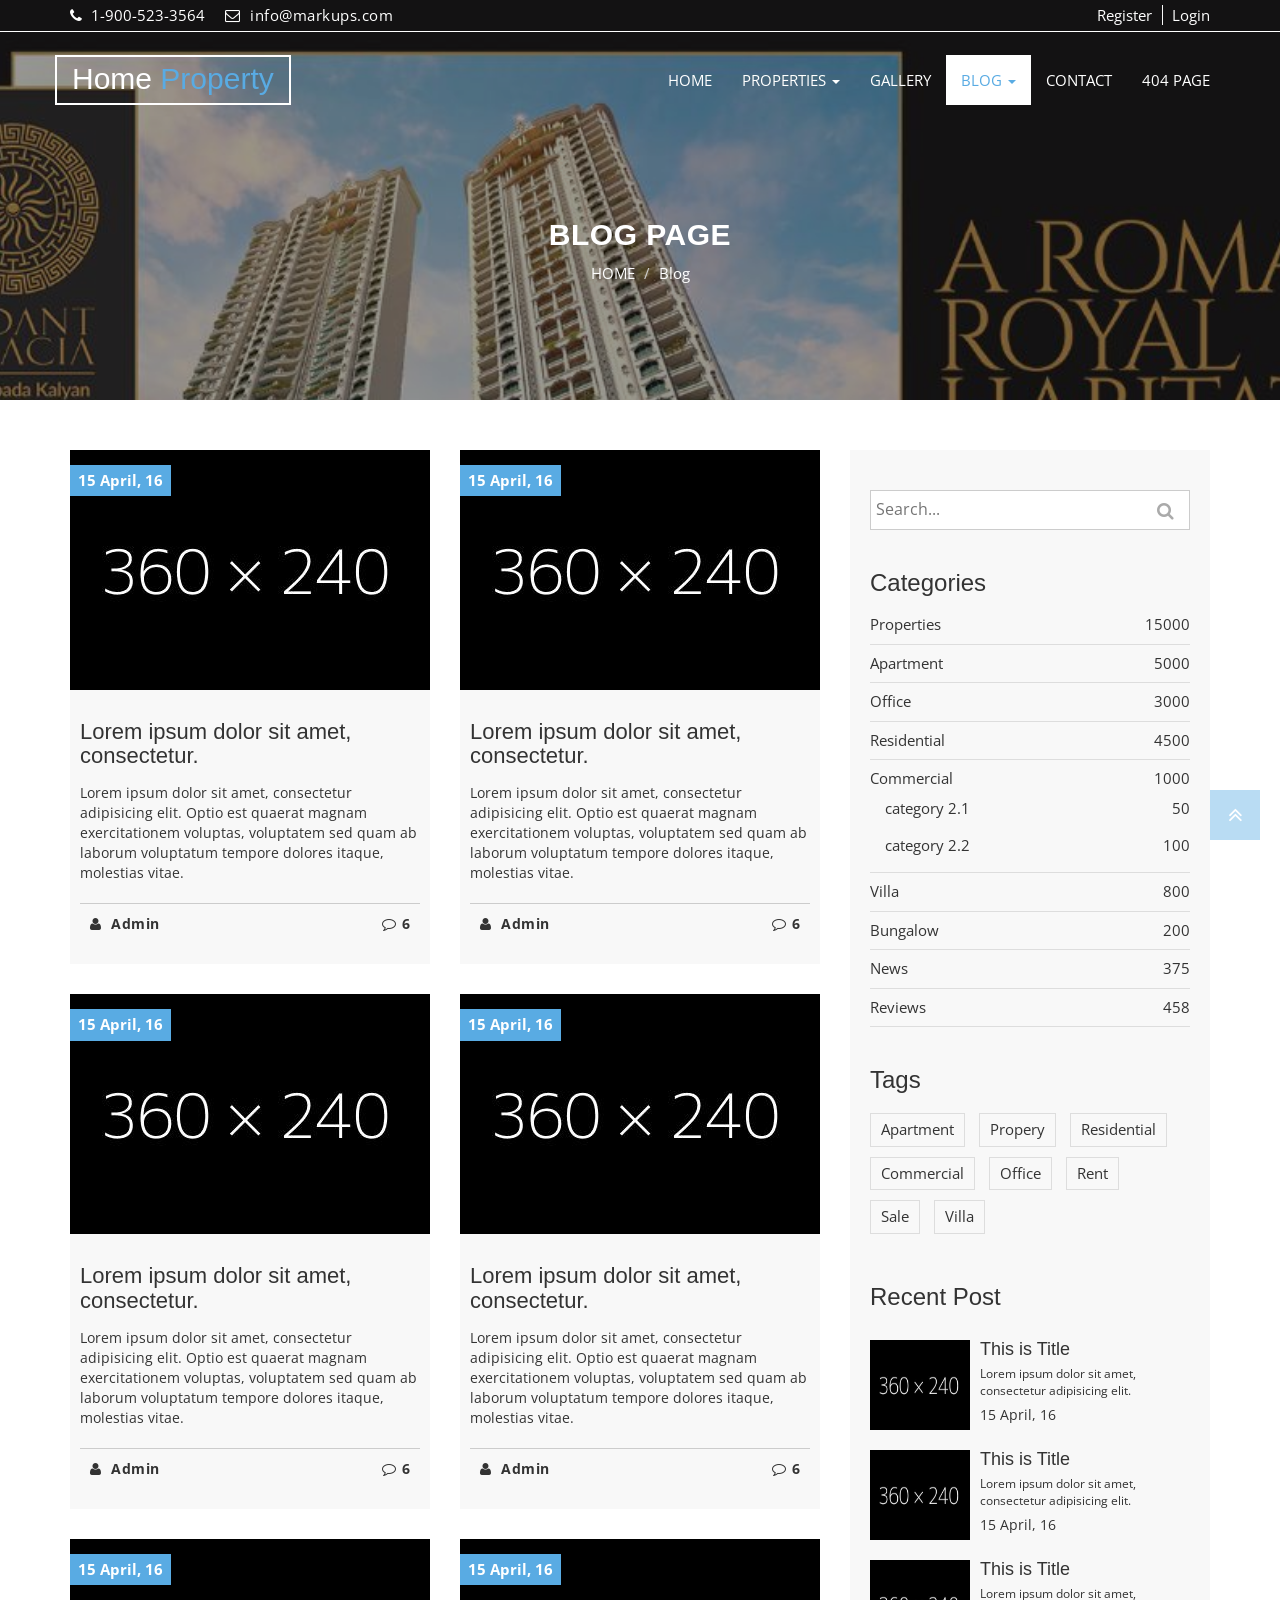
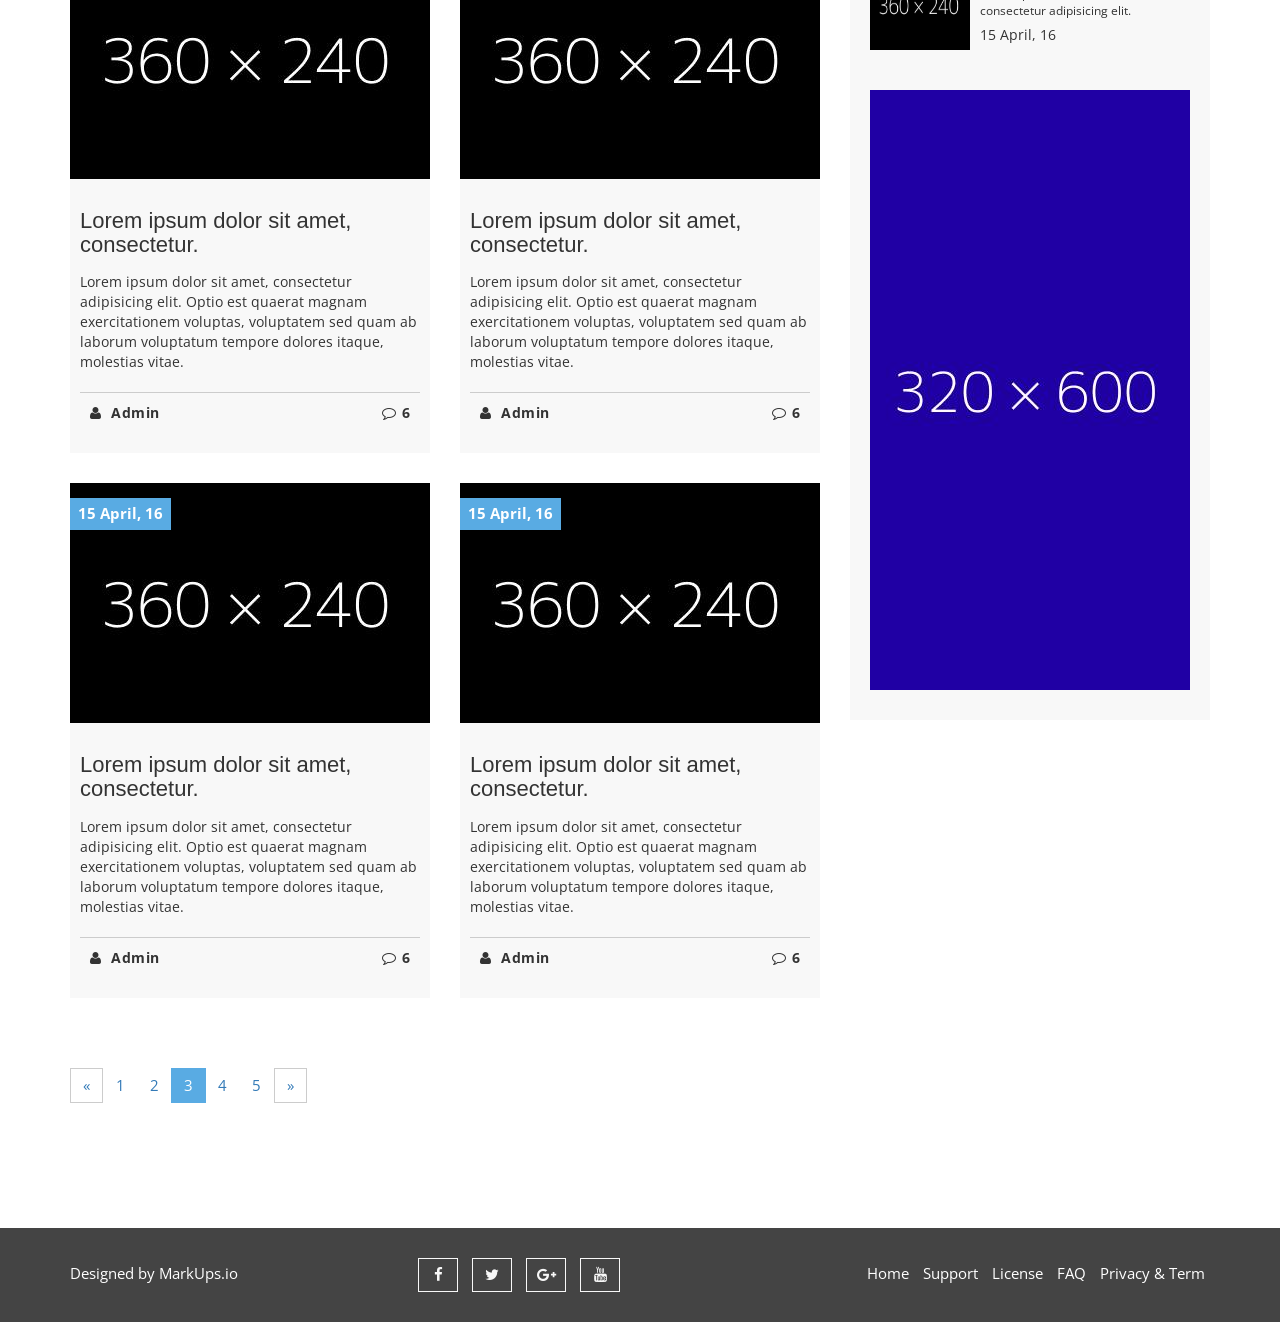
<file: MarkUps-HomeProperty/Home Property/blog-archive.html>
<!DOCTYPE html>
<html lang="en">
  <head>
    <meta charset="utf-8">
    <meta http-equiv="X-UA-Compatible" content="IE=edge">
    <meta name="viewport" content="width=device-width, initial-scale=1">    
    <title>Home Property | Blog Archive</title>

    <!-- Favicon -->
    <link rel="shortcut icon" href="img/favicon.ico" type="image/x-icon">
    
   
    <!-- Font awesome -->
    <link href="css/font-awesome.css" rel="stylesheet">
    <!-- Bootstrap -->
    <link href="css/bootstrap.css" rel="stylesheet">   
    <!-- slick slider -->
    <link rel="stylesheet" type="text/css" href="css/slick.css">
    <!-- price picker slider -->
    <link rel="stylesheet" type="text/css" href="css/nouislider.css">
    <!-- Fancybox slider -->
    <link rel="stylesheet" href="css/jquery.fancybox.css" type="text/css" media="screen" /> 
    <!-- Theme color -->
    <link id="switcher" href="css/theme-color/default-theme.css" rel="stylesheet">     

    <!-- Main style sheet -->
    <link href="css/style.css" rel="stylesheet">    

   
    <!-- Google Font -->
    <link href='https://fonts.googleapis.com/css?family=Vollkorn' rel='stylesheet' type='text/css'>    
    <link href='https://fonts.googleapis.com/css?family=Open+Sans' rel='stylesheet' type='text/css'>
    

    <!-- HTML5 shim and Respond.js for IE8 support of HTML5 elements and media queries -->
    <!-- WARNING: Respond.js doesn't work if you view the page via file:// -->
    <!--[if lt IE 9]>
      <script src="https://oss.maxcdn.com/html5shiv/3.7.2/html5shiv.min.js"></script>
      <script src="https://oss.maxcdn.com/respond/1.4.2/respond.min.js"></script>
    <![endif]-->
  

  </head>
  <body>
  <!-- Pre Loader -->
  <div id="aa-preloader-area">
    <div class="pulse"></div>
  </div>
  <!-- SCROLL TOP BUTTON -->
    <a class="scrollToTop" href="#"><i class="fa fa-angle-double-up"></i></a>
  <!-- END SCROLL TOP BUTTON -->


  <!-- Start header section -->
  <header id="aa-header">  
    <div class="container">
      <div class="row">
        <div class="col-md-12">
          <div class="aa-header-area">
            <div class="row">
              <div class="col-md-6 col-sm-6 col-xs-6">
                <div class="aa-header-left">
                  <div class="aa-telephone-no">
                    <span class="fa fa-phone"></span>
                    1-900-523-3564
                  </div>
                  <div class="aa-email hidden-xs">
                    <span class="fa fa-envelope-o"></span> info@markups.com
                  </div>
                </div>              
              </div>
              <div class="col-md-6 col-sm-6 col-xs-6">
                <div class="aa-header-right">
                  <a href="register.html" class="aa-register">Register</a>
                  <a href="signin.html" class="aa-login">Login</a>
                </div>
              </div>
            </div>
          </div>
        </div>
      </div>
    </div>
  </header>
  <!-- End header section -->
  <!-- Start menu section -->
  <section id="aa-menu-area">
    <nav class="navbar navbar-default main-navbar" role="navigation">  
      <div class="container">
        <div class="navbar-header">
          <!-- FOR MOBILE VIEW COLLAPSED BUTTON -->
          <button type="button" class="navbar-toggle collapsed" data-toggle="collapse" data-target="#navbar" aria-expanded="false" aria-controls="navbar">
            <span class="sr-only">Toggle navigation</span>
            <span class="icon-bar"></span>
            <span class="icon-bar"></span>
            <span class="icon-bar"></span>
          </button>
          <!-- LOGO -->                                               
          <!-- Text based logo -->
          <a class="navbar-brand aa-logo" href="index.html"> Home <span>Property</span></a>
          <!-- Image based logo -->
          <!-- <a class="navbar-brand aa-logo-img" href="index.html"><img src="img/logo.png" alt="logo"></a> -->
        </div>
        <div id="navbar" class="navbar-collapse collapse">
          <ul id="top-menu" class="nav navbar-nav navbar-right aa-main-nav">
            <li><a href="index.html">HOME</a></li>
             <li class="dropdown">
              <a class="dropdown-toggle" data-toggle="dropdown" href="properties.html">PROPERTIES <span class="caret"></span></a>
              <ul class="dropdown-menu" role="menu">                
                <li><a href="properties.html">PROPERTIES</a></li>
                <li><a href="properties-detail.html">PROPERTIES DETAIL</a></li>                                            
              </ul>
            </li>
            <li><a href="gallery.html">GALLERY</a></li>                                         
            <li class="dropdown active">
              <a class="dropdown-toggle" data-toggle="dropdown" href="blog-archive.html">BLOG <span class="caret"></span></a>
              <ul class="dropdown-menu" role="menu">                
                <li><a href="blog-archive.html">BLOG</a></li>
                <li><a href="blog-single.html">BLOG DETAILS</a></li>                                            
              </ul>
            </li>
            <li><a href="contact.html">CONTACT</a></li>
            <li><a href="404.html">404 PAGE</a></li>
          </ul>                            
        </div><!--/.nav-collapse -->       
      </div>          
    </nav> 
  </section>
  <!-- End menu section -->

  <!-- Start Proerty header  -->
  <section id="aa-property-header">
    <div class="container">
      <div class="row">
        <div class="col-md-12">
          <div class="aa-property-header-inner">
            <h2>Blog Page</h2>
            <ol class="breadcrumb">
            <li><a href="#">HOME</a></li>            
            <li class="active">Blog</li>
          </ol>
          </div>
        </div>
      </div>
    </div>
  </section> 
  <!-- End Proerty header  -->

  <!-- Start Blog  -->
  <section id="aa-blog">
    <div class="container">
      <div class="row">
        <div class="col-md-12">
          <div class="aa-blog-area">
            <div class="row">
              <div class="col-md-8">
                <div class="aa-blog-content">
                  <div class="row">
                    <div class="col-md-6 col-sm-6">
                      <article class="aa-blog-single">
                        <figure class="aa-blog-img">
                          <a href="#"><img alt="img" src="img/blog-img-1.jpg"></a>
                          <span class="aa-date-tag">15 April, 16</span>
                        </figure>
                        <div class="aa-blog-single-content">
                          <h3><a href="#">Lorem ipsum dolor sit amet, consectetur.</a></h3>
                          <p>Lorem ipsum dolor sit amet, consectetur adipisicing elit. Optio est quaerat magnam exercitationem voluptas, voluptatem sed quam ab laborum voluptatum tempore dolores itaque, molestias vitae.</p>
                          <div class="aa-blog-single-bottom">
                            <a class="aa-blog-author" href="#"><i class="fa fa-user"></i> Admin</a>
                            <a class="aa-blog-comments" href="#"><i class="fa fa-comment-o"></i>6</a>
                          </div>
                        </div>                   
                      </article>
                    </div>
                    <div class="col-md-6 col-sm-6">
                      <article class="aa-blog-single">
                        <figure class="aa-blog-img">
                          <a href="#"><img alt="img" src="img/blog-img-2.jpg"></a>
                          <span class="aa-date-tag">15 April, 16</span>
                        </figure>
                        <div class="aa-blog-single-content">
                          <h3><a href="#">Lorem ipsum dolor sit amet, consectetur.</a></h3>
                          <p>Lorem ipsum dolor sit amet, consectetur adipisicing elit. Optio est quaerat magnam exercitationem voluptas, voluptatem sed quam ab laborum voluptatum tempore dolores itaque, molestias vitae.</p>
                          <div class="aa-blog-single-bottom">
                            <a class="aa-blog-author" href="#"><i class="fa fa-user"></i> Admin</a>
                            <a class="aa-blog-comments" href="#"><i class="fa fa-comment-o"></i>6</a>
                          </div>
                        </div>                   
                      </article>
                    </div>
                    <div class="col-md-6 col-sm-6">
                      <article class="aa-blog-single">
                        <figure class="aa-blog-img">
                          <a href="#"><img alt="img" src="img/blog-img-3.jpg"></a>
                          <span class="aa-date-tag">15 April, 16</span>
                        </figure>
                        <div class="aa-blog-single-content">
                          <h3><a href="#">Lorem ipsum dolor sit amet, consectetur.</a></h3>
                          <p>Lorem ipsum dolor sit amet, consectetur adipisicing elit. Optio est quaerat magnam exercitationem voluptas, voluptatem sed quam ab laborum voluptatum tempore dolores itaque, molestias vitae.</p>
                          <div class="aa-blog-single-bottom">
                            <a class="aa-blog-author" href="#"><i class="fa fa-user"></i> Admin</a>
                            <a class="aa-blog-comments" href="#"><i class="fa fa-comment-o"></i>6</a>
                          </div>
                        </div>                   
                      </article>
                    </div>
                    <div class="col-md-6 col-sm-6">
                      <article class="aa-blog-single">
                        <figure class="aa-blog-img">
                          <a href="#"><img alt="img" src="img/blog-img-1.jpg"></a>
                          <span class="aa-date-tag">15 April, 16</span>
                        </figure>
                        <div class="aa-blog-single-content">
                          <h3><a href="#">Lorem ipsum dolor sit amet, consectetur.</a></h3>
                          <p>Lorem ipsum dolor sit amet, consectetur adipisicing elit. Optio est quaerat magnam exercitationem voluptas, voluptatem sed quam ab laborum voluptatum tempore dolores itaque, molestias vitae.</p>
                          <div class="aa-blog-single-bottom">
                            <a class="aa-blog-author" href="#"><i class="fa fa-user"></i> Admin</a>
                            <a class="aa-blog-comments" href="#"><i class="fa fa-comment-o"></i>6</a>
                          </div>
                        </div>                   
                      </article>
                    </div>
                    <div class="col-md-6 col-sm-6">
                      <article class="aa-blog-single">
                        <figure class="aa-blog-img">
                          <a href="#"><img alt="img" src="img/blog-img-2.jpg"></a>
                          <span class="aa-date-tag">15 April, 16</span>
                        </figure>
                        <div class="aa-blog-single-content">
                          <h3><a href="#">Lorem ipsum dolor sit amet, consectetur.</a></h3>
                          <p>Lorem ipsum dolor sit amet, consectetur adipisicing elit. Optio est quaerat magnam exercitationem voluptas, voluptatem sed quam ab laborum voluptatum tempore dolores itaque, molestias vitae.</p>
                          <div class="aa-blog-single-bottom">
                            <a class="aa-blog-author" href="#"><i class="fa fa-user"></i> Admin</a>
                            <a class="aa-blog-comments" href="#"><i class="fa fa-comment-o"></i>6</a>
                          </div>
                        </div>                   
                      </article>
                    </div>
                    <div class="col-md-6 col-sm-6">
                      <article class="aa-blog-single">
                        <figure class="aa-blog-img">
                          <a href="#"><img alt="img" src="img/blog-img-3.jpg"></a>
                          <span class="aa-date-tag">15 April, 16</span>
                        </figure>
                        <div class="aa-blog-single-content">
                          <h3><a href="#">Lorem ipsum dolor sit amet, consectetur.</a></h3>
                          <p>Lorem ipsum dolor sit amet, consectetur adipisicing elit. Optio est quaerat magnam exercitationem voluptas, voluptatem sed quam ab laborum voluptatum tempore dolores itaque, molestias vitae.</p>
                          <div class="aa-blog-single-bottom">
                            <a class="aa-blog-author" href="#"><i class="fa fa-user"></i> Admin</a>
                            <a class="aa-blog-comments" href="#"><i class="fa fa-comment-o"></i>6</a>
                          </div>
                        </div>                   
                      </article>
                    </div>
                     <div class="col-md-6 col-sm-6">
                      <article class="aa-blog-single">
                        <figure class="aa-blog-img">
                          <a href="#"><img alt="img" src="img/blog-img-1.jpg"></a>
                          <span class="aa-date-tag">15 April, 16</span>
                        </figure>
                        <div class="aa-blog-single-content">
                          <h3><a href="#">Lorem ipsum dolor sit amet, consectetur.</a></h3>
                          <p>Lorem ipsum dolor sit amet, consectetur adipisicing elit. Optio est quaerat magnam exercitationem voluptas, voluptatem sed quam ab laborum voluptatum tempore dolores itaque, molestias vitae.</p>
                          <div class="aa-blog-single-bottom">
                            <a class="aa-blog-author" href="#"><i class="fa fa-user"></i> Admin</a>
                            <a class="aa-blog-comments" href="#"><i class="fa fa-comment-o"></i>6</a>
                          </div>
                        </div>                   
                      </article>
                    </div>
                     <div class="col-md-6 col-sm-6">
                      <article class="aa-blog-single">
                        <figure class="aa-blog-img">
                          <a href="#"><img alt="img" src="img/blog-img-3.jpg"></a>
                          <span class="aa-date-tag">15 April, 16</span>
                        </figure>
                        <div class="aa-blog-single-content">
                          <h3><a href="#">Lorem ipsum dolor sit amet, consectetur.</a></h3>
                          <p>Lorem ipsum dolor sit amet, consectetur adipisicing elit. Optio est quaerat magnam exercitationem voluptas, voluptatem sed quam ab laborum voluptatum tempore dolores itaque, molestias vitae.</p>
                          <div class="aa-blog-single-bottom">
                            <a class="aa-blog-author" href="#"><i class="fa fa-user"></i> Admin</a>
                            <a class="aa-blog-comments" href="#"><i class="fa fa-comment-o"></i>6</a>
                          </div>
                        </div>                   
                      </article>
                    </div>
                  </div>
                  <div class="row">
                    <div class="col-md-12">
                      <div class="aa-properties-content-bottom">
                        <nav>
                          <ul class="pagination">
                            <li>
                              <a aria-label="Previous" href="#">
                                <span aria-hidden="true">«</span>
                              </a>
                            </li>
                            <li><a href="#">1</a></li>
                            <li><a href="#">2</a></li>
                            <li class="active"><a href="#">3</a></li>
                            <li><a href="#">4</a></li>
                            <li><a href="#">5</a></li>
                            <li>
                              <a aria-label="Next" href="#">
                                <span aria-hidden="true">»</span>
                              </a>
                            </li>
                          </ul>
                        </nav>
                      </div>
                    </div>
                  </div>
                </div>
              </div>
              <!-- Start blog sidebar -->
              <div class="col-md-4">
                <aside class="aa-blog-sidebar">
                  <!-- Start single sidebar -->
                  <div class="aa-blog-sidebar-single">
                    <form action="">
                      <div class="aa-blog-search">
                        <input class="aa-search-text" type="text" placeholder="Search...">
                        <button class="aa-search-submit" type="submit">
                          <i class="fa fa-search"></i>
                        </button>
                      </div>
                    </form>
                  </div>
                  <!-- Start single sidebar -->
                  <div class="aa-blog-sidebar-single">
                    <h3>Categories</h3>
                    <ul class="aa-blog-catg">
                      <li>Properties <span>15000</span></li>
                      <li>Apartment <span>5000</span></li>
                      <li>Office  <span>3000</span></li>
                      <li>Residential <span>4500</span></li>
                      <li>Commercial <span>1000</span>
                          <ul>
                            <li>category 2.1 <span>50</span></li>
                            <li>category 2.2 <span>100</span></li>
                          </ul>
                      </li>
                      <li>Villa <span>800</span></li>
                      <li>Bungalow  <span>200</span></li>
                      <li>News <span>375</span></li>
                      <li>Reviews <span>458</span></li>
                    </ul>
                  </div>
                  <!-- Start single sidebar -->
                  <div class="aa-blog-sidebar-single">
                    <h3>Tags</h3>
                    <div class="tag-cloud">
                      <a href="#">Apartment</a>
                      <a href="#">Propery</a>
                      <a href="#">Residential</a>
                      <a href="#">Commercial</a>
                      <a href="#">Office</a>
                      <a href="#">Rent</a>
                      <a href="#">Sale</a>
                      <a href="#">Villa</a>
                    </div>                    
                  </div>
                  <!-- Start single sidebar -->
                  <div class="aa-blog-sidebar-single">
                    <h3>Recent Post</h3>
                    <div class="aa-blog-recent-post">
                      <div class="media">
                        <div class="media-left">
                          <a href="#">
                            <img alt="img" src="img/blog-img-3.jpg" class="media-object">
                          </a>
                        </div>
                        <div class="media-body">
                          <h4 class="media-heading"><a href="#">This is Title</a></h4>
                          <p>Lorem ipsum dolor sit amet, consectetur adipisicing elit.</p>                
                          <span>15 April, 16</span>
                        </div>              
                      </div>
                      <div class="media">
                        <div class="media-left">
                          <a href="#">
                            <img alt="img" src="img/blog-img-2.jpg" class="media-object">
                          </a>
                        </div>
                        <div class="media-body">
                          <h4 class="media-heading"><a href="#">This is Title</a></h4>
                          <p>Lorem ipsum dolor sit amet, consectetur adipisicing elit.</p>                
                          <span>15 April, 16</span>
                        </div>              
                      </div>
                      <div class="media">
                        <div class="media-left">
                          <a href="#">
                            <img alt="img" src="img/blog-img-1.jpg" class="media-object">
                          </a>
                        </div>
                        <div class="media-body">
                          <h4 class="media-heading"><a href="#">This is Title</a></h4>
                          <p>Lorem ipsum dolor sit amet, consectetur adipisicing elit.</p>                
                          <span>15 April, 16</span>
                        </div>              
                      </div>
                    </div>                    
                  </div>
                  <!-- Start single sidebar -->
                  <div class="aa-blog-sidebar-single">                    
                    <div class="aa-banner-ads">
                      <a href="#">
                        <img src="img/banner-ads.jpg" alt="banner img">
                      </a>
                    </div>                    
                  </div>
                </aside>
              </div>
            </div>
          </div>
        </div>
      </div>
    </div>
  </section>
  <!-- / Blog  -->

  <!-- Footer -->
  <footer id="aa-footer">
    <div class="container">
      <div class="row">
        <div class="col-md-12">
        <div class="aa-footer-area">
          <div class="row">
            <div class="col-md-3 col-sm-6 col-xs-12">
              <div class="aa-footer-left">
               <p>Designed by <a rel="nofollow" href="http://www.markups.io/">MarkUps.io</a></p>
              </div>
            </div>
            <div class="col-md-3 col-sm-6 col-xs-12">
              <div class="aa-footer-middle">
                <a href="#"><i class="fa fa-facebook"></i></a>
                <a href="#"><i class="fa fa-twitter"></i></a>
                <a href="#"><i class="fa fa-google-plus"></i></a>
                <a href="#"><i class="fa fa-youtube"></i></a>
              </div>
            </div>
            <div class="col-md-6 col-sm-12 col-xs-12">
              <div class="aa-footer-right">
                <a href="#">Home</a>
                <a href="#">Support</a>
                <a href="#">License</a>
                <a href="#">FAQ</a>
                <a href="#">Privacy & Term</a>
              </div>
            </div>            
          </div>
        </div>
      </div>
      </div>
    </div>
  </footer>
  <!-- / Footer -->

  <!-- jQuery library -->
  <!--<script src="https://ajax.googleapis.com/ajax/libs/jquery/1.11.3/jquery.min.js"></script> -->
  <script src="js/jquery.min.js"></script>   
  <!-- Include all compiled plugins (below), or include individual files as needed -->
  <script src="js/bootstrap.js"></script>   
  <!-- slick slider -->
  <script type="text/javascript" src="js/slick.js"></script>
  <!-- Price picker slider -->
  <script type="text/javascript" src="js/nouislider.js"></script>
   <!-- mixit slider -->
  <script type="text/javascript" src="js/jquery.mixitup.js"></script>
  <!-- Add fancyBox -->        
  <script type="text/javascript" src="js/jquery.fancybox.pack.js"></script>
  <!-- Custom js -->
  <script src="js/custom.js"></script> 

  </body>
</html>
</file>
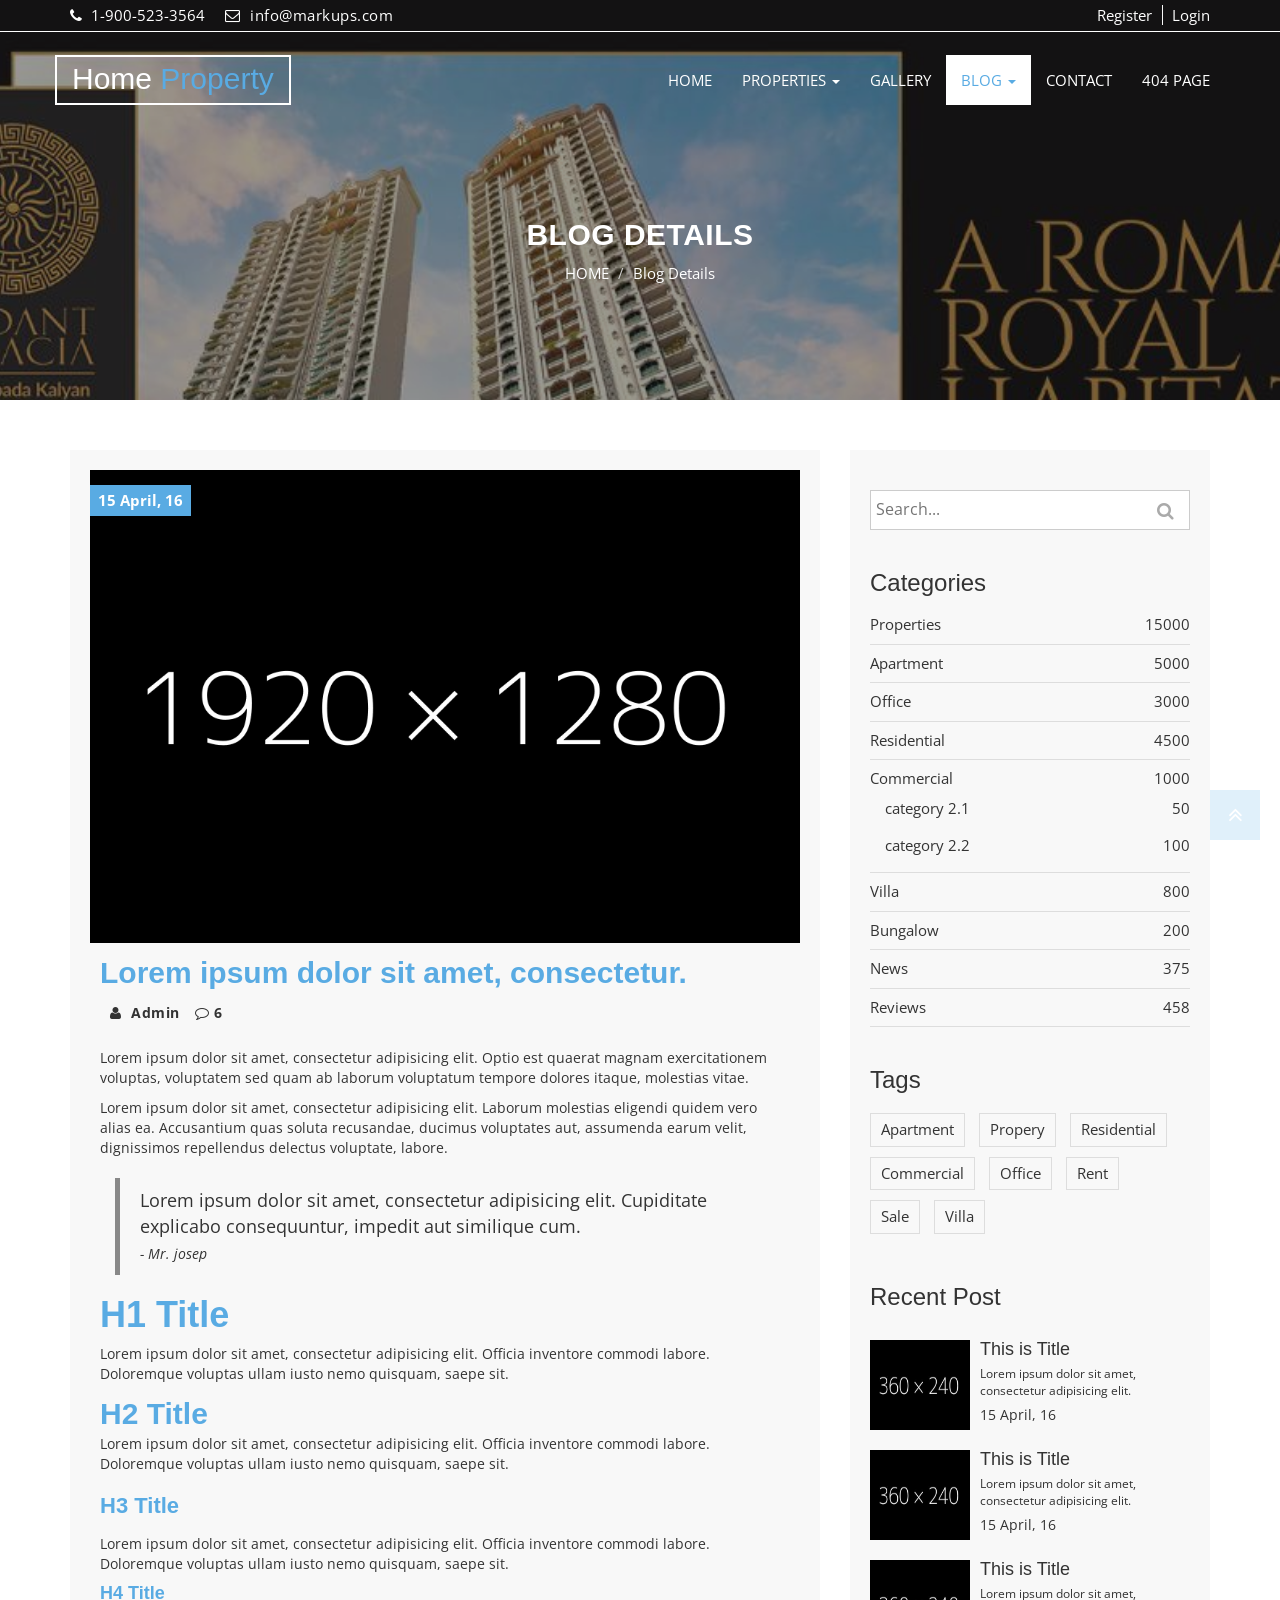
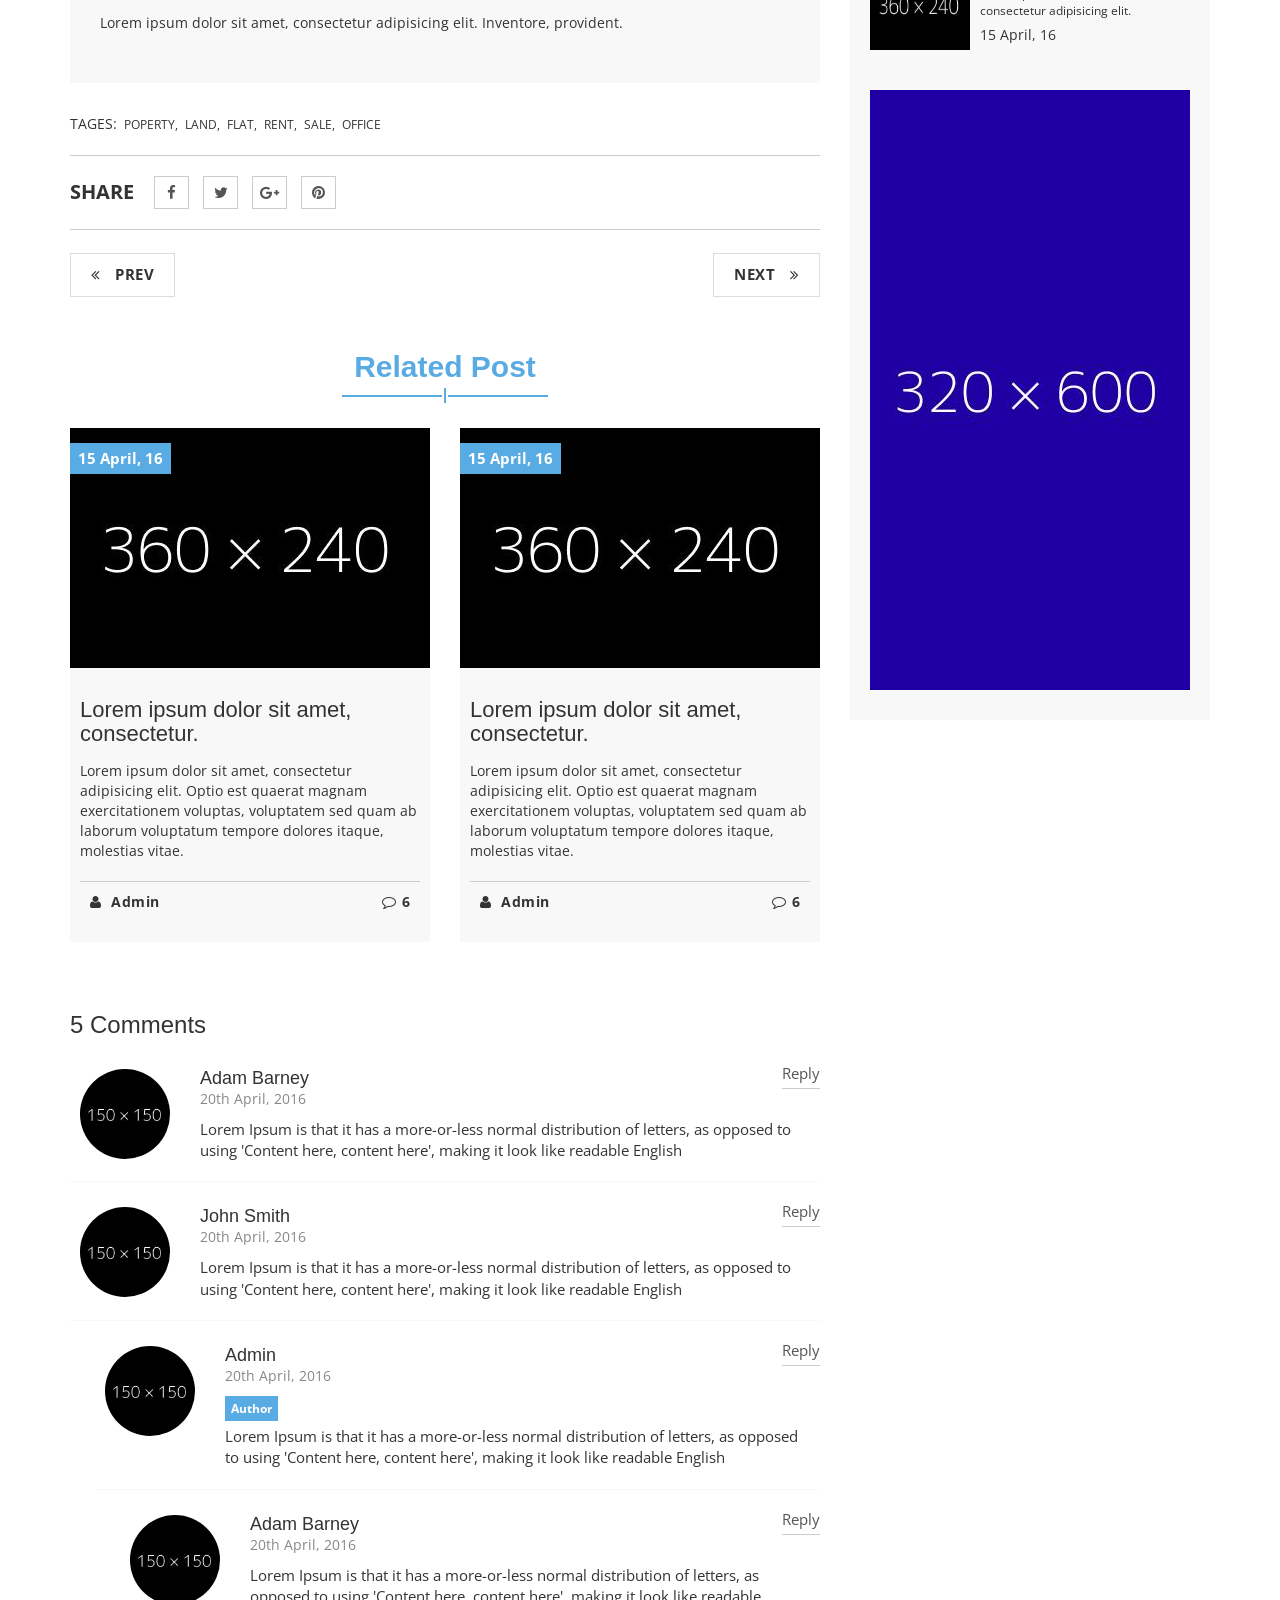
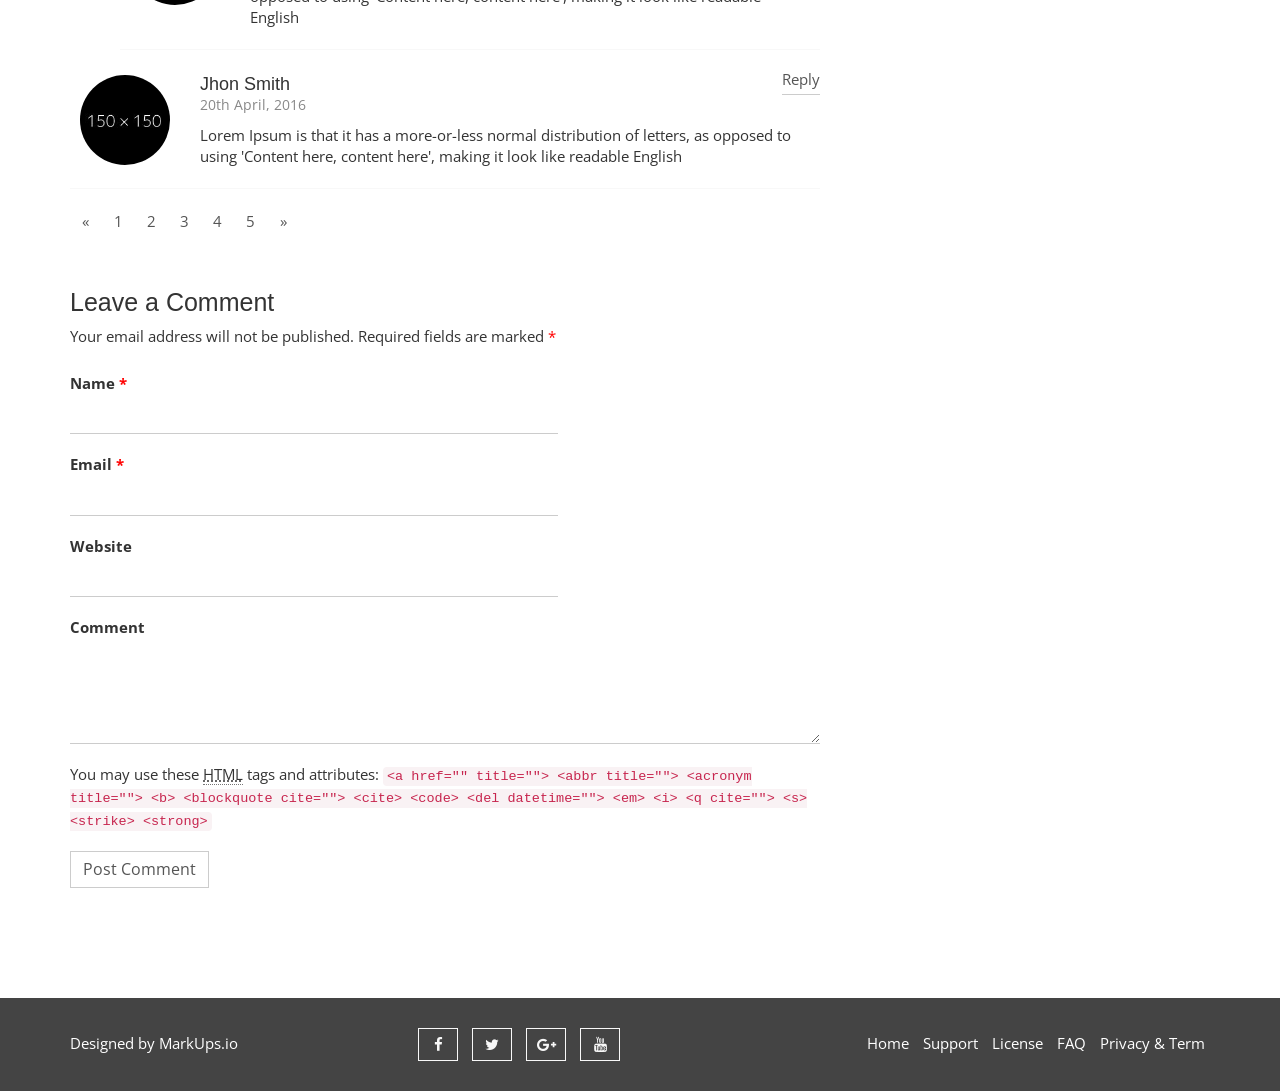
<file: MarkUps-HomeProperty/Home Property/blog-single.html>
<!DOCTYPE html>
<html lang="en">
  <head>
    <meta charset="utf-8">
    <meta http-equiv="X-UA-Compatible" content="IE=edge">
    <meta name="viewport" content="width=device-width, initial-scale=1">    
    <title>Home Property | Blog Single</title>

    <!-- Favicon -->
    <link rel="shortcut icon" href="img/favicon.ico" type="image/x-icon">
    
    <!-- Font awesome -->
    <link href="css/font-awesome.css" rel="stylesheet">
    <!-- Bootstrap -->
    <link href="css/bootstrap.css" rel="stylesheet">   
    <!-- slick slider -->
    <link rel="stylesheet" type="text/css" href="css/slick.css">
    <!-- price picker slider -->
    <link rel="stylesheet" type="text/css" href="css/nouislider.css">
    <!-- Fancybox slider -->
    <link rel="stylesheet" href="css/jquery.fancybox.css" type="text/css" media="screen" /> 
    <!-- Theme color -->
    <link id="switcher" href="css/theme-color/default-theme.css" rel="stylesheet">     

    <!-- Main style sheet -->
    <link href="css/style.css" rel="stylesheet">    

   
    <!-- Google Font -->
    <link href='https://fonts.googleapis.com/css?family=Vollkorn' rel='stylesheet' type='text/css'>    
    <link href='https://fonts.googleapis.com/css?family=Open+Sans' rel='stylesheet' type='text/css'>
    

    <!-- HTML5 shim and Respond.js for IE8 support of HTML5 elements and media queries -->
    <!-- WARNING: Respond.js doesn't work if you view the page via file:// -->
    <!--[if lt IE 9]>
      <script src="https://oss.maxcdn.com/html5shiv/3.7.2/html5shiv.min.js"></script>
      <script src="https://oss.maxcdn.com/respond/1.4.2/respond.min.js"></script>
    <![endif]-->
  

  </head>
  <body>
   
  <!-- Pre Loader -->
  <div id="aa-preloader-area">
    <div class="pulse"></div>
  </div>
  <!-- SCROLL TOP BUTTON -->
    <a class="scrollToTop" href="#"><i class="fa fa-angle-double-up"></i></a>
  <!-- END SCROLL TOP BUTTON -->


  <!-- Start header section -->
  <header id="aa-header">  
    <div class="container">
      <div class="row">
        <div class="col-md-12">
          <div class="aa-header-area">
            <div class="row">
              <div class="col-md-6 col-sm-6 col-xs-6">
                <div class="aa-header-left">
                  <div class="aa-telephone-no">
                    <span class="fa fa-phone"></span>
                    1-900-523-3564
                  </div>
                  <div class="aa-email hidden-xs">
                    <span class="fa fa-envelope-o"></span> info@markups.com
                  </div>
                </div>              
              </div>
              <div class="col-md-6 col-sm-6 col-xs-6">
                <div class="aa-header-right">
                  <a href="register.html" class="aa-register">Register</a>
                  <a href="signin.html" class="aa-login">Login</a>
                </div>
              </div>
            </div>
          </div>
        </div>
      </div>
    </div>
  </header>
  <!-- End header section -->
  <!-- Start menu section -->
  <section id="aa-menu-area">
    <nav class="navbar navbar-default main-navbar" role="navigation">  
      <div class="container">
        <div class="navbar-header">
          <!-- FOR MOBILE VIEW COLLAPSED BUTTON -->
          <button type="button" class="navbar-toggle collapsed" data-toggle="collapse" data-target="#navbar" aria-expanded="false" aria-controls="navbar">
            <span class="sr-only">Toggle navigation</span>
            <span class="icon-bar"></span>
            <span class="icon-bar"></span>
            <span class="icon-bar"></span>
          </button>
          <!-- LOGO -->                                               
          <!-- Text based logo -->
          <a class="navbar-brand aa-logo" href="index.html"> Home <span>Property</span></a>
          <!-- Image based logo -->
          <!-- <a class="navbar-brand aa-logo-img" href="index.html"><img src="img/logo.png" alt="logo"></a> -->                     
        </div>
        <div id="navbar" class="navbar-collapse collapse">
          <ul id="top-menu" class="nav navbar-nav navbar-right aa-main-nav">
            <li><a href="index.html">HOME</a></li>
             <li class="dropdown">
              <a class="dropdown-toggle" data-toggle="dropdown" href="properties.html">PROPERTIES <span class="caret"></span></a>
              <ul class="dropdown-menu" role="menu">                
                <li><a href="properties.html">PROPERTIES</a></li>
                <li><a href="properties-detail.html">PROPERTIES DETAIL</a></li>                                            
              </ul>
            </li>
            <li><a href="gallery.html">GALLERY</a></li>                                         
            <li class="dropdown active">
              <a class="dropdown-toggle" data-toggle="dropdown" href="blog-archive.html">BLOG <span class="caret"></span></a>
              <ul class="dropdown-menu" role="menu">                
                <li><a href="blog-archive.html">BLOG</a></li>
                <li><a href="blog-single.html">BLOG DETAILS</a></li>                                            
              </ul>
            </li>
            <li><a href="contact.html">CONTACT</a></li>
           <li><a href="404.html">404 PAGE</a></li>
          </ul>                          
        </div><!--/.nav-collapse -->       
      </div>          
    </nav> 
  </section>
  <!-- End menu section -->

  <!-- Start Proerty header  -->
  <section id="aa-property-header">
    <div class="container">
      <div class="row">
        <div class="col-md-12">
          <div class="aa-property-header-inner">
            <h2>Blog Details</h2>
            <ol class="breadcrumb">
            <li><a href="#">HOME</a></li>            
            <li class="active">Blog Details</li>
          </ol>
          </div>
        </div>
      </div>
    </div>
  </section> 
  <!-- End Proerty header  -->

  <!-- Start Blog  -->
  <section id="aa-blog">
    <div class="container">
      <div class="row">
        <div class="col-md-12">
          <div class="aa-blog-area">
            <div class="row">
              <div class="col-md-8">
                <div class="aa-blog-content">
                  <div class="row">
                    <div class="col-md-12">
                      <article class="aa-blog-single aa-blog-details">
                        <figure class="aa-blog-img">
                          <a href="#"><img alt="img" src="img/slider/1.jpg"></a>
                          <span class="aa-date-tag">15 April, 16</span>
                        </figure>
                        <div class="aa-blog-single-content">
                          <h2>Lorem ipsum dolor sit amet, consectetur.</h2>
                          <div class="aa-blog-single-bottom">
                            <a class="aa-blog-author" href="#"><i class="fa fa-user"></i> Admin</a>
                            <a class="aa-blog-comments" href="#"><i class="fa fa-comment-o"></i>6</a>
                          </div>
                          <p>Lorem ipsum dolor sit amet, consectetur adipisicing elit. Optio est quaerat magnam exercitationem voluptas, voluptatem sed quam ab laborum voluptatum tempore dolores itaque, molestias vitae.</p>
                          <p>Lorem ipsum dolor sit amet, consectetur adipisicing elit. Laborum molestias eligendi quidem vero alias ea. Accusantium quas soluta recusandae, ducimus voluptates aut, assumenda earum velit, dignissimos repellendus delectus voluptate, labore.</p>
                          <blockquote>
                            <p>Lorem ipsum dolor sit amet, consectetur adipisicing elit. Cupiditate explicabo consequuntur, impedit aut similique cum.</p>
                            <cite>- Mr. josep</cite>
                          </blockquote>
                          <h1>H1 Title</h1>
                          <p>Lorem ipsum dolor sit amet, consectetur adipisicing elit. Officia inventore commodi labore. Doloremque voluptas ullam iusto nemo quisquam, saepe sit.</p>
                          <h2>H2 Title</h2>
                          <p>Lorem ipsum dolor sit amet, consectetur adipisicing elit. Officia inventore commodi labore. Doloremque voluptas ullam iusto nemo quisquam, saepe sit.</p>
                          <h3>H3 Title</h3>
                          <p>Lorem ipsum dolor sit amet, consectetur adipisicing elit. Officia inventore commodi labore. Doloremque voluptas ullam iusto nemo quisquam, saepe sit.</p>
                          <h4>H4 Title</h4>
                          <p>Lorem ipsum dolor sit amet, consectetur adipisicing elit. Inventore, provident.</p>
                          
                        </div>                   
                      </article>
                    </div>
                    <!-- Post tags -->
                    <div class="col-md-12">
                      <div class="aa-blog-post-tag">
                        <ul>
                          <li>TAGES:</li>
                          <li><a href="#">POPERTY,</a></li>
                          <li><a href="#">LAND,</a></li>
                          <li><a href="#">FLAT,</a></li>
                          <li><a href="#">RENT,</a></li>
                          <li><a href="#">SALE,</a></li>
                          <li><a href="#">OFFICE</a></li>                          
                        </ul>
                      </div>
                    </div>
                    <!-- Social Share -->
                    <div class="col-md-12">
                      <div class="aa-properties-social">
                       <ul>
                         <li>Share</li>
                         <li><a href="#"><i class="fa fa-facebook"></i></a></li>
                         <li><a href="#"><i class="fa fa-twitter"></i></a></li>
                         <li><a href="#"><i class="fa fa-google-plus"></i></a></li>
                         <li><a href="#"><i class="fa fa-pinterest"></i></a></li>
                       </ul>
                     </div>
                    </div>
                    <!-- post navigation -->
                    <div class="col-md-12">
                      <div class="aa-blog-navigation">
                        <div class="aa-blog-pagination-left">
                          <a href="#" class="aa-prev">
                            <span class="fa fa-angle-double-left">                            
                            </span>
                            PREV
                          </a>
                        </div>
                        <div class="aa-blog-pagination-right">
                          <a href="#" class="aa-next">
                            NEXT
                            <span class="fa fa-angle-double-right">                            
                            </span>
                          </a>                          
                        </div>
                      </div>
                    </div>
                    <!-- Related blog post -->
                    <div class="col-md-12">
                      <div class="aa-blog-related-post">
                        <div class="aa-title">
                          <h2>Related Post</h2>
                          <span></span>
                        </div>
                        <div class="aa-blog-related-post-area">
                          <div class="row">
                            <div class="col-md-6 col-sm-6">
                              <article class="aa-blog-single">
                                <figure class="aa-blog-img">
                                  <a href="#"><img src="img/blog-img-1.jpg" alt="img"></a>
                                  <span class="aa-date-tag">15 April, 16</span>
                                </figure>
                                <div class="aa-blog-single-content">
                                  <h3><a href="#">Lorem ipsum dolor sit amet, consectetur.</a></h3>
                                  <p>Lorem ipsum dolor sit amet, consectetur adipisicing elit. Optio est quaerat magnam exercitationem voluptas, voluptatem sed quam ab laborum voluptatum tempore dolores itaque, molestias vitae.</p>
                                  <div class="aa-blog-single-bottom">
                                    <a href="#" class="aa-blog-author"><i class="fa fa-user"></i> Admin</a>
                                    <a href="#" class="aa-blog-comments"><i class="fa fa-comment-o"></i>6</a>
                                  </div>
                                </div>                   
                              </article>
                            </div>
                            <div class="col-md-6 col-sm-6">
                              <article class="aa-blog-single">
                                <figure class="aa-blog-img">
                                  <a href="#"><img src="img/blog-img-2.jpg" alt="img"></a>
                                  <span class="aa-date-tag">15 April, 16</span>
                                </figure>
                                <div class="aa-blog-single-content">
                                  <h3><a href="#">Lorem ipsum dolor sit amet, consectetur.</a></h3>
                                  <p>Lorem ipsum dolor sit amet, consectetur adipisicing elit. Optio est quaerat magnam exercitationem voluptas, voluptatem sed quam ab laborum voluptatum tempore dolores itaque, molestias vitae.</p>
                                  <div class="aa-blog-single-bottom">
                                    <a href="#" class="aa-blog-author"><i class="fa fa-user"></i> Admin</a>
                                    <a href="#" class="aa-blog-comments"><i class="fa fa-comment-o"></i>6</a>
                                  </div>
                                </div>                   
                              </article>
                            </div>
                          </div>
                        </div>
                      </div>
                    </div>  
                    <!-- comment threats -->
                    <div class="col-md-12">
                      <div class="aa-comments-area">
                        <h3>5 Comments</h3>
                        <div class="comments">
                          <ul class="commentlist">
                            <li>
                              <div class="media">
                                <div class="media-left">    
                                    <img alt="img" src="img/testimonial-1.png" class="media-object news-img">      
                                </div>
                                <div class="media-body">
                                 <h4 class="author-name">Adam Barney</h4>
                                 <span class="comments-date"> 20th April, 2016</span>
                                 <p>Lorem Ipsum is that it has a more-or-less normal distribution of letters, as opposed to using 'Content here, content here', making it look like readable English</p>
                                 <a class="reply-btn" href="#">Reply</a>
                                </div>
                              </div>
                            </li>
                            <li>
                              <div class="media">
                                <div class="media-left">    
                                    <img alt="img" src="img/testimonial-2.png" class="media-object news-img">      
                                </div>
                                <div class="media-body">
                                 <h4 class="author-name">John Smith</h4>
                                 <span class="comments-date"> 20th April, 2016</span>
                                 <p>Lorem Ipsum is that it has a more-or-less normal distribution of letters, as opposed to using 'Content here, content here', making it look like readable English</p>
                                 <a class="reply-btn" href="#">Reply</a>
                                </div>
                              </div>
                            </li>
                            <ul class="children">
                              <li class="author-comments">
                                <div class="media">
                                  <div class="media-left">    
                                      <img alt="img" src="img/testimonial-3.png" class="media-object news-img">      
                                  </div>
                                  <div class="media-body">
                                   <h4 class="author-name">Admin</h4>
                                   <span class="comments-date"> 20th April, 2016</span>
                                   <span class="author-tag">Author</span>
                                   <p>Lorem Ipsum is that it has a more-or-less normal distribution of letters, as opposed to using 'Content here, content here', making it look like readable English</p>
                                   <a class="reply-btn" href="#">Reply</a>
                                  </div>
                                </div>
                              </li>
                              <ul class="children">
                                <li>
                                  <div class="media">
                                    <div class="media-left">    
                                        <img alt="img" src="img/testimonial-1.png" class="media-object news-img">      
                                    </div>
                                    <div class="media-body">
                                     <h4 class="author-name">Adam Barney</h4>
                                     <span class="comments-date"> 20th April, 2016</span>
                                     <p>Lorem Ipsum is that it has a more-or-less normal distribution of letters, as opposed to using 'Content here, content here', making it look like readable English</p>
                                     <a class="reply-btn" href="#">Reply</a>
                                    </div>
                                  </div>
                                </li>
                              </ul>
                            </ul>
                            <li>
                              <div class="media">
                                <div class="media-left">    
                                    <img alt="img" src="img/testimonial-2.png" class="media-object news-img">      
                                </div>
                                <div class="media-body">
                                 <h4 class="author-name">Jhon Smith</h4>
                                 <span class="comments-date"> 20th April, 2016</span>
                                 <p>Lorem Ipsum is that it has a more-or-less normal distribution of letters, as opposed to using 'Content here, content here', making it look like readable English</p>
                                 <a class="reply-btn" href="#">Reply</a>
                                </div>
                              </div>
                            </li>
                          </ul>
                          <!-- comments pagination -->
                          <nav>
                            <ul class="pagination comments-pagination">
                              <li>
                                <a aria-label="Previous" href="#">
                                  <span aria-hidden="true">«</span>
                                </a>
                              </li>
                              <li><a href="#">1</a></li>
                              <li><a href="#">2</a></li>
                              <li><a href="#">3</a></li>
                              <li><a href="#">4</a></li>
                              <li><a href="#">5</a></li>
                              <li>
                                <a aria-label="Next" href="#">
                                  <span aria-hidden="true">»</span>
                                </a>
                              </li>
                            </ul>
                          </nav>
                        </div>
                      </div>
                    </div>   
                    <!-- Respond box -->
                    <div class="col-md-12">
                      <div id="respond">
                        <h3 class="reply-title">Leave a Comment</h3>
                        <form id="commentform">
                          <p class="comment-notes">
                            Your email address will not be published. Required fields are marked <span class="required">*</span>
                          </p>
                          <p class="comment-form-author">
                            <label for="author">Name <span class="required">*</span></label>
                            <input type="text" required="required" size="30" value="" name="author">
                          </p>
                          <p class="comment-form-email">
                            <label for="email">Email <span class="required">*</span></label>
                            <input type="email" required="required" aria-required="true" value="" name="email">
                          </p>
                          <p class="comment-form-url">
                            <label for="url">Website</label>
                            <input type="url" value="" name="url">
                          </p>
                          <p class="comment-form-comment">
                            <label for="comment">Comment</label>
                            <textarea required="required" aria-required="true" rows="8" cols="45" name="comment"></textarea>
                          </p>
                          <p class="form-allowed-tags">
                            You may use these <abbr title="HyperText Markup Language">HTML</abbr> tags and attributes:  <code>&lt;a href="" title=""&gt; &lt;abbr title=""&gt; &lt;acronym title=""&gt; &lt;b&gt; &lt;blockquote cite=""&gt; &lt;cite&gt; &lt;code&gt; &lt;del datetime=""&gt; &lt;em&gt; &lt;i&gt; &lt;q cite=""&gt; &lt;s&gt; &lt;strike&gt; &lt;strong&gt; </code>
                          </p>
                          <p class="form-submit">
                            <input type="submit" value="Post Comment" class="aa-browse-btn" name="submit">
                          </p>        
                        </form>
                      </div>
                    </div>
                  </div>                                   
                </div>
              </div>
              <!-- Start blog sidebar -->
              <div class="col-md-4">
                <aside class="aa-blog-sidebar">
                  <!-- Start single sidebar -->
                  <div class="aa-blog-sidebar-single">
                    <form action="">
                      <div class="aa-blog-search">
                        <input class="aa-search-text" type="text" placeholder="Search...">
                        <button class="aa-search-submit" type="submit">
                          <i class="fa fa-search"></i>
                        </button>
                      </div>
                    </form>
                  </div>
                  <!-- Start single sidebar -->
                  <div class="aa-blog-sidebar-single">
                    <h3>Categories</h3>
                    <ul class="aa-blog-catg">
                      <li>Properties <span>15000</span></li>
                      <li>Apartment <span>5000</span></li>
                      <li>Office  <span>3000</span></li>
                      <li>Residential <span>4500</span></li>
                      <li>Commercial <span>1000</span>
                          <ul>
                            <li>category 2.1 <span>50</span></li>
                            <li>category 2.2 <span>100</span></li>
                          </ul>
                      </li>
                      <li>Villa <span>800</span></li>
                      <li>Bungalow  <span>200</span></li>
                      <li>News <span>375</span></li>
                      <li>Reviews <span>458</span></li>
                    </ul>
                  </div>
                  <!-- Start single sidebar -->
                  <div class="aa-blog-sidebar-single">
                    <h3>Tags</h3>
                    <div class="tag-cloud">
                      <a href="#">Apartment</a>
                      <a href="#">Propery</a>
                      <a href="#">Residential</a>
                      <a href="#">Commercial</a>
                      <a href="#">Office</a>
                      <a href="#">Rent</a>
                      <a href="#">Sale</a>
                      <a href="#">Villa</a>
                    </div>                    
                  </div>
                  <!-- Start single sidebar -->
                  <div class="aa-blog-sidebar-single">
                    <h3>Recent Post</h3>
                    <div class="aa-blog-recent-post">
                      <div class="media">
                        <div class="media-left">
                          <a href="#">
                            <img alt="img" src="img/blog-img-3.jpg" class="media-object">
                          </a>
                        </div>
                        <div class="media-body">
                          <h4 class="media-heading"><a href="#">This is Title</a></h4>
                          <p>Lorem ipsum dolor sit amet, consectetur adipisicing elit.</p>                
                          <span>15 April, 16</span>
                        </div>              
                      </div>
                      <div class="media">
                        <div class="media-left">
                          <a href="#">
                            <img alt="img" src="img/blog-img-2.jpg" class="media-object">
                          </a>
                        </div>
                        <div class="media-body">
                          <h4 class="media-heading"><a href="#">This is Title</a></h4>
                          <p>Lorem ipsum dolor sit amet, consectetur adipisicing elit.</p>                
                          <span>15 April, 16</span>
                        </div>              
                      </div>
                      <div class="media">
                        <div class="media-left">
                          <a href="#">
                            <img alt="img" src="img/blog-img-1.jpg" class="media-object">
                          </a>
                        </div>
                        <div class="media-body">
                          <h4 class="media-heading"><a href="#">This is Title</a></h4>
                          <p>Lorem ipsum dolor sit amet, consectetur adipisicing elit.</p>                
                          <span>15 April, 16</span>
                        </div>              
                      </div>
                    </div>                    
                  </div>
                  <!-- Start single sidebar -->
                  <div class="aa-blog-sidebar-single">                    
                    <div class="aa-banner-ads">
                      <a href="#">
                        <img src="img/banner-ads.jpg" alt="banner img">
                      </a>
                    </div>                    
                  </div>
                </aside>
              </div>
            </div>
          </div>
        </div>
      </div>
    </div>
  </section>
  <!-- / Blog  -->

  <!-- Footer -->
  <footer id="aa-footer">
    <div class="container">
      <div class="row">
        <div class="col-md-12">
        <div class="aa-footer-area">
          <div class="row">
            <div class="col-md-3 col-sm-6 col-xs-12">
              <div class="aa-footer-left">
               <p>Designed by <a rel="nofollow" href="http://www.markups.io/">MarkUps.io</a></p>
              </div>
            </div>
            <div class="col-md-3 col-sm-6 col-xs-12">
              <div class="aa-footer-middle">
                <a href="#"><i class="fa fa-facebook"></i></a>
                <a href="#"><i class="fa fa-twitter"></i></a>
                <a href="#"><i class="fa fa-google-plus"></i></a>
                <a href="#"><i class="fa fa-youtube"></i></a>
              </div>
            </div>
            <div class="col-md-6 col-sm-12 col-xs-12">
              <div class="aa-footer-right">
                <a href="#">Home</a>
                <a href="#">Support</a>
                <a href="#">License</a>
                <a href="#">FAQ</a>
                <a href="#">Privacy & Term</a>
              </div>
            </div>            
          </div>
        </div>
      </div>
      </div>
    </div>
  </footer>
  <!-- / Footer -->

  <!-- jQuery library -->
  <!--<script src="https://ajax.googleapis.com/ajax/libs/jquery/1.11.3/jquery.min.js"></script> -->
  <script src="js/jquery.min.js"></script>   
  <!-- Include all compiled plugins (below), or include individual files as needed -->
  <script src="js/bootstrap.js"></script>   
  <!-- slick slider -->
  <script type="text/javascript" src="js/slick.js"></script>
  <!-- Price picker slider -->
  <script type="text/javascript" src="js/nouislider.js"></script>
   <!-- mixit slider -->
  <script type="text/javascript" src="js/jquery.mixitup.js"></script>
  <!-- Add fancyBox -->        
  <script type="text/javascript" src="js/jquery.fancybox.pack.js"></script>
  <!-- Custom js -->
  <script src="js/custom.js"></script> 
  
  </body>
</html>
</file>
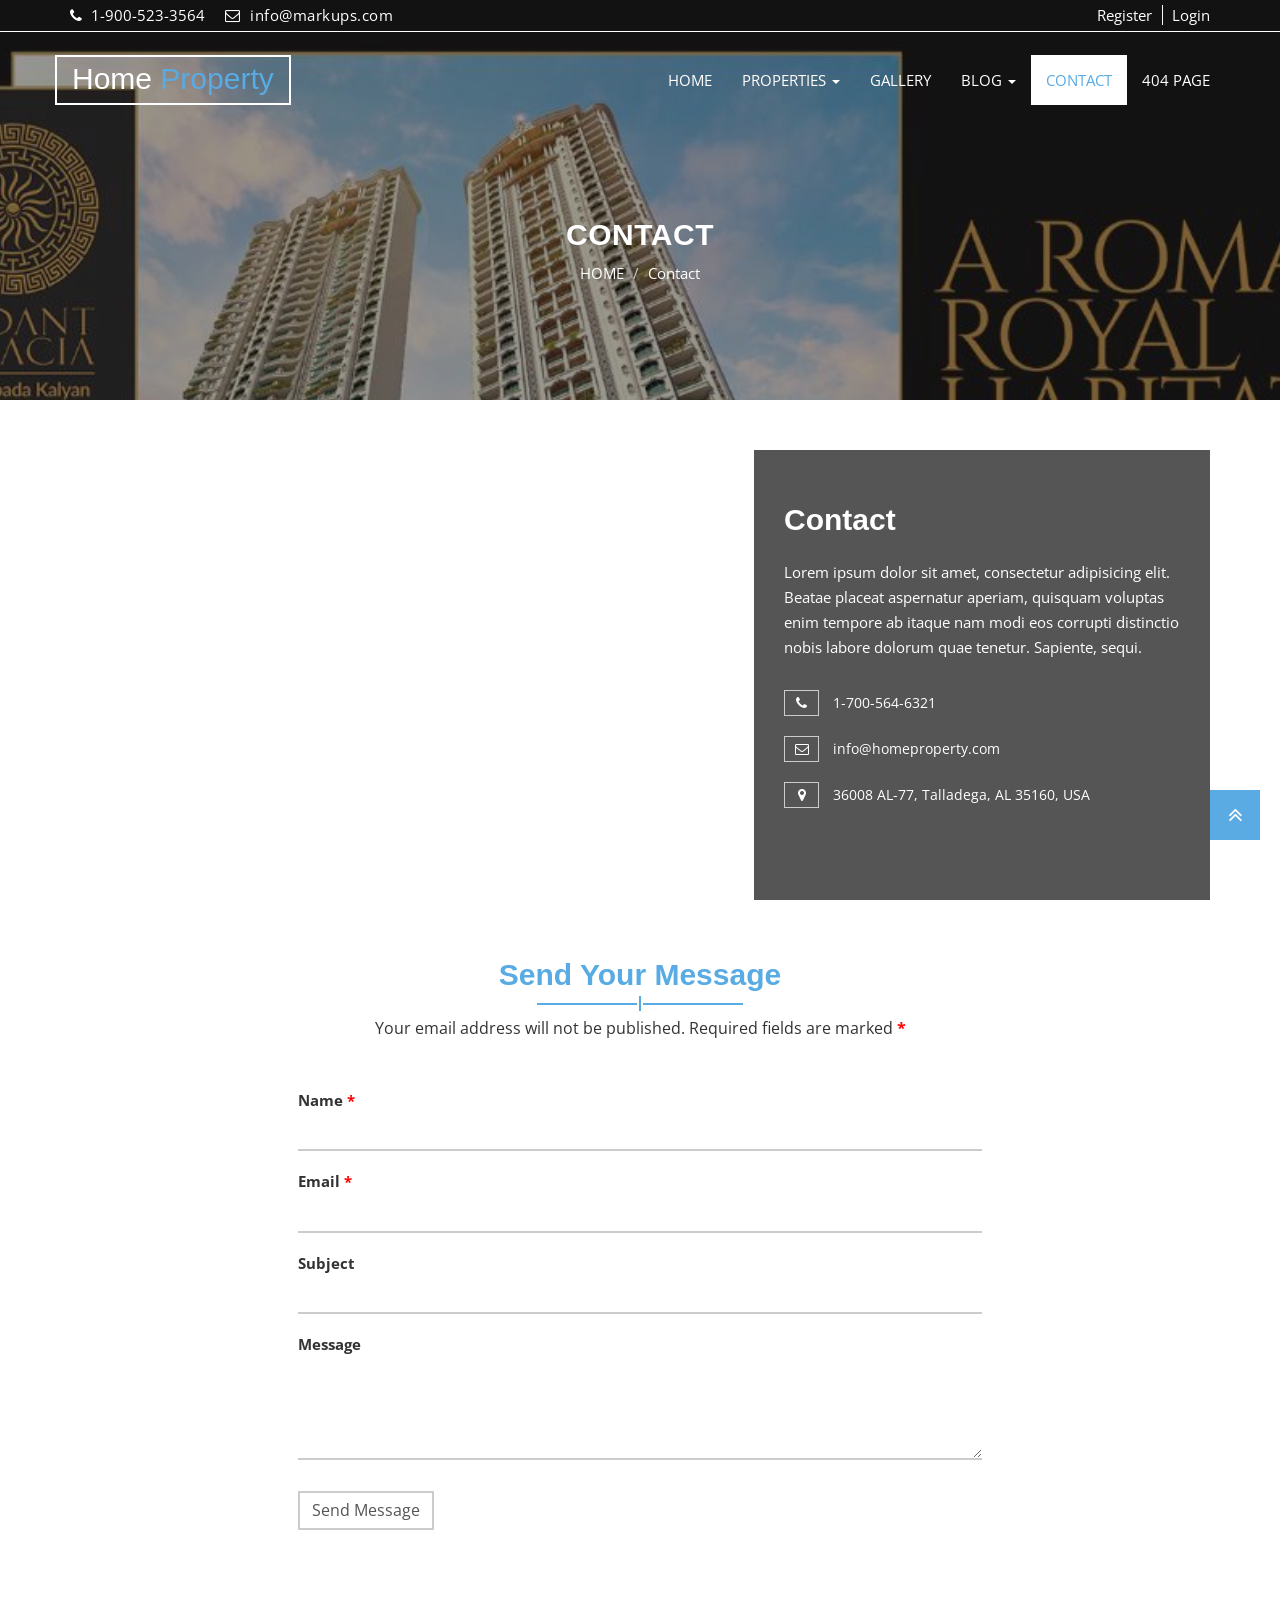
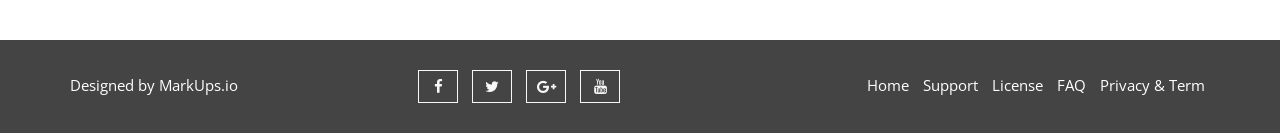
<file: MarkUps-HomeProperty/Home Property/contact.html>
<!DOCTYPE html>
<html lang="en">
  <head>
    <meta charset="utf-8">
    <meta http-equiv="X-UA-Compatible" content="IE=edge">
    <meta name="viewport" content="width=device-width, initial-scale=1">    
    <title>Home Property | Contact</title>

    <!-- Favicon -->
    <link rel="shortcut icon" href="img/favicon.ico" type="image/x-icon">
   
    
    <!-- Font awesome -->
    <link href="css/font-awesome.css" rel="stylesheet">
    <!-- Bootstrap -->
    <link href="css/bootstrap.css" rel="stylesheet">   
    <!-- slick slider -->
    <link rel="stylesheet" type="text/css" href="css/slick.css">
    <!-- price picker slider -->
    <link rel="stylesheet" type="text/css" href="css/nouislider.css">
    <!-- Fancybox slider -->
    <link rel="stylesheet" href="css/jquery.fancybox.css" type="text/css" media="screen" /> 
    <!-- Theme color -->
    <link id="switcher" href="css/theme-color/default-theme.css" rel="stylesheet">     

    <!-- Main style sheet -->
    <link href="css/style.css" rel="stylesheet">    

   
    <!-- Google Font -->
    <link href='https://fonts.googleapis.com/css?family=Vollkorn' rel='stylesheet' type='text/css'>    
    <link href='https://fonts.googleapis.com/css?family=Open+Sans' rel='stylesheet' type='text/css'>
    

    <!-- HTML5 shim and Respond.js for IE8 support of HTML5 elements and media queries -->
    <!-- WARNING: Respond.js doesn't work if you view the page via file:// -->
    <!--[if lt IE 9]>
      <script src="https://oss.maxcdn.com/html5shiv/3.7.2/html5shiv.min.js"></script>
      <script src="https://oss.maxcdn.com/respond/1.4.2/respond.min.js"></script>
    <![endif]-->
  

  </head>
  <body>
  
  <!-- Pre Loader -->
  <div id="aa-preloader-area">
    <div class="pulse"></div>
  </div>
  <!-- SCROLL TOP BUTTON -->
    <a class="scrollToTop" href="#"><i class="fa fa-angle-double-up"></i></a>
  <!-- END SCROLL TOP BUTTON -->


  <!-- Start header section -->
  <header id="aa-header">  
    <div class="container">
      <div class="row">
        <div class="col-md-12">
          <div class="aa-header-area">
            <div class="row">
              <div class="col-md-6 col-sm-6 col-xs-6">
                <div class="aa-header-left">
                  <div class="aa-telephone-no">
                    <span class="fa fa-phone"></span>
                    1-900-523-3564
                  </div>
                  <div class="aa-email hidden-xs">
                    <span class="fa fa-envelope-o"></span> info@markups.com
                  </div>
                </div>              
              </div>
              <div class="col-md-6 col-sm-6 col-xs-6">
                <div class="aa-header-right">
                  <a href="register.html" class="aa-register">Register</a>
                  <a href="signin.html" class="aa-login">Login</a>
                </div>
              </div>
            </div>
          </div>
        </div>
      </div>
    </div>
  </header>
  <!-- End header section -->
  <!-- Start menu section -->
  <section id="aa-menu-area">
    <nav class="navbar navbar-default main-navbar" role="navigation">  
      <div class="container">
        <div class="navbar-header">
          <!-- FOR MOBILE VIEW COLLAPSED BUTTON -->
          <button type="button" class="navbar-toggle collapsed" data-toggle="collapse" data-target="#navbar" aria-expanded="false" aria-controls="navbar">
            <span class="sr-only">Toggle navigation</span>
            <span class="icon-bar"></span>
            <span class="icon-bar"></span>
            <span class="icon-bar"></span>
          </button>
          <!-- LOGO -->                                               
          <!-- Text based logo -->
          <a class="navbar-brand aa-logo" href="index.html"> Home <span>Property</span></a>
          <!-- Image based logo -->
          <!-- <a class="navbar-brand aa-logo-img" href="index.html"><img src="img/logo.png" alt="logo"></a> -->                     
        </div>
        <div id="navbar" class="navbar-collapse collapse">
          <ul id="top-menu" class="nav navbar-nav navbar-right aa-main-nav">
            <li><a href="index.html">HOME</a></li>
             <li class="dropdown">
              <a class="dropdown-toggle" data-toggle="dropdown" href="properties.html">PROPERTIES <span class="caret"></span></a>
              <ul class="dropdown-menu" role="menu">                
                <li><a href="properties.html">PROPERTIES</a></li>
                <li><a href="properties-detail.html">PROPERTIES DETAIL</a></li>                                            
              </ul>
            </li>
            <li><a href="gallery.html">GALLERY</a></li>                                        
            <li class="dropdown">
              <a class="dropdown-toggle" data-toggle="dropdown" href="blog-archive.html">BLOG <span class="caret"></span></a>
              <ul class="dropdown-menu" role="menu">                
                <li><a href="blog-archive.html">BLOG</a></li>
                <li><a href="blog-single.html">BLOG DETAILS</a></li>                                            
              </ul>
            </li>
            <li class="active"><a href="contact.html">CONTACT</a></li>
            <li><a href="404.html">404 PAGE</a></li>            
          </ul>                          
        </div><!--/.nav-collapse -->       
      </div>          
    </nav> 
  </section>
  <!-- End menu section -->

  <!-- Start Proerty header  -->

  <section id="aa-property-header">
    <div class="container">
      <div class="row">
        <div class="col-md-12">
          <div class="aa-property-header-inner">
            <h2>Contact</h2>
            <ol class="breadcrumb">
            <li><a href="#">HOME</a></li>            
            <li class="active">Contact</li>
          </ol>
          </div>
        </div>
      </div>
    </div>
  </section> 
  <!-- End Proerty header  -->

 <section id="aa-contact">
   <div class="container">
     <div class="row">
       <div class="col-md-12">
          <div class="aa-contact-area">
            <div class="aa-contact-top">
              <div class="aa-contact-top-left">
                <iframe width="100%" height="450" frameborder="0" allowfullscreen="" style="border:0" src="https://www.google.com/maps/embed?pb=!1m18!1m12!1m3!1d6851.201919469417!2d-86.11773906635584!3d33.47324776828677!2m3!1f0!2f0!3f0!3m2!1i1024!2i768!4f13.1!3m3!1m2!1s0x888bdb60cc49c571%3A0x40451ca6baf275c7!2s36008+AL-77%2C+Talladega%2C+AL+35160%2C+USA!5e0!3m2!1sbn!2sbd!4v1460452919256"></iframe>
              </div>
              <div class="aa-contact-top-right">
                <h2>Contact</h2>
                <p>Lorem ipsum dolor sit amet, consectetur adipisicing elit. Beatae placeat aspernatur aperiam, quisquam voluptas enim tempore ab itaque nam modi eos corrupti distinctio nobis labore dolorum quae tenetur. Sapiente, sequi.</p>
                <ul class="contact-info-list">
                  <li> <i class="fa fa-phone"></i> 1-700-564-6321</li>
                  <li> <i class="fa fa-envelope-o"></i> info@homeproperty.com</li>
                  <li> <i class="fa fa-map-marker"></i> 36008 AL-77, Talladega, AL 35160, USA</li>
                </ul>
              </div>
            </div>
            <div class="aa-contact-bottom">
              <div class="aa-title">
                <h2>Send Your Message</h2>
                <span></span>
                <p>Your email address will not be published. Required fields are marked <strong class="required">*</strong></p>
              </div>
              <div class="aa-contact-form">
                <form class="contactform">                  
                  <p class="comment-form-author">
                    <label for="author">Name <span class="required">*</span></label>
                    <input type="text" name="author" value="" size="30" required="required">
                  </p>
                  <p class="comment-form-email">
                    <label for="email">Email <span class="required">*</span></label>
                    <input type="email" name="email" value="" aria-required="true" required="required">
                  </p>
                  <p class="comment-form-url">
                    <label for="subject">Subject</label>
                    <input type="text" name="subject">  
                  </p>
                  <p class="comment-form-comment">
                    <label for="comment">Message</label>
                    <textarea name="comment" cols="45" rows="8" aria-required="true" required="required"></textarea>
                  </p>                
                  <p class="form-submit">
                    <input type="submit" name="submit" class="aa-browse-btn" value="Send Message">
                  </p>        
                </form>
              </div>
            </div>
          </div>
       </div>
     </div>
   </div>
 </section>


  <!-- Footer -->
  <footer id="aa-footer">
    <div class="container">
      <div class="row">
        <div class="col-md-12">
        <div class="aa-footer-area">
          <div class="row">
            <div class="col-md-3 col-sm-6 col-xs-12">
              <div class="aa-footer-left">
               <p>Designed by <a rel="nofollow" href="http://www.markups.io/">MarkUps.io</a></p>
              </div>
            </div>
            <div class="col-md-3 col-sm-6 col-xs-12">
              <div class="aa-footer-middle">
                <a href="#"><i class="fa fa-facebook"></i></a>
                <a href="#"><i class="fa fa-twitter"></i></a>
                <a href="#"><i class="fa fa-google-plus"></i></a>
                <a href="#"><i class="fa fa-youtube"></i></a>
              </div>
            </div>
            <div class="col-md-6 col-sm-12 col-xs-12">
              <div class="aa-footer-right">
                <a href="#">Home</a>
                <a href="#">Support</a>
                <a href="#">License</a>
                <a href="#">FAQ</a>
                <a href="#">Privacy & Term</a>
              </div>
            </div>            
          </div>
        </div>
      </div>
      </div>
    </div>
  </footer>
  <!-- / Footer -->

  <!-- jQuery library -->
  <!--<script src="https://ajax.googleapis.com/ajax/libs/jquery/1.11.3/jquery.min.js"></script> -->
  <script src="js/jquery.min.js"></script>   
  <!-- Include all compiled plugins (below), or include individual files as needed -->
  <script src="js/bootstrap.js"></script>   
  <!-- slick slider -->
  <script type="text/javascript" src="js/slick.js"></script>
  <!-- Price picker slider -->
  <script type="text/javascript" src="js/nouislider.js"></script>
   <!-- mixit slider -->
  <script type="text/javascript" src="js/jquery.mixitup.js"></script>
  <!-- Add fancyBox -->        
  <script type="text/javascript" src="js/jquery.fancybox.pack.js"></script>
  <!-- Custom js -->
  <script src="js/custom.js"></script> 

  </body>
</html>
</file>
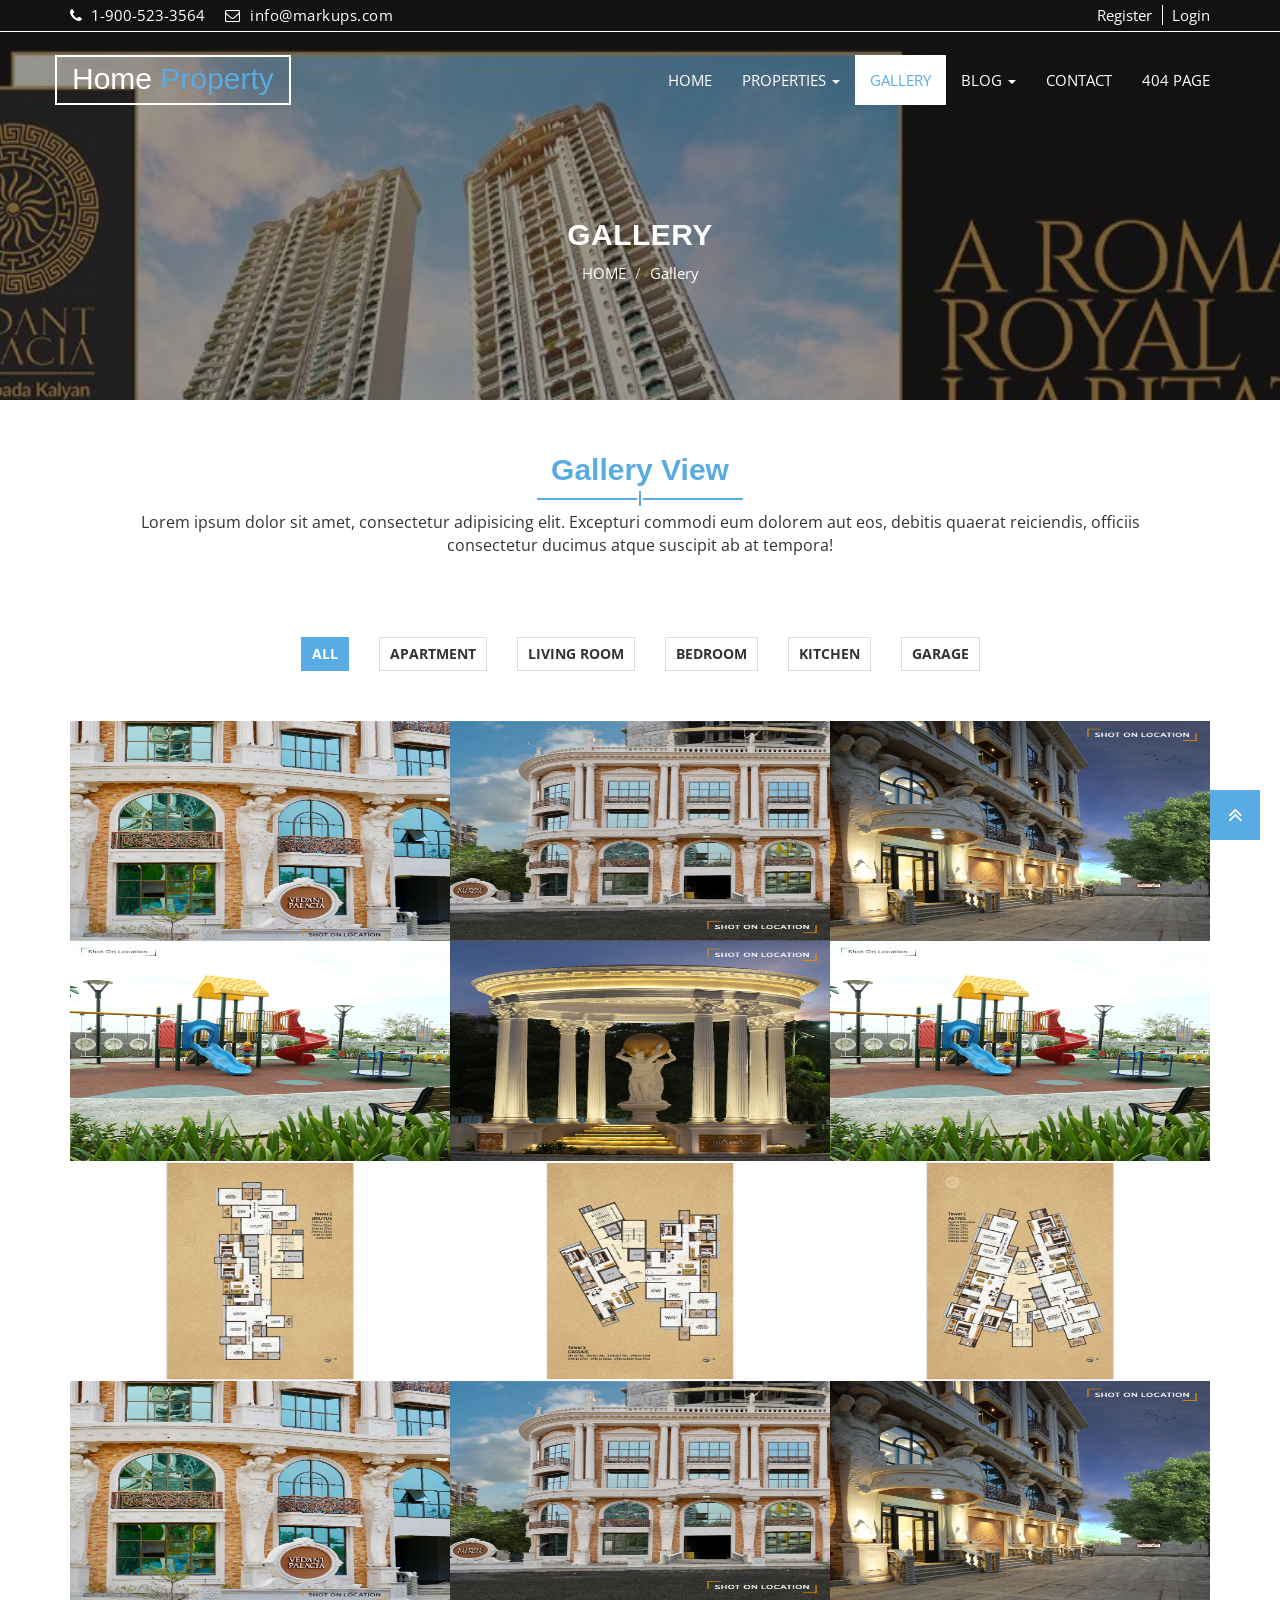
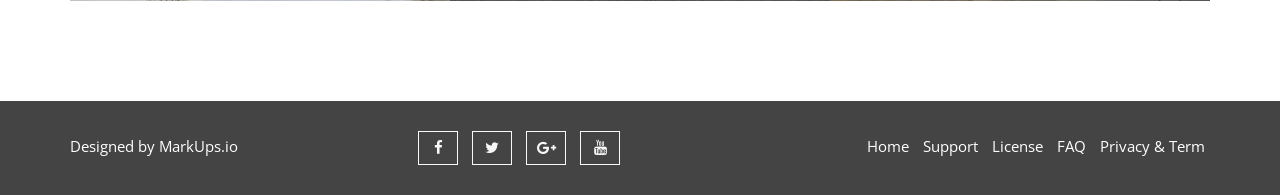
<file: MarkUps-HomeProperty/Home Property/gallery.html>
<!DOCTYPE html>
<html lang="en">
  <head>
    <meta charset="utf-8">
    <meta http-equiv="X-UA-Compatible" content="IE=edge">
    <meta name="viewport" content="width=device-width, initial-scale=1">    
    <title>Home Property | Gallery</title>

    <!-- Favicon -->
    <link rel="shortcut icon" href="img/favicon.ico" type="image/x-icon">   
    
    <!-- Font awesome -->
    <link href="css/font-awesome.css" rel="stylesheet">
    <!-- Bootstrap -->
    <link href="css/bootstrap.css" rel="stylesheet">   
    <!-- slick slider -->
    <link rel="stylesheet" type="text/css" href="css/slick.css">
    <!-- price picker slider -->
    <link rel="stylesheet" type="text/css" href="css/nouislider.css">
    <!-- Fancybox slider -->
    <link rel="stylesheet" href="css/jquery.fancybox.css" type="text/css" media="screen" /> 
    <!-- Theme color -->
    <link id="switcher" href="css/theme-color/default-theme.css" rel="stylesheet">     

    <!-- Main style sheet -->
    <link href="css/style.css" rel="stylesheet">    

   
    <!-- Google Font -->
    <link href='https://fonts.googleapis.com/css?family=Vollkorn' rel='stylesheet' type='text/css'>    
    <link href='https://fonts.googleapis.com/css?family=Open+Sans' rel='stylesheet' type='text/css'>
    

    <!-- HTML5 shim and Respond.js for IE8 support of HTML5 elements and media queries -->
    <!-- WARNING: Respond.js doesn't work if you view the page via file:// -->
    <!--[if lt IE 9]>
      <script src="https://oss.maxcdn.com/html5shiv/3.7.2/html5shiv.min.js"></script>
      <script src="https://oss.maxcdn.com/respond/1.4.2/respond.min.js"></script>
    <![endif]-->
  

  </head>
  <body>
 
  <!-- Pre Loader -->
  <div id="aa-preloader-area">
    <div class="pulse"></div>
  </div>
  <!-- SCROLL TOP BUTTON -->
    <a class="scrollToTop" href="#"><i class="fa fa-angle-double-up"></i></a>
  <!-- END SCROLL TOP BUTTON -->


  <!-- Start header section -->
  <header id="aa-header">  
    <div class="container">
      <div class="row">
        <div class="col-md-12">
          <div class="aa-header-area">
            <div class="row">
              <div class="col-md-6 col-sm-6 col-xs-6">
                <div class="aa-header-left">
                  <div class="aa-telephone-no">
                    <span class="fa fa-phone"></span>
                    1-900-523-3564
                  </div>
                  <div class="aa-email hidden-xs">
                    <span class="fa fa-envelope-o"></span> info@markups.com
                  </div>
                </div>              
              </div>
              <div class="col-md-6 col-sm-6 col-xs-6">
                <div class="aa-header-right">
                  <a href="register.html" class="aa-register">Register</a>
                  <a href="signin.html" class="aa-login">Login</a>
                </div>
              </div>
            </div>
          </div>
        </div>
      </div>
    </div>
  </header>
  <!-- End header section -->
  <!-- Start menu section -->
  <section id="aa-menu-area">
    <nav class="navbar navbar-default main-navbar" role="navigation">  
      <div class="container">
        <div class="navbar-header">
          <!-- FOR MOBILE VIEW COLLAPSED BUTTON -->
          <button type="button" class="navbar-toggle collapsed" data-toggle="collapse" data-target="#navbar" aria-expanded="false" aria-controls="navbar">
            <span class="sr-only">Toggle navigation</span>
            <span class="icon-bar"></span>
            <span class="icon-bar"></span>
            <span class="icon-bar"></span>
          </button>
          <!-- LOGO -->                                               
          <!-- Text based logo -->
          <a class="navbar-brand aa-logo" href="index.html"> Home <span>Property</span></a>
          <!-- Image based logo -->
          <!-- <a class="navbar-brand aa-logo-img" href="index.html"><img src="img/logo.png" alt="logo"></a> -->                   
        </div>
        <div id="navbar" class="navbar-collapse collapse">
          <ul id="top-menu" class="nav navbar-nav navbar-right aa-main-nav">
            <li><a href="index.html">HOME</a></li>
             <li class="dropdown">
              <a class="dropdown-toggle" data-toggle="dropdown" href="properties.html">PROPERTIES <span class="caret"></span></a>
              <ul class="dropdown-menu" role="menu">                
                <li><a href="properties.html">PROPERTIES</a></li>
                <li><a href="properties-detail.html">PROPERTIES DETAIL</a></li>                                            
              </ul>
            </li>
            <li class="active"><a href="gallery.html">GALLERY</a></li>                                         
            <li class="dropdown">
              <a class="dropdown-toggle" data-toggle="dropdown" href="blog-archive.html">BLOG <span class="caret"></span></a>
              <ul class="dropdown-menu" role="menu">                
                <li><a href="blog-archive.html">BLOG</a></li>
                <li><a href="blog-single.html">BLOG DETAILS</a></li>                                            
              </ul>
            </li>
            <li><a href="contact.html">CONTACT</a></li>
            <li><a href="404.html">404 PAGE</a></li>            
          </ul>                          
        </div><!--/.nav-collapse -->       
      </div>          
    </nav> 
  </section>
  <!-- End menu section -->

  <!-- Start Proerty header  -->

  <section id="aa-property-header">
    <div class="container">
      <div class="row">
        <div class="col-md-12">
          <div class="aa-property-header-inner">
            <h2>Gallery</h2>
            <ol class="breadcrumb">
            <li><a href="#">HOME</a></li>            
            <li class="active">Gallery</li>
          </ol>
          </div>
        </div>
      </div>
    </div>
  </section> 
  <!-- End Proerty header  -->

  <section id="aa-gallery">
    <div class="container">
      <div class="row">
        <div class="col-md-12">
          <div class="aa-gallery-area">
            <div class="aa-title">
              <h2>Gallery View</h2>
              <span></span>
               <p>Lorem ipsum dolor sit amet, consectetur adipisicing elit. Excepturi commodi eum dolorem aut eos, debitis quaerat reiciendis, officiis consectetur ducimus atque suscipit ab at tempora!</p>
            </div>
            <!-- Start gallery -->
            <div class="aa-gallery-content">
              <div class="aa-gallery-top">
                <!-- Start gallery menu -->
                <ul>
                  <li data-filter="all" class="filter active">All</li>
                  <li data-filter=".apartment" class="filter">Apartment</li>
                  <li data-filter=".livingroom" class="filter">Living Room</li>
                  <li data-filter=".bedroom" class="filter">Bedroom</li>
                  <li data-filter=".kitchen" class="filter">Kitchen</li>
                  <li data-filter=".garage" class="filter">Garage</li>
                </ul>
              </div>
              <!-- Start gallery image -->
              <div id="mixit-container" class="aa-gallery-body">
                <!-- start single gallery image -->
                <div class="aa-single-gallery mix apartment">                  
                  <div class="aa-single-gallery-item">
                    <div class="aa-single-gallery-img">
                      <a href="#"><img src="img/gallery/small/1.jpg" alt="img"></a>
                    </div>
                    <div class="aa-single-gallery-info">
                      <a class="fancybox" data-fancybox-group="gallery" href="img/gallery/big/1.jpg"><span class="fa fa-eye">
                      <a class="aa-link" href="#"><span class="fa fa-link"></span></a>
                    </div>                  
                  </div>
                </div>
                <!-- start single gallery image -->
                <div class="aa-single-gallery mix garage">                  
                  <div class="aa-single-gallery-item">
                    <div class="aa-single-gallery-img">
                      <a href="#"><img src="img/gallery/small/2.jpg" alt="img"></a>
                    </div>
                    <div class="aa-single-gallery-info">
                      <a class="fancybox" data-fancybox-group="gallery" href="img/gallery/big/2.jpg"><span class="fa fa-eye"></span></a>
                      <a class="aa-link" href="#"><span class="fa fa-link"></span></a>
                    </div>                  

                  </div>
                </div>
                <!-- start single gallery image -->
                <div class="aa-single-gallery mix livingroom">                  
                  <div class="aa-single-gallery-item">
                    <div class="aa-single-gallery-img">
                      <a href="#"><img src="img/gallery/small/3.jpg" alt="img"></a>
                    </div>
                    <div class="aa-single-gallery-info">
                      <a class="fancybox" data-fancybox-group="gallery" href="img/gallery/big/3.jpg"><span class="fa fa-eye">
                      <a class="aa-link" href="#"><span class="fa fa-link"></span></a>
                    </div>
                  </div>
                </div>
                <!-- start single gallery image -->
                <div class="aa-single-gallery mix bedroom">                  
                  <div class="aa-single-gallery-item">
                    <div class="aa-single-gallery-img">
                      <a href="#"><img src="img/gallery/small/4.jpg" alt="img"></a>
                    </div>
                    <div class="aa-single-gallery-info">
                      <a class="fancybox" data-fancybox-group="gallery" href="img/gallery/big/4.jpg"><span class="fa fa-eye">
                      <a class="aa-link" href="#"><span class="fa fa-link"></span></a>
                    </div>
                  </div>
                </div>
                <!-- start single gallery image -->
                <div class="aa-single-gallery mix apartment">                  
                  <div class="aa-single-gallery-item">
                    <div class="aa-single-gallery-img">
                      <a href="#"><img src="img/gallery/small/5.jpg" alt="img"></a>
                    </div>
                    <div class="aa-single-gallery-info">
                      <a class="fancybox" data-fancybox-group="gallery" href="img/gallery/big/5.jpg"><span class="fa fa-eye">
                      <a class="aa-link" href="#"><span class="fa fa-link"></span></a>
                    </div>
                  </div>
                </div>
                <!-- start single gallery image -->
                <div class="aa-single-gallery mix livingroom">                  
                  <div class="aa-single-gallery-item">
                    <div class="aa-single-gallery-img">
                      <a href="#"><img src="img/gallery/small/6.jpg" alt="img"></a>
                    </div>
                    <div class="aa-single-gallery-info">
                      <a class="fancybox" data-fancybox-group="gallery" href="img/gallery/big/6.jpg"><span class="fa fa-eye">
                      <a class="aa-link" href="#"><span class="fa fa-link"></span></a>
                    </div>
                  </div>
                </div>
                <!-- start single gallery image -->
                <div class="aa-single-gallery mix apartment">                  
                  <div class="aa-single-gallery-item">
                    <div class="aa-single-gallery-img">
                      <a href="#"><img src="img/gallery/small/7.jpg" alt="img"></a>
                    </div>
                    <div class="aa-single-gallery-info">
                      <a class="fancybox" data-fancybox-group="gallery" href="img/gallery/big/7.jpg"><span class="fa fa-eye">
                      <a class="aa-link" href="#"><span class="fa fa-link"></span></a>
                    </div>                  
                  </div>
                </div>
                <!-- start single gallery image -->
                <div class="aa-single-gallery mix garage">                  
                  <div class="aa-single-gallery-item">
                    <div class="aa-single-gallery-img">
                      <a href="#"><img src="img/gallery/small/8.jpg" alt="img"></a>
                    </div>
                    <div class="aa-single-gallery-info">
                      <a class="fancybox" data-fancybox-group="gallery" href="img/gallery/big/8.jpg"><span class="fa fa-eye"></span></a>
                      <a class="aa-link" href="#"><span class="fa fa-link"></span></a>
                    </div>                  

                  </div>
                </div>
                <!-- start single gallery image -->
                <div class="aa-single-gallery mix livingroom">                  
                  <div class="aa-single-gallery-item">
                    <div class="aa-single-gallery-img">
                      <a href="#"><img src="img/gallery/small/9.jpg" alt="img"></a>
                    </div>
                    <div class="aa-single-gallery-info">
                      <a class="fancybox" data-fancybox-group="gallery" href="img/gallery/big/9.jpg"><span class="fa fa-eye">
                      <a class="aa-link" href="#"><span class="fa fa-link"></span></a>
                    </div>
                  </div>
                </div>
                <!-- start single gallery image -->
                <div class="aa-single-gallery mix bedroom">                  
                  <div class="aa-single-gallery-item">
                    <div class="aa-single-gallery-img">
                      <a href="#"><img src="img/gallery/small/10.jpg" alt="img"></a>
                    </div>
                    <div class="aa-single-gallery-info">
                      <a class="fancybox" data-fancybox-group="gallery" href="img/gallery/big/10.jpg"><span class="fa fa-eye">
                      <a class="aa-link" href="#"><span class="fa fa-link"></span></a>
                    </div>
                  </div>
                </div>
                <!-- start single gallery image -->
                <div class="aa-single-gallery mix kitchen">                  
                  <div class="aa-single-gallery-item">
                    <div class="aa-single-gallery-img">
                      <a href="#"><img src="img/gallery/small/11.jpg" alt="img"></a>
                    </div>
                    <div class="aa-single-gallery-info">
                      <a class="fancybox" data-fancybox-group="gallery" href="img/gallery/big/11.jpg"><span class="fa fa-eye">
                      <a class="aa-link" href="#"><span class="fa fa-link"></span></a>
                    </div>
                  </div>
                </div>
                <!-- start single gallery image -->
                <div class="aa-single-gallery mix livingroom">                  
                  <div class="aa-single-gallery-item">
                    <div class="aa-single-gallery-img">
                      <a href="#"><img src="img/gallery/small/12.jpg" alt="img"></a>
                    </div>
                    <div class="aa-single-gallery-info">
                      <a class="fancybox" data-fancybox-group="gallery" href="img/gallery/big/12.jpg"><span class="fa fa-eye">
                      <a class="aa-link" href="#"><span class="fa fa-link"></span></a>
                    </div>
                  </div>
                </div>
              </div>
            </div>
          </div>
        </div>
      </div>
    </div>
  </section>


  <!-- Footer -->
  <footer id="aa-footer">
    <div class="container">
      <div class="row">
        <div class="col-md-12">
        <div class="aa-footer-area">
          <div class="row">
            <div class="col-md-3 col-sm-6 col-xs-12">
              <div class="aa-footer-left">
               <p>Designed by <a rel="nofollow" href="http://www.markups.io/">MarkUps.io</a></p>
              </div>
            </div>
            <div class="col-md-3 col-sm-6 col-xs-12">
              <div class="aa-footer-middle">
                <a href="#"><i class="fa fa-facebook"></i></a>
                <a href="#"><i class="fa fa-twitter"></i></a>
                <a href="#"><i class="fa fa-google-plus"></i></a>
                <a href="#"><i class="fa fa-youtube"></i></a>
              </div>
            </div>
            <div class="col-md-6 col-sm-12 col-xs-12">
              <div class="aa-footer-right">
                <a href="#">Home</a>
                <a href="#">Support</a>
                <a href="#">License</a>
                <a href="#">FAQ</a>
                <a href="#">Privacy & Term</a>
              </div>
            </div>            
          </div>
        </div>
      </div>
      </div>
    </div>
  </footer>
  <!-- / Footer -->

  <!-- jQuery library -->
  <!--<script src="https://ajax.googleapis.com/ajax/libs/jquery/1.11.3/jquery.min.js"></script> -->
  <script src="js/jquery.min.js"></script>   
  <!-- Include all compiled plugins (below), or include individual files as needed -->
  <script src="js/bootstrap.js"></script>   
  <!-- slick slider -->
  <script type="text/javascript" src="js/slick.js"></script>
  <!-- Price picker slider -->
  <script type="text/javascript" src="js/nouislider.js"></script>
   <!-- mixit slider -->
  <script type="text/javascript" src="js/jquery.mixitup.js"></script>
  <!-- Add fancyBox -->        
  <script type="text/javascript" src="js/jquery.fancybox.pack.js"></script>
  <!-- Custom js -->
  <script src="js/custom.js"></script> 
  
  </body>
</html>
</file>
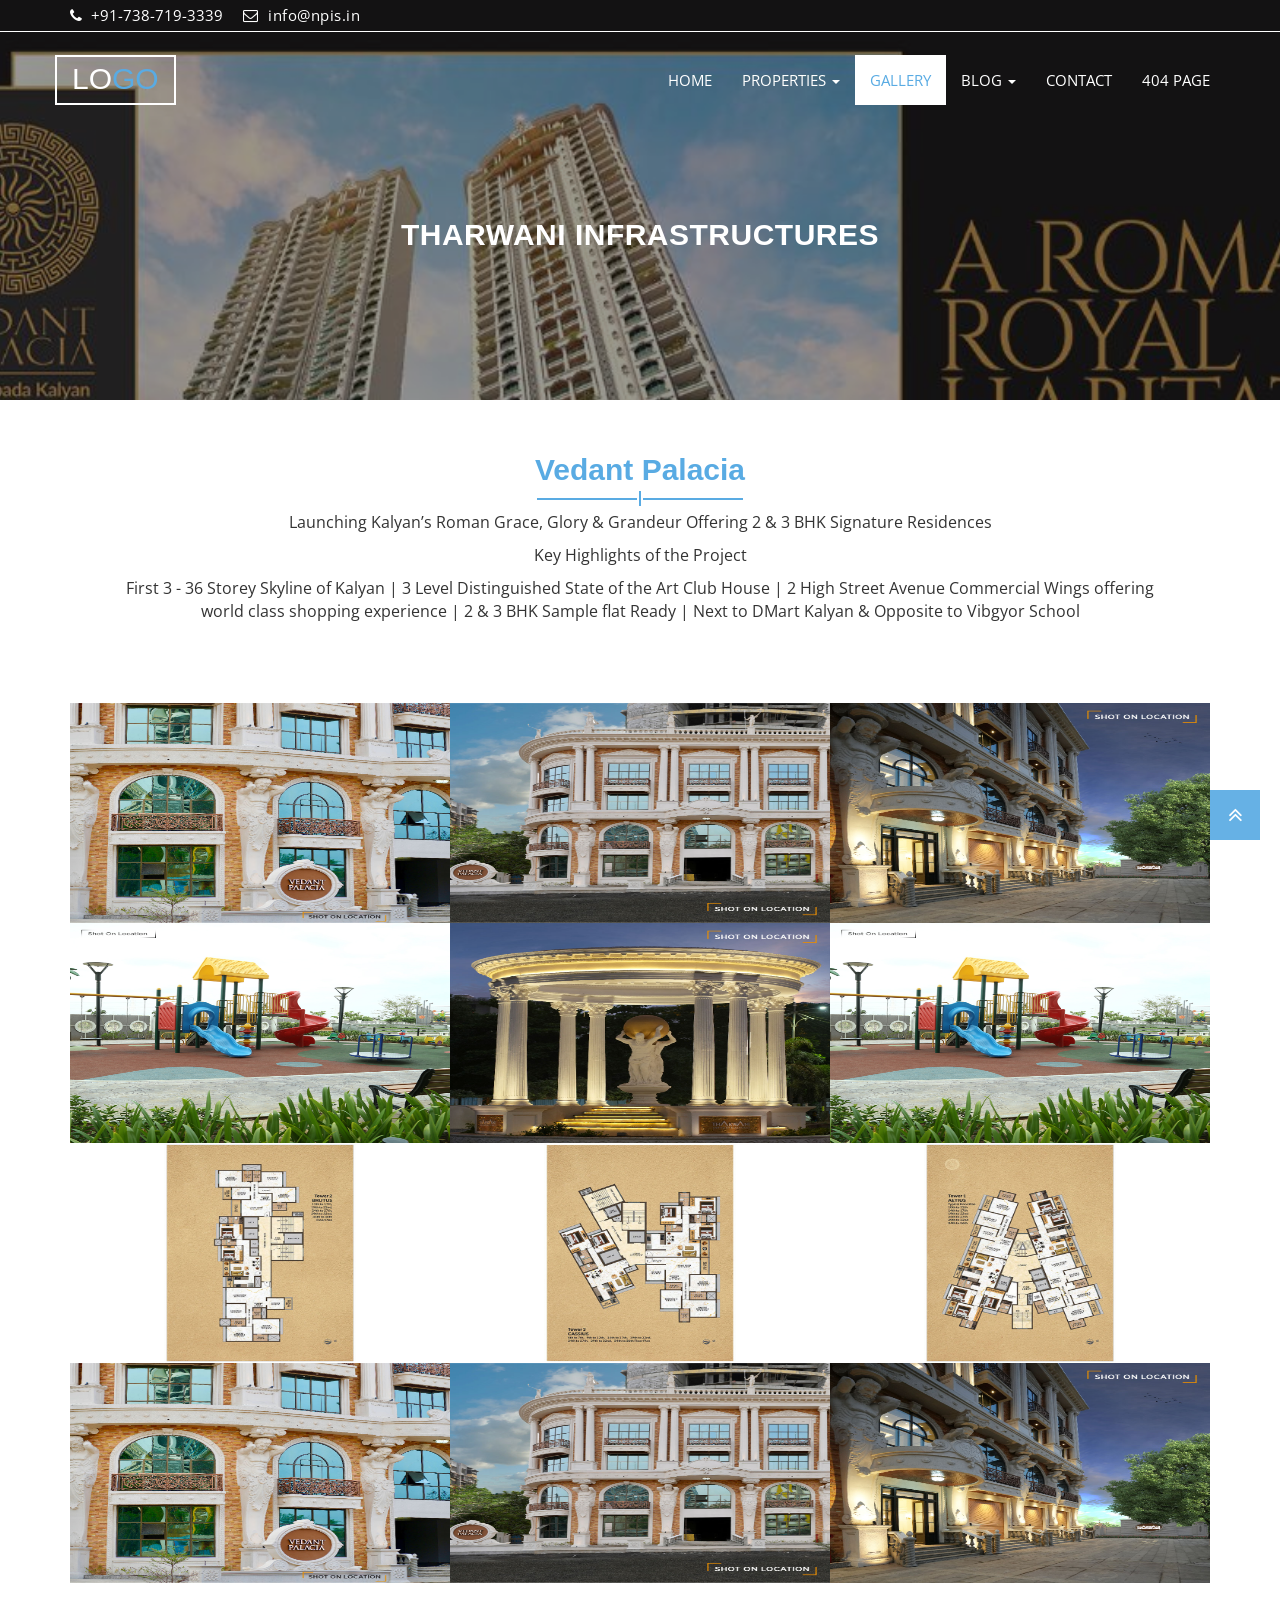
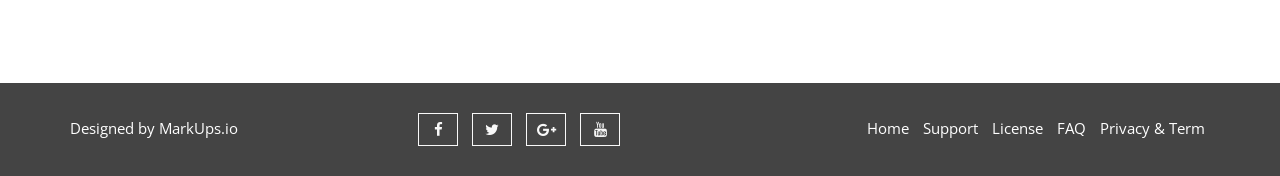
<file: MarkUps-HomeProperty/Home Property/gallery1.html>
<!DOCTYPE html>
<html lang="en">
  <head>
    <meta charset="utf-8">
    <meta http-equiv="X-UA-Compatible" content="IE=edge">
    <meta name="viewport" content="width=device-width, initial-scale=1">    
    <title>Home Property | Gallery</title>

    <!-- Favicon -->
    <link rel="shortcut icon" href="img/favicon.ico" type="image/x-icon">   
    
    <!-- Font awesome -->
    <link href="css/font-awesome.css" rel="stylesheet">
    <!-- Bootstrap -->
    <link href="css/bootstrap.css" rel="stylesheet">   
    <!-- slick slider -->
    <link rel="stylesheet" type="text/css" href="css/slick.css">
    <!-- price picker slider -->
    <link rel="stylesheet" type="text/css" href="css/nouislider.css">
    <!-- Fancybox slider -->
    <link rel="stylesheet" href="css/jquery.fancybox.css" type="text/css" media="screen" /> 
    <!-- Theme color -->
    <link id="switcher" href="css/theme-color/default-theme.css" rel="stylesheet">     

    <!-- Main style sheet -->
    <link href="css/style.css" rel="stylesheet">    

   
    <!-- Google Font -->
    <link href='https://fonts.googleapis.com/css?family=Vollkorn' rel='stylesheet' type='text/css'>    
    <link href='https://fonts.googleapis.com/css?family=Open+Sans' rel='stylesheet' type='text/css'>
    

    <!-- HTML5 shim and Respond.js for IE8 support of HTML5 elements and media queries -->
    <!-- WARNING: Respond.js doesn't work if you view the page via file:// -->
    <!--[if lt IE 9]>
      <script src="https://oss.maxcdn.com/html5shiv/3.7.2/html5shiv.min.js"></script>
      <script src="https://oss.maxcdn.com/respond/1.4.2/respond.min.js"></script>
    <![endif]-->
  

  </head>
  <body>
 
  <!-- Pre Loader -->
  <div id="aa-preloader-area">
    <div class="pulse"></div>
  </div>
  <!-- SCROLL TOP BUTTON -->
    <a class="scrollToTop" href="#"><i class="fa fa-angle-double-up"></i></a>
  <!-- END SCROLL TOP BUTTON -->


  <!-- Start header section -->
  <header id="aa-header">  
    <div class="container">
      <div class="row">
        <div class="col-md-12">
          <div class="aa-header-area">
            <div class="row">
              <div class="col-md-6 col-sm-6 col-xs-6">
                <div class="aa-header-left">
                  <div class="aa-telephone-no">
                    <span class="fa fa-phone"></span>
                   +91-738-719-3339
                  </div>
                  <div class="aa-email hidden-xs">
                    <span class="fa fa-envelope-o"></span> info@npis.in
                  </div>
                </div>              
              </div>
              <div class="col-md-6 col-sm-6 col-xs-6">
                <!--div class="aa-header-right">
                  <a href="register.html" class="aa-register">Register</a>
                  <a href="signin.html" class="aa-login">Login</a>
                </div-->
              </div>
            </div>
          </div>
        </div>
      </div>
    </div>
  </header>
  <!-- End header section -->
  <!-- Start menu section -->
  <section id="aa-menu-area">
    <nav class="navbar navbar-default main-navbar" role="navigation">  
      <div class="container">
        <div class="navbar-header">
          <!-- FOR MOBILE VIEW COLLAPSED BUTTON -->
          <button type="button" class="navbar-toggle collapsed" data-toggle="collapse" data-target="#navbar" aria-expanded="false" aria-controls="navbar">
            <span class="sr-only">Toggle navigation</span>
            <span class="icon-bar"></span>
            <span class="icon-bar"></span>
            <span class="icon-bar"></span>
          </button>
          <!-- LOGO -->                                               
          <!-- Text based logo -->
          <a class="navbar-brand aa-logo" href="index.html"> LO<span>GO</span></a>
          <!-- Image based logo -->
          <!-- <a class="navbar-brand aa-logo-img" href="index.html"><img src="img/logo.png" alt="logo"></a> -->                   
        </div>
        <div id="navbar" class="navbar-collapse collapse">
          <ul id="top-menu" class="nav navbar-nav navbar-right aa-main-nav">
            <li><a href="index.html">HOME</a></li>
             <li class="dropdown">
              <a class="dropdown-toggle" data-toggle="dropdown" href="properties.html">PROPERTIES <span class="caret"></span></a>
              <ul class="dropdown-menu" role="menu">                
                <li><a href="properties.html">PROPERTIES</a></li>
                <li><a href="properties-detail.html">PROPERTIES DETAIL</a></li>                                            
              </ul>
            </li>
            <li class="active"><a href="gallery1.html">GALLERY</a></li>                                         
            <li class="dropdown">
              <a class="dropdown-toggle" data-toggle="dropdown" href="blog-archive.html">BLOG <span class="caret"></span></a>
              <ul class="dropdown-menu" role="menu">                
                <li><a href="blog-archive.html">BLOG</a></li>
                <li><a href="blog-single.html">BLOG DETAILS</a></li>                                            
              </ul>
            </li>
            <li><a href="contact.html">CONTACT</a></li>
            <li><a href="404.html">404 PAGE</a></li>            
          </ul>                          
        </div><!--/.nav-collapse -->       
      </div>          
    </nav> 
  </section>
  <!-- End menu section -->

  <!-- Start Proerty header  -->

  <section id="aa-property-header">
    <div class="container">
      <div class="row">
        <div class="col-md-12">
          <div class="aa-property-header-inner">
            <h2>Tharwani Infrastructures</h2>
            <!--ol class="breadcrumb">
            <li><a href="#">Tharwani InfrastructuresHOME</a></li>            
            <li class="active">Gallery</li>
          </ol-->
          </div>
        </div>
      </div>
    </div>
  </section> 
  <!-- End Proerty header  -->

  <section id="aa-gallery">
    <div class="container">
      <div class="row">
        <div class="col-md-12">
          <div class="aa-gallery-area">
            <div class="aa-title">
              <h2>Vedant Palacia</h2>
              <span></span>
               <!--p>Lorem ipsum dolor sit amet, consectetur adipisicing elit. Excepturi commodi eum dolorem aut eos, debitis quaerat reiciendis, officiis consectetur ducimus atque suscipit ab at tempora!</p-->
<p>
Launching Kalyan’s Roman Grace, Glory & Grandeur Offering 2 & 3 BHK Signature Residences </p>
<p>
Key Highlights of the Project </p>
<p>
First 3 - 36 Storey Skyline of Kalyan | 3 Level Distinguished State of the Art Club House | 2 High Street Avenue Commercial Wings offering world class shopping experience | 2 & 3 BHK Sample flat Ready | Next to DMart Kalyan & Opposite to Vibgyor School
</p>
            </div>
            <!-- Start gallery -->
            <div class="aa-gallery-content">
              <!--div class="aa-gallery-top">
                <!-- Start gallery menu -->
                <!--ul>
                  <li data-filter="all" class="filter active">All</li>
                  <li data-filter=".apartment" class="filter">Apartment</li>
                  <li data-filter=".livingroom" class="filter">Living Room</li>
                  <li data-filter=".bedroom" class="filter">Bedroom</li>
                  <li data-filter=".kitchen" class="filter">Kitchen</li>
                  <li data-filter=".garage" class="filter">Garage</li>
                </ul-->
              </div-->
              <!-- Start gallery image -->
              <div id="mixit-container" class="aa-gallery-body">
                <!-- start single gallery image -->
                <div class="aa-single-gallery mix apartment">                  
                  <div class="aa-single-gallery-item">
                    <div class="aa-single-gallery-img">
                      <a href="#"><img src="img/gallery/small/1.jpg" alt="img"></a>
                    </div>
                    <div class="aa-single-gallery-info">
                      <a class="fancybox" data-fancybox-group="gallery" href="img/gallery/big/1.jpg"><span class="fa fa-eye">
                      <a class="aa-link" href="#"><span class="fa fa-link"></span></a>
                    </div>                  
                  </div>
                </div>
                <!-- start single gallery image -->
                <div class="aa-single-gallery mix garage">                  
                  <div class="aa-single-gallery-item">
                    <div class="aa-single-gallery-img">
                      <a href="#"><img src="img/gallery/small/2.jpg" alt="img"></a>
                    </div>
                    <div class="aa-single-gallery-info">
                      <a class="fancybox" data-fancybox-group="gallery" href="img/gallery/big/2.jpg"><span class="fa fa-eye"></span></a>
                      <a class="aa-link" href="#"><span class="fa fa-link"></span></a>
                    </div>                  

                  </div>
                </div>
                <!-- start single gallery image -->
                <div class="aa-single-gallery mix livingroom">                  
                  <div class="aa-single-gallery-item">
                    <div class="aa-single-gallery-img">
                      <a href="#"><img src="img/gallery/small/3.jpg" alt="img"></a>
                    </div>
                    <div class="aa-single-gallery-info">
                      <a class="fancybox" data-fancybox-group="gallery" href="img/gallery/big/3.jpg"><span class="fa fa-eye">
                      <a class="aa-link" href="#"><span class="fa fa-link"></span></a>
                    </div>
                  </div>
                </div>
                <!-- start single gallery image -->
                <div class="aa-single-gallery mix bedroom">                  
                  <div class="aa-single-gallery-item">
                    <div class="aa-single-gallery-img">
                      <a href="#"><img src="img/gallery/small/4.jpg" alt="img"></a>
                    </div>
                    <div class="aa-single-gallery-info">
                      <a class="fancybox" data-fancybox-group="gallery" href="img/gallery/big/4.jpg"><span class="fa fa-eye">
                      <a class="aa-link" href="#"><span class="fa fa-link"></span></a>
                    </div>
                  </div>
                </div>
                <!-- start single gallery image -->
                <div class="aa-single-gallery mix apartment">                  
                  <div class="aa-single-gallery-item">
                    <div class="aa-single-gallery-img">
                      <a href="#"><img src="img/gallery/small/5.jpg" alt="img"></a>
                    </div>
                    <div class="aa-single-gallery-info">
                      <a class="fancybox" data-fancybox-group="gallery" href="img/gallery/big/5.jpg"><span class="fa fa-eye">
                      <a class="aa-link" href="#"><span class="fa fa-link"></span></a>
                    </div>
                  </div>
                </div>
                <!-- start single gallery image -->
                <div class="aa-single-gallery mix livingroom">                  
                  <div class="aa-single-gallery-item">
                    <div class="aa-single-gallery-img">
                      <a href="#"><img src="img/gallery/small/6.jpg" alt="img"></a>
                    </div>
                    <div class="aa-single-gallery-info">
                      <a class="fancybox" data-fancybox-group="gallery" href="img/gallery/big/6.jpg"><span class="fa fa-eye">
                      <a class="aa-link" href="#"><span class="fa fa-link"></span></a>
                    </div>
                  </div>
                </div>
                <!-- start single gallery image -->
                <div class="aa-single-gallery mix apartment">                  
                  <div class="aa-single-gallery-item">
                    <div class="aa-single-gallery-img">
                      <a href="#"><img src="img/gallery/small/7.jpg" alt="img"></a>
                    </div>
                    <div class="aa-single-gallery-info">
                      <a class="fancybox" data-fancybox-group="gallery" href="img/gallery/big/7.jpg"><span class="fa fa-eye">
                      <a class="aa-link" href="#"><span class="fa fa-link"></span></a>
                    </div>                  
                  </div>
                </div>
                <!-- start single gallery image -->
                <div class="aa-single-gallery mix garage">                  
                  <div class="aa-single-gallery-item">
                    <div class="aa-single-gallery-img">
                      <a href="#"><img src="img/gallery/small/8.jpg" alt="img"></a>
                    </div>
                    <div class="aa-single-gallery-info">
                      <a class="fancybox" data-fancybox-group="gallery" href="img/gallery/big/8.jpg"><span class="fa fa-eye"></span></a>
                      <a class="aa-link" href="#"><span class="fa fa-link"></span></a>
                    </div>                  

                  </div>
                </div>
                <!-- start single gallery image -->
                <div class="aa-single-gallery mix livingroom">                  
                  <div class="aa-single-gallery-item">
                    <div class="aa-single-gallery-img">
                      <a href="#"><img src="img/gallery/small/9.jpg" alt="img"></a>
                    </div>
                    <div class="aa-single-gallery-info">
                      <a class="fancybox" data-fancybox-group="gallery" href="img/gallery/big/9.jpg"><span class="fa fa-eye">
                      <a class="aa-link" href="#"><span class="fa fa-link"></span></a>
                    </div>
                  </div>
                </div>
                <!-- start single gallery image -->
                <div class="aa-single-gallery mix bedroom">                  
                  <div class="aa-single-gallery-item">
                    <div class="aa-single-gallery-img">
                      <a href="#"><img src="img/gallery/small/10.jpg" alt="img"></a>
                    </div>
                    <div class="aa-single-gallery-info">
                      <a class="fancybox" data-fancybox-group="gallery" href="img/gallery/big/10.jpg"><span class="fa fa-eye">
                      <a class="aa-link" href="#"><span class="fa fa-link"></span></a>
                    </div>
                  </div>
                </div>
                <!-- start single gallery image -->
                <div class="aa-single-gallery mix kitchen">                  
                  <div class="aa-single-gallery-item">
                    <div class="aa-single-gallery-img">
                      <a href="#"><img src="img/gallery/small/11.jpg" alt="img"></a>
                    </div>
                    <div class="aa-single-gallery-info">
                      <a class="fancybox" data-fancybox-group="gallery" href="img/gallery/big/11.jpg"><span class="fa fa-eye">
                      <a class="aa-link" href="#"><span class="fa fa-link"></span></a>
                    </div>
                  </div>
                </div>
                <!-- start single gallery image -->
                <div class="aa-single-gallery mix livingroom">                  
                  <div class="aa-single-gallery-item">
                    <div class="aa-single-gallery-img">
                      <a href="#"><img src="img/gallery/small/12.jpg" alt="img"></a>
                    </div>
                    <div class="aa-single-gallery-info">
                      <a class="fancybox" data-fancybox-group="gallery" href="img/gallery/big/12.jpg"><span class="fa fa-eye">
                      <a class="aa-link" href="#"><span class="fa fa-link"></span></a>
                    </div>
                  </div>
                </div>
              </div>
            </div>
          </div>
        </div>
      </div>
    </div>
  </section>


  <!-- Footer -->
  <footer id="aa-footer">
    <div class="container">
      <div class="row">
        <div class="col-md-12">
        <div class="aa-footer-area">
          <div class="row">
            <div class="col-md-3 col-sm-6 col-xs-12">
              <div class="aa-footer-left">
               <p>Designed by <a rel="nofollow" href="http://www.markups.io/">MarkUps.io</a></p>
              </div>
            </div>
            <div class="col-md-3 col-sm-6 col-xs-12">
              <div class="aa-footer-middle">
                <a href="#"><i class="fa fa-facebook"></i></a>
                <a href="#"><i class="fa fa-twitter"></i></a>
                <a href="#"><i class="fa fa-google-plus"></i></a>
                <a href="#"><i class="fa fa-youtube"></i></a>
              </div>
            </div>
            <div class="col-md-6 col-sm-12 col-xs-12">
              <div class="aa-footer-right">
                <a href="#">Home</a>
                <a href="#">Support</a>
                <a href="#">License</a>
                <a href="#">FAQ</a>
                <a href="#">Privacy & Term</a>
              </div>
            </div>            
          </div>
        </div>
      </div>
      </div>
    </div>
  </footer>
  <!-- / Footer -->

  <!-- jQuery library -->
  <!--<script src="https://ajax.googleapis.com/ajax/libs/jquery/1.11.3/jquery.min.js"></script> -->
  <script src="js/jquery.min.js"></script>   
  <!-- Include all compiled plugins (below), or include individual files as needed -->
  <script src="js/bootstrap.js"></script>   
  <!-- slick slider -->
  <script type="text/javascript" src="js/slick.js"></script>
  <!-- Price picker slider -->
  <script type="text/javascript" src="js/nouislider.js"></script>
   <!-- mixit slider -->
  <script type="text/javascript" src="js/jquery.mixitup.js"></script>
  <!-- Add fancyBox -->        
  <script type="text/javascript" src="js/jquery.fancybox.pack.js"></script>
  <!-- Custom js -->
  <script src="js/custom.js"></script> 
  
  </body>
</html>
</file>
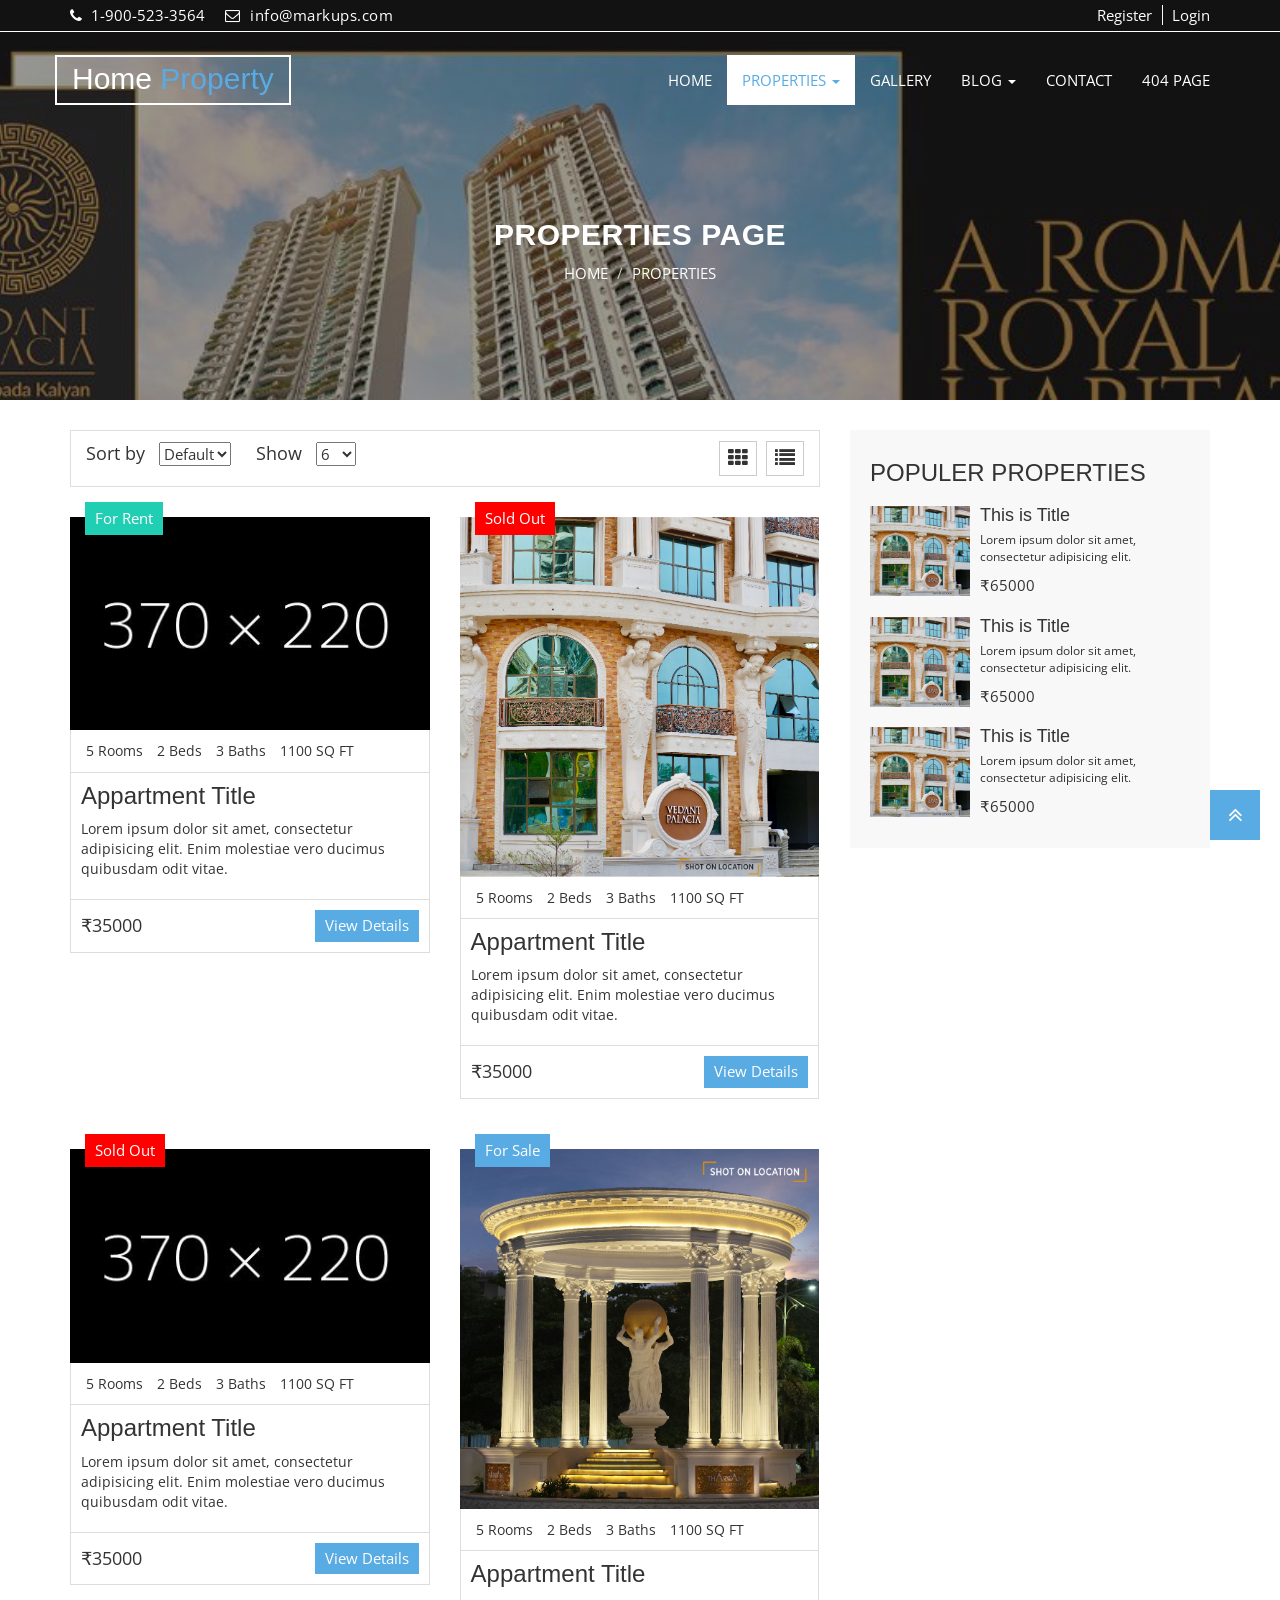
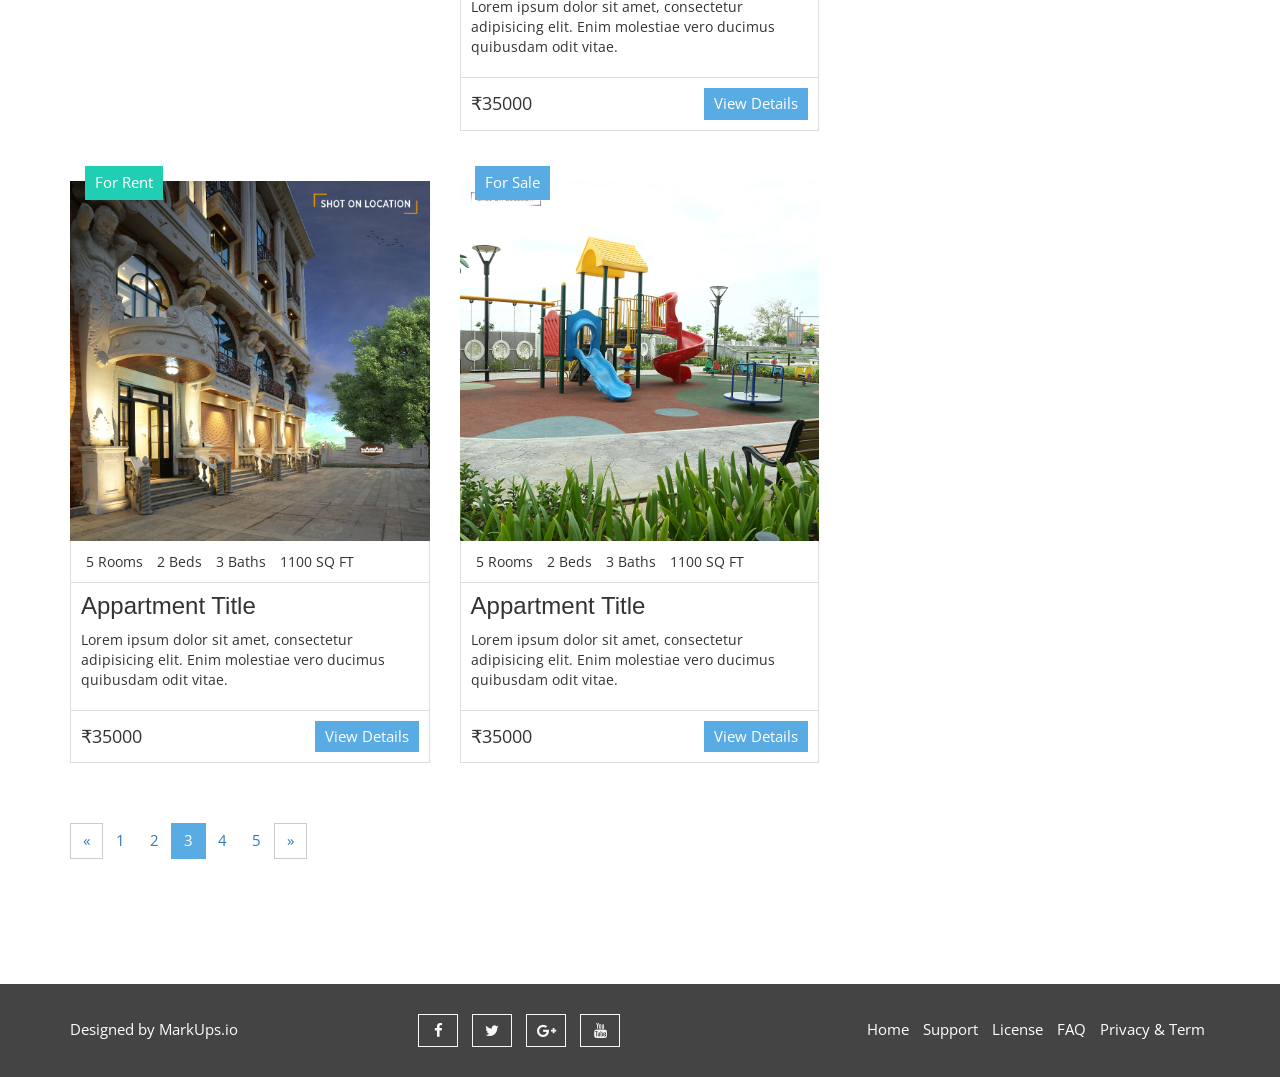
<file: MarkUps-HomeProperty/Home Property/properties.html>
<!DOCTYPE html>
<html lang="en">
  <head>
    <meta charset="utf-8">
    <meta http-equiv="X-UA-Compatible" content="IE=edge">
    <meta name="viewport" content="width=device-width, initial-scale=1">    
    <title>Home Property | Properties</title>

    <!-- Favicon -->
    <link rel="shortcut icon" href="img/favicon.ico" type="image/x-icon">
    
    
    <!-- Font awesome -->
    <link href="css/font-awesome.css" rel="stylesheet">
    <!-- Bootstrap -->
    <link href="css/bootstrap.css" rel="stylesheet">   
    <!-- slick slider -->
    <link rel="stylesheet" type="text/css" href="css/slick.css">
    <!-- price picker slider -->
    <link rel="stylesheet" type="text/css" href="css/nouislider.css">
    <!-- Fancybox slider -->
    <link rel="stylesheet" href="css/jquery.fancybox.css" type="text/css" media="screen" /> 
    <!-- Theme color -->
    <link id="switcher" href="css/theme-color/default-theme.css" rel="stylesheet">     

    <!-- Main style sheet -->
    <link href="css/style.css" rel="stylesheet">    

   
    <!-- Google Font -->
    <link href='https://fonts.googleapis.com/css?family=Vollkorn' rel='stylesheet' type='text/css'>    
    <link href='https://fonts.googleapis.com/css?family=Open+Sans' rel='stylesheet' type='text/css'>
    

    <!-- HTML5 shim and Respond.js for IE8 support of HTML5 elements and media queries -->
    <!-- WARNING: Respond.js doesn't work if you view the page via file:// -->
    <!--[if lt IE 9]>
      <script src="https://oss.maxcdn.com/html5shiv/3.7.2/html5shiv.min.js"></script>
      <script src="https://oss.maxcdn.com/respond/1.4.2/respond.min.js"></script>
    <![endif]-->
  

  </head>
  <body class="aa-price-range">   
  <!-- Pre Loader -->
  <div id="aa-preloader-area">
    <div class="pulse"></div>
  </div>
  <!-- SCROLL TOP BUTTON -->
    <a class="scrollToTop" href="#"><i class="fa fa-angle-double-up"></i></a>
  <!-- END SCROLL TOP BUTTON -->


  <!-- Start header section -->
  <header id="aa-header">  
    <div class="container">
      <div class="row">
        <div class="col-md-12">
          <div class="aa-header-area">
            <div class="row">
              <div class="col-md-6 col-sm-6 col-xs-6">
                <div class="aa-header-left">
                  <div class="aa-telephone-no">
                    <span class="fa fa-phone"></span>
                    1-900-523-3564
                  </div>
                  <div class="aa-email hidden-xs">
                    <span class="fa fa-envelope-o"></span> info@markups.com
                  </div>
                </div>              
              </div>
              <div class="col-md-6 col-sm-6 col-xs-6">
                <div class="aa-header-right">
                  <a href="register.html" class="aa-register">Register</a>
                  <a href="signin.html" class="aa-login">Login</a>
                </div>
              </div>
            </div>
          </div>
        </div>
      </div>
    </div>
  </header>
  <!-- End header section -->
  <!-- Start menu section -->
  <section id="aa-menu-area">
    <nav class="navbar navbar-default main-navbar" role="navigation">  
      <div class="container">
        <div class="navbar-header">
          <!-- FOR MOBILE VIEW COLLAPSED BUTTON -->
          <button type="button" class="navbar-toggle collapsed" data-toggle="collapse" data-target="#navbar" aria-expanded="false" aria-controls="navbar">
            <span class="sr-only">Toggle navigation</span>
            <span class="icon-bar"></span>
            <span class="icon-bar"></span>
            <span class="icon-bar"></span>
          </button>
          <!-- LOGO -->                                               
          <!-- Text based logo -->
          <a class="navbar-brand aa-logo" href="index.html"> Home <span>Property</span></a>
          <!-- Image based logo -->
          <!-- <a class="navbar-brand aa-logo-img" href="index.html"><img src="img/logo.png" alt="logo"></a> -->                     
        </div>
        <div id="navbar" class="navbar-collapse collapse">
          <ul id="top-menu" class="nav navbar-nav navbar-right aa-main-nav">
            <li><a href="index.html">HOME</a></li>
             <li class="dropdown active">
              <a class="dropdown-toggle" data-toggle="dropdown" href="properties.html">PROPERTIES <span class="caret"></span></a>
              <ul class="dropdown-menu" role="menu">                
                <li><a href="properties.html">PROPERTIES</a></li>
                <li><a href="properties-detail.html">PROPERTIES DETAIL</a></li>                                            
              </ul>
            </li>
            <li><a href="gallery.html">GALLERY</a></li>
            <li class="dropdown">
              <a class="dropdown-toggle" data-toggle="dropdown" href="blog-archive.html">BLOG <span class="caret"></span></a>
              <ul class="dropdown-menu" role="menu">                
                <li><a href="blog-archive.html">BLOG</a></li>
                <li><a href="blog-single.html">BLOG DETAILS</a></li>                                            
              </ul>
            </li>
            <li><a href="contact.html">CONTACT</a></li>
            <li><a href="404.html">404 PAGE</a></li>
          </ul>                           
        </div><!--/.nav-collapse -->       
      </div>          
    </nav> 
  </section>
  <!-- End menu section -->

  <!-- Start Proerty header  -->

  <section id="aa-property-header">
    <div class="container">
      <div class="row">
        <div class="col-md-12">
          <div class="aa-property-header-inner">
            <h2>Properties Page</h2>
            <ol class="breadcrumb">
            <li><a href="#">HOME</a></li>            
            <li class="active">PROPERTIES</li>
          </ol>
          </div>
        </div>
      </div>
    </div>
  </section> 
  <!-- End Proerty header  -->

  <!-- Start Properties  -->
  <section id="aa-properties">
    <div class="container">
      <div class="row">
        <div class="col-md-8">
          <div class="aa-properties-content">
            <!-- start properties content head -->
            <div class="aa-properties-content-head">              
              <div class="aa-properties-content-head-left">
                <form action="" class="aa-sort-form">
                  <label for="">Sort by</label>
                  <select name="">
                    <option value="1" selected="Default">Default</option>
                    <option value="2">Name</option>
                    <option value="3">Price</option>
                    <option value="4">Date</option>
                  </select>
                </form>
                <form action="" class="aa-show-form">
                  <label for="">Show</label>
                  <select name="">
                    <option value="1" selected="12">6</option>
                    <option value="2">12</option>
                    <option value="3">24</option>
                  </select>
                </form>
              </div>
              <div class="aa-properties-content-head-right">
                <a id="aa-grid-properties" href="#"><span class="fa fa-th"></span></a>
                <a id="aa-list-properties" href="#"><span class="fa fa-list"></span></a>
              </div>            
            </div>
            <!-- Start properties content body -->
            <div class="aa-properties-content-body">
              <ul class="aa-properties-nav">
                <li>
                  <article class="aa-properties-item">
                    <a class="aa-properties-item-img" href="#">
                      <img alt="img" src="img/item/6.jpg">
                    </a>
                    <div class="aa-tag for-rent">
                      For Rent
                    </div>
                    <div class="aa-properties-item-content">
                      <div class="aa-properties-info">
                        <span>5 Rooms</span>
                        <span>2 Beds</span>
                        <span>3 Baths</span>
                        <span>1100 SQ FT</span>
                      </div>
                      <div class="aa-properties-about">
                        <h3><a href="#">Appartment Title</a></h3>
                        <p>Lorem ipsum dolor sit amet, consectetur adipisicing elit. Enim molestiae vero ducimus quibusdam odit vitae.</p>                      
                      </div>
                      <div class="aa-properties-detial">
                        <span class="aa-price">
                          ₹35000
                        </span>
                        <a class="aa-secondary-btn" href="#">View Details</a>
                      </div>
                    </div>
                  </article>
                </li>
                <li>
                  <article class="aa-properties-item">
                    <a class="aa-properties-item-img" href="#">
                      <img alt="img" src="img/item/1.jpg">
                    </a>
                    <div class="aa-tag sold-out">
                      Sold Out
                    </div>
                    <div class="aa-properties-item-content">
                      <div class="aa-properties-info">
                        <span>5 Rooms</span>
                        <span>2 Beds</span>
                        <span>3 Baths</span>
                        <span>1100 SQ FT</span>
                      </div>
                      <div class="aa-properties-about">
                        <h3><a href="#">Appartment Title</a></h3>
                        <p>Lorem ipsum dolor sit amet, consectetur adipisicing elit. Enim molestiae vero ducimus quibusdam odit vitae.</p>                      
                      </div>
                      <div class="aa-properties-detial">
                        <span class="aa-price">
                          ₹35000
                        </span>
                        <a class="aa-secondary-btn" href="#">View Details</a>
                      </div>
                    </div>
                  </article>
                </li>
                 <li>
                  <article class="aa-properties-item">
                    <a class="aa-properties-item-img" href="#">
                      <img alt="img" src="img/item/2.jpg">
                    </a>
                    <div class="aa-tag sold-out">
                      Sold Out
                    </div>
                    <div class="aa-properties-item-content">
                      <div class="aa-properties-info">
                        <span>5 Rooms</span>
                        <span>2 Beds</span>
                        <span>3 Baths</span>
                        <span>1100 SQ FT</span>
                      </div>
                      <div class="aa-properties-about">
                        <h3><a href="#">Appartment Title</a></h3>
                        <p>Lorem ipsum dolor sit amet, consectetur adipisicing elit. Enim molestiae vero ducimus quibusdam odit vitae.</p>                      
                      </div>
                      <div class="aa-properties-detial">
                        <span class="aa-price">
                          ₹35000
                        </span>
                        <a class="aa-secondary-btn" href="#">View Details</a>
                      </div>
                    </div>
                  </article>
                </li>
                <li>
                  <article class="aa-properties-item">
                    <a class="aa-properties-item-img" href="#">
                      <img alt="img" src="img/item/5.jpg">
                    </a>
                    <div class="aa-tag for-sale">
                      For Sale
                    </div>
                    <div class="aa-properties-item-content">
                      <div class="aa-properties-info">
                        <span>5 Rooms</span>
                        <span>2 Beds</span>
                        <span>3 Baths</span>
                        <span>1100 SQ FT</span>
                      </div>
                      <div class="aa-properties-about">
                        <h3><a href="#">Appartment Title</a></h3>
                        <p>Lorem ipsum dolor sit amet, consectetur adipisicing elit. Enim molestiae vero ducimus quibusdam odit vitae.</p>                      
                      </div>
                      <div class="aa-properties-detial">
                        <span class="aa-price">
                          ₹35000
                        </span>
                        <a class="aa-secondary-btn" href="#">View Details</a>
                      </div>
                    </div>
                  </article>
                </li>
                 <li>
                  <article class="aa-properties-item">
                    <a class="aa-properties-item-img" href="#">
                      <img alt="img" src="img/item/3.jpg">
                    </a>
                    <div class="aa-tag for-rent">
                        For Rent
                    </div>
                    <div class="aa-properties-item-content">
                      <div class="aa-properties-info">
                        <span>5 Rooms</span>
                        <span>2 Beds</span>
                        <span>3 Baths</span>
                        <span>1100 SQ FT</span>
                      </div>
                      <div class="aa-properties-about">
                        <h3><a href="#">Appartment Title</a></h3>
                        <p>Lorem ipsum dolor sit amet, consectetur adipisicing elit. Enim molestiae vero ducimus quibusdam odit vitae.</p>                      
                      </div>
                      <div class="aa-properties-detial">
                        <span class="aa-price">
                          ₹35000
                        </span>
                        <a class="aa-secondary-btn" href="#">View Details</a>
                      </div>
                    </div>
                  </article>
                </li>
                 <li>
                  <article class="aa-properties-item">
                    <a class="aa-properties-item-img" href="#">
                      <img alt="img" src="img/item/4.jpg">
                    </a>
                    <div class="aa-tag for-sale">
                      For Sale
                    </div>
                    <div class="aa-properties-item-content">
                      <div class="aa-properties-info">
                        <span>5 Rooms</span>
                        <span>2 Beds</span>
                        <span>3 Baths</span>
                        <span>1100 SQ FT</span>
                      </div>
                      <div class="aa-properties-about">
                        <h3><a href="#">Appartment Title</a></h3>
                        <p>Lorem ipsum dolor sit amet, consectetur adipisicing elit. Enim molestiae vero ducimus quibusdam odit vitae.</p>                      
                      </div>
                      <div class="aa-properties-detial">
                        <span class="aa-price">
                          ₹35000
                        </span>
                        <a class="aa-secondary-btn" href="#">View Details</a>
                      </div>
                    </div>
                  </article>
                </li>
              </ul>
            </div>
            <!-- Start properties content bottom -->
            <div class="aa-properties-content-bottom">
              <nav>
                <ul class="pagination">
                  <li>
                    <a href="#" aria-label="Previous">
                      <span aria-hidden="true">&laquo;</span>
                    </a>
                  </li>
                  <li><a href="#">1</a></li>
                  <li><a href="#">2</a></li>
                  <li class="active"><a href="#">3</a></li>
                  <li><a href="#">4</a></li>
                  <li><a href="#">5</a></li>
                  <li>
                    <a href="#" aria-label="Next">
                      <span aria-hidden="true">&raquo;</span>
                    </a>
                  </li>
                </ul>
              </nav>
            </div>
          </div>
        </div>
        <!-- Start properties sidebar -->
        <div class="col-md-4">
          <aside class="aa-properties-sidebar">
            <!-- Start Single properties sidebar -->
            <!--div class="aa-properties-single-sidebar">
              <h3>Properties Search</h3>
              <form action="">
                <div class="aa-single-advance-search">
                  <input type="text" placeholder="Type Your Location">
                </div>
                <div class="aa-single-advance-search">
                  <select id="" name="">
                   <option selected="" value="0">Category</option>
                    <option value="1">Flat</option>
                    <option value="2">Land</option>
                    <option value="3">Plot</option>
                    <option value="4">Commercial</option>
                  </select>
                </div>
                <div class="aa-single-advance-search">
                  <select id="" name="">
                    <option selected="" value="0">Type</option>
                    <option value="1">Flat</option>
                    <option value="2">Land</option>
                    <option value="3">Plot</option>
                    <option value="4">Commercial</option>
                  </select>
                </div>
                <div class="aa-single-advance-search">
                  <select id="" name="">
                    <option selected="" value="0">Type</option>
                    <option value="1">Flat</option>
                    <option value="2">Land</option>
                    <option value="3">Plot</option>
                    <option value="4">Commercial</option>
                  </select>
                </div>
                <div class="aa-single-filter-search">
                  <span>AREA (SQ)</span>
                  <span>FROM</span>
                  <span id="skip-value-lower" class="example-val">30.00</span>
                  <span>TO</span>
                  <span id="skip-value-upper" class="example-val">100.00</span>
                  <div id="aa-sqrfeet-range" class="noUi-target noUi-ltr noUi-horizontal noUi-background">
                  </div>                  
                </div>
                <div class="aa-single-filter-search">
                  <span>PRICE ($)</span>
                  <span>FROM</span>
                  <span id="skip-value-lower2" class="example-val">30.00</span>
                  <span>TO</span>
                  <span id="skip-value-upper2" class="example-val">100.00</span>
                  <div id="aa-price-range" class="noUi-target noUi-ltr noUi-horizontal noUi-background">
                  </div>      
                </div>
                <div class="aa-single-advance-search">
                  <input type="submit" value="Search" class="aa-search-btn">
                </div>
              </form>
            </div--> 
            <!-- Start Single properties sidebar -->
            <div class="aa-properties-single-sidebar">
              <h3>Populer Properties</h3>
              <div class="media">
                <div class="media-left">
                  <a href="#">
                    <img class="media-object" src="img/item/1.jpg" alt="img">
                  </a>
                </div>
                <div class="media-body">
                  <h4 class="media-heading"><a href="#">This is Title</a></h4>
                  <p>Lorem ipsum dolor sit amet, consectetur adipisicing elit.</p>                
                  <span>₹65000</span>
                </div>              
              </div>
              <div class="media">
                <div class="media-left">
                  <a href="#">
                    <img class="media-object" src="img/item/1.jpg" alt="img">
                  </a>
                </div>
                <div class="media-body">
                  <h4 class="media-heading"><a href="#">This is Title</a></h4>
                  <p>Lorem ipsum dolor sit amet, consectetur adipisicing elit.</p>                
                  <span>₹65000</span>
                </div>              
              </div>
              <div class="media">
                <div class="media-left">
                  <a href="#">
                    <img class="media-object" src="img/item/1.jpg" alt="img">
                  </a>
                </div>
                <div class="media-body">
                  <h4 class="media-heading"><a href="#">This is Title</a></h4>
                  <p>Lorem ipsum dolor sit amet, consectetur adipisicing elit.</p>                
                  <span>₹65000</span>
                </div>              
              </div>
            </div>
          </aside>
        </div>
      </div>
    </div>
  </section>
  <!-- / Properties  -->

  <!-- Footer -->
  <footer id="aa-footer">
    <div class="container">
      <div class="row">
        <div class="col-md-12">
        <div class="aa-footer-area">
          <div class="row">
            <div class="col-md-3 col-sm-6 col-xs-12">
              <div class="aa-footer-left">
               <p>Designed by <a rel="nofollow" href="http://www.markups.io/">MarkUps.io</a></p>
              </div>
            </div>
            <div class="col-md-3 col-sm-6 col-xs-12">
              <div class="aa-footer-middle">
                <a href="#"><i class="fa fa-facebook"></i></a>
                <a href="#"><i class="fa fa-twitter"></i></a>
                <a href="#"><i class="fa fa-google-plus"></i></a>
                <a href="#"><i class="fa fa-youtube"></i></a>
              </div>
            </div>
            <div class="col-md-6 col-sm-12 col-xs-12">
              <div class="aa-footer-right">
                <a href="#">Home</a>
                <a href="#">Support</a>
                <a href="#">License</a>
                <a href="#">FAQ</a>
                <a href="#">Privacy & Term</a>
              </div>
            </div>            
          </div>
        </div>
      </div>
      </div>
    </div>
  </footer>
  <!-- / Footer -->


 
  <!-- jQuery library -->
  <!--<script src="https://ajax.googleapis.com/ajax/libs/jquery/1.11.3/jquery.min.js"></script> -->
  <script src="js/jquery.min.js"></script>   
  <!-- Include all compiled plugins (below), or include individual files as needed -->
  <script src="js/bootstrap.js"></script>   
  <!-- slick slider -->
  <script type="text/javascript" src="js/slick.js"></script>
  <!-- Price picker slider -->
  <script type="text/javascript" src="js/nouislider.js"></script>
   <!-- mixit slider -->
  <script type="text/javascript" src="js/jquery.mixitup.js"></script>
  <!-- Add fancyBox -->        
  <script type="text/javascript" src="js/jquery.fancybox.pack.js"></script>
  <!-- Custom js -->
  <script src="js/custom.js"></script> 

  </body>
</html>
</file>
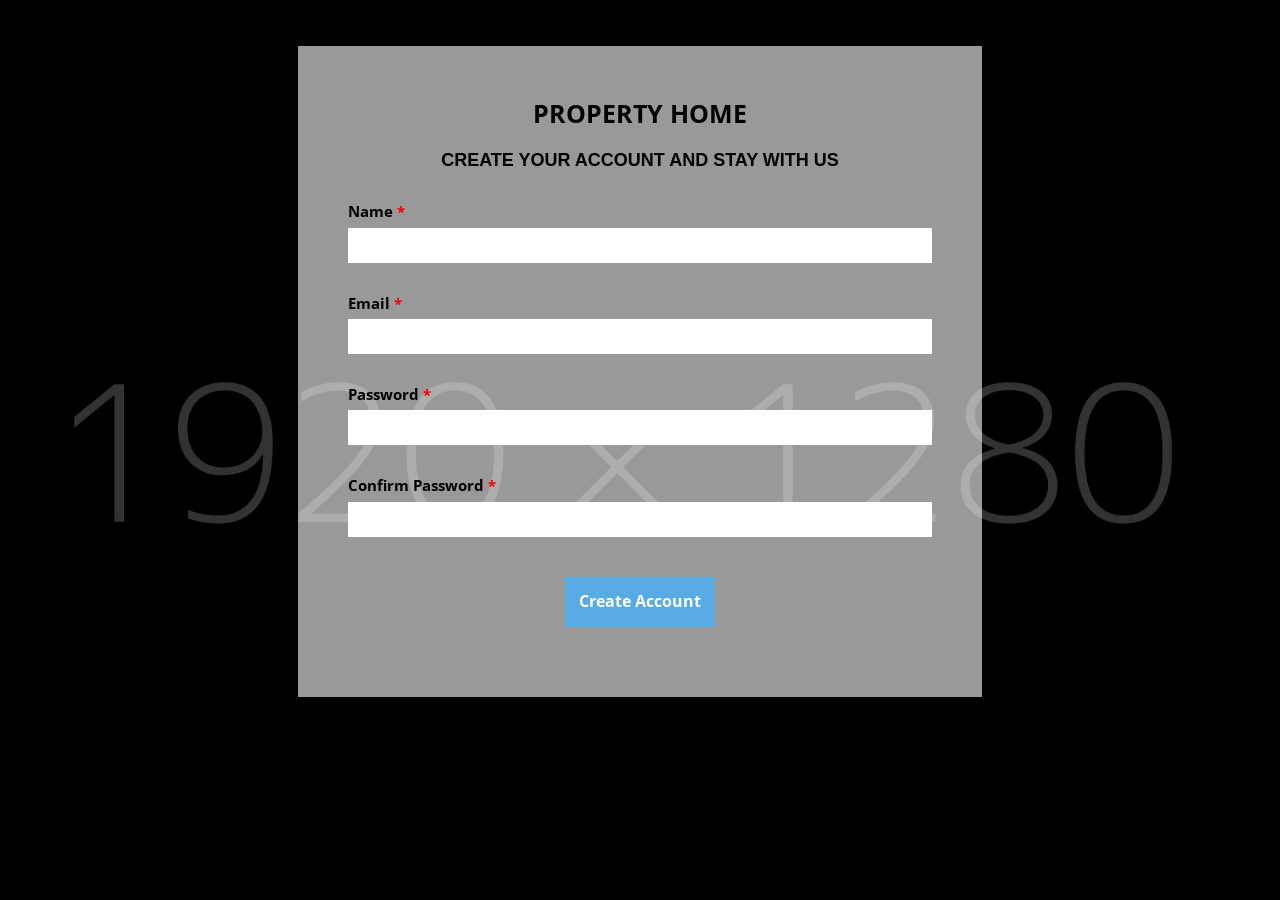
<file: MarkUps-HomeProperty/Home Property/register.html>
<!DOCTYPE html>
<html lang="en">
  <head>
    <meta charset="utf-8">
    <meta http-equiv="X-UA-Compatible" content="IE=edge">
    <meta name="viewport" content="width=device-width, initial-scale=1">    
    <title>Home Property | Register</title>

    <!-- Favicon -->
    <link rel="shortcut icon" href="img/favicon.ico" type="image/x-icon">
    
    
    <!-- Font awesome -->
    <link href="css/font-awesome.css" rel="stylesheet">
    <!-- Bootstrap -->
    <link href="css/bootstrap.css" rel="stylesheet">   
    <!-- slick slider -->
    <link rel="stylesheet" type="text/css" href="css/slick.css">
    <!-- price picker slider -->
    <link rel="stylesheet" type="text/css" href="css/nouislider.css">
    <!-- Fancybox slider -->
    <link rel="stylesheet" href="css/jquery.fancybox.css" type="text/css" media="screen" /> 
    <!-- Theme color -->
    <link id="switcher" href="css/theme-color/default-theme.css" rel="stylesheet">     

    <!-- Main style sheet -->
    <link href="css/style.css" rel="stylesheet">    

   
    <!-- Google Font -->
    <link href='https://fonts.googleapis.com/css?family=Vollkorn' rel='stylesheet' type='text/css'>    
    <link href='https://fonts.googleapis.com/css?family=Open+Sans' rel='stylesheet' type='text/css'>
    

    <!-- HTML5 shim and Respond.js for IE8 support of HTML5 elements and media queries -->
    <!-- WARNING: Respond.js doesn't work if you view the page via file:// -->
    <!--[if lt IE 9]>
      <script src="https://oss.maxcdn.com/html5shiv/3.7.2/html5shiv.min.js"></script>
      <script src="https://oss.maxcdn.com/respond/1.4.2/respond.min.js"></script>
    <![endif]-->
  

  </head>
  <body>   
  <section id="aa-signin">
    <div class="container">
      <div class="row">
        <div class="col-md-12">
          <div class="aa-signin-area">
            <div class="aa-signin-form">
              <div class="aa-signin-form-title">
                <a class="aa-property-home" href="index.html">Property Home</a>
                <h4>Create your account and Stay with us</h4>
              </div>
              <form class="contactform">                                                 
                <div class="aa-single-field">
                  <label for="name">Name <span class="required">*</span></label>
                  <input type="text" required="required" aria-required="true" value="" name="name">
                </div>
                <div class="aa-single-field">
                  <label for="email">Email <span class="required">*</span></label>
                  <input type="email" required="required" aria-required="true" value="" name="email">
                </div>
                <div class="aa-single-field">
                  <label for="password">Password <span class="required">*</span></label>
                  <input type="password" name="password"> 
                </div>
                <div class="aa-single-field">
                  <label for="confirm-password">Confirm Password <span class="required">*</span></label>
                  <input type="password" name="confirm-password"> 
                </div>
                <div class="aa-single-submit">
                  <input type="submit" value="Create Account" name="submit">                    
                </div>
              </form>
            </div>
          </div>
        </div>
      </div>
    </div>
  </section> 


  <!-- jQuery library -->
  <!--<script src="https://ajax.googleapis.com/ajax/libs/jquery/1.11.3/jquery.min.js"></script> -->
  <script src="js/jquery.min.js"></script>   
  <!-- Include all compiled plugins (below), or include individual files as needed -->
  <script src="js/bootstrap.js"></script>   
  <!-- slick slider -->
  <script type="text/javascript" src="js/slick.js"></script>
  <!-- Price picker slider -->
  <script type="text/javascript" src="js/nouislider.js"></script>
   <!-- mixit slider -->
  <script type="text/javascript" src="js/jquery.mixitup.js"></script>
  <!-- Add fancyBox -->        
  <script type="text/javascript" src="js/jquery.fancybox.pack.js"></script>
  <!-- Custom js -->
  <script src="js/custom.js"></script> 
  
  </body>
</html>
</file>
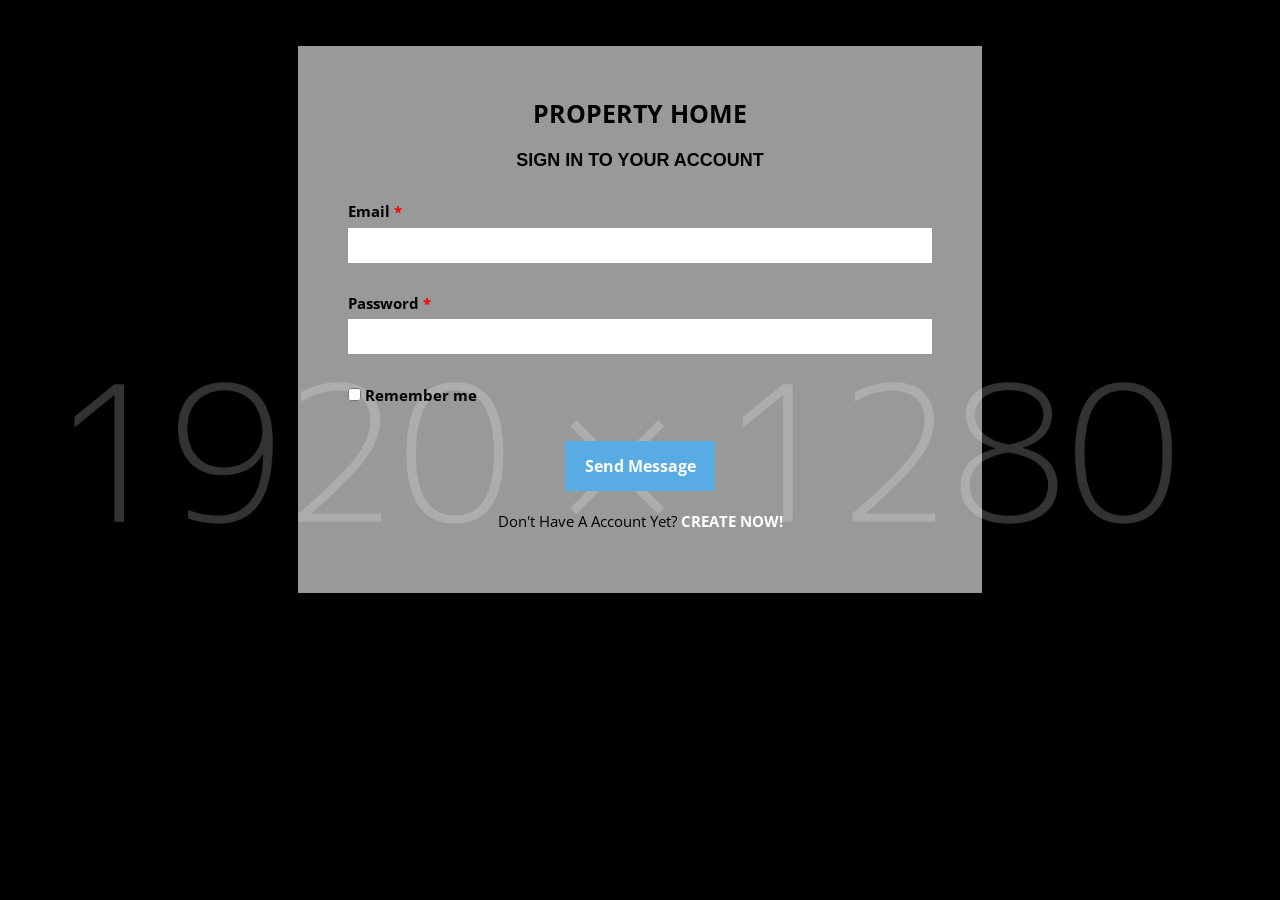
<file: MarkUps-HomeProperty/Home Property/signin.html>
<!DOCTYPE html>
<html lang="en">
  <head>
    <meta charset="utf-8">
    <meta http-equiv="X-UA-Compatible" content="IE=edge">
    <meta name="viewport" content="width=device-width, initial-scale=1">    
    <title>Home Property | Signin</title>

    <!-- Favicon -->
    <link rel="shortcut icon" href="img/favicon.ico" type="image/x-icon">
    
    
    <!-- Font awesome -->
    <link href="css/font-awesome.css" rel="stylesheet">
    <!-- Bootstrap -->
    <link href="css/bootstrap.css" rel="stylesheet">   
    <!-- slick slider -->
    <link rel="stylesheet" type="text/css" href="css/slick.css">
    <!-- price picker slider -->
    <link rel="stylesheet" type="text/css" href="css/nouislider.css">
    <!-- Fancybox slider -->
    <link rel="stylesheet" href="css/jquery.fancybox.css" type="text/css" media="screen" /> 
    <!-- Theme color -->
    <link id="switcher" href="css/theme-color/default-theme.css" rel="stylesheet">     

    <!-- Main style sheet -->
    <link href="css/style.css" rel="stylesheet">    

   
    <!-- Google Font -->
    <link href='https://fonts.googleapis.com/css?family=Vollkorn' rel='stylesheet' type='text/css'>    
    <link href='https://fonts.googleapis.com/css?family=Open+Sans' rel='stylesheet' type='text/css'>
    

    <!-- HTML5 shim and Respond.js for IE8 support of HTML5 elements and media queries -->
    <!-- WARNING: Respond.js doesn't work if you view the page via file:// -->
    <!--[if lt IE 9]>
      <script src="https://oss.maxcdn.com/html5shiv/3.7.2/html5shiv.min.js"></script>
      <script src="https://oss.maxcdn.com/respond/1.4.2/respond.min.js"></script>
    <![endif]-->
  

  </head>
  <body>
  <section id="aa-signin">
    <div class="container">
      <div class="row">
        <div class="col-md-12">
          <div class="aa-signin-area">
            <div class="aa-signin-form">
              <div class="aa-signin-form-title">
                <a class="aa-property-home" href="index.html">Property Home</a>
                <h4>Sign in to your account</h4>
              </div>
              <form class="contactform">                                                 
                <div class="aa-single-field">
                  <label for="email">Email <span class="required">*</span></label>
                  <input type="email" required="required" aria-required="true" value="" name="email">
                </div>
                <div class="aa-single-field">
                  <label for="password">Password <span class="required">*</span></label>
                  <input type="password" name="password"> 
                </div>
                <div class="aa-single-field">
                <label>
                  <input type="checkbox"> Remember me
                </label>                                                          
                </div> 
                <div class="aa-single-submit">
                  <input type="submit" value="Send Message" class="aa-browse-btn" name="submit">  
                  <p>Don't Have A Account Yet? <a href="register.html">CREATE NOW!</a></p>
                </div>
              </form>
            </div>
          </div>
        </div>
      </div>
    </div>
  </section>
  
  <!-- jQuery library -->
  <!--<script src="https://ajax.googleapis.com/ajax/libs/jquery/1.11.3/jquery.min.js"></script> -->
  <script src="js/jquery.min.js"></script>   
  <!-- Include all compiled plugins (below), or include individual files as needed -->
  <script src="js/bootstrap.js"></script>   
  <!-- slick slider -->
  <script type="text/javascript" src="js/slick.js"></script>
  <!-- Price picker slider -->
  <script type="text/javascript" src="js/nouislider.js"></script>
   <!-- mixit slider -->
  <script type="text/javascript" src="js/jquery.mixitup.js"></script>
  <!-- Add fancyBox -->        
  <script type="text/javascript" src="js/jquery.fancybox.pack.js"></script>
  <!-- Custom js -->
  <script src="js/custom.js"></script> 
  
  </body>
</html>
</file>
<file: MarkUps-HomeProperty/Home Property/css/nouislider.css>
/* Functional styling;
 * These styles are required for noUiSlider to function.
 * You don't need to change these rules to apply your design.
 */
.noUi-target,
.noUi-target * {
-webkit-touch-callout: none;
-webkit-user-select: none;
-ms-touch-action: none;
	touch-action: none;
-ms-user-select: none;
-moz-user-select: none;
	user-select: none;
-moz-box-sizing: border-box;
	box-sizing: border-box;
}
.noUi-target {
	position: relative;
	direction: ltr;
}
.noUi-base {
	width: 100%;
	height: 100%;
	position: relative;
	z-index: 1; /* Fix 401 */
}
.noUi-origin {
	position: absolute;
	right: 0;
	top: 0;
	left: 0;
	bottom: 0;
}
.noUi-handle {
	position: relative;
	z-index: 1;
}
.noUi-stacking .noUi-handle {
/* This class is applied to the lower origin when
   its values is > 50%. */
	z-index: 10;
}
.noUi-state-tap .noUi-origin {
-webkit-transition: left 0.3s, top 0.3s;
	transition: left 0.3s, top 0.3s;
}
.noUi-state-drag * {
	cursor: inherit !important;
}

/* Painting and performance;
 * Browsers can paint handles in their own layer.
 */
.noUi-base,
.noUi-handle {
	-webkit-transform: translate3d(0,0,0);
	transform: translate3d(0,0,0);
}

/* Slider size and handle placement;
 */
.noUi-horizontal {
	height: 5px;
}
.noUi-horizontal .noUi-handle {
	cursor: pointer;
	height: 23px;
	left: -17px;
	top: -10px;
	width: 28px;
}
.noUi-vertical {
	width: 18px;
}
.noUi-vertical .noUi-handle {
	width: 28px;
	height: 34px;
	left: -6px;
	top: -17px;
}

/* Styling;
 */
.noUi-background {
	background: #FAFAFA;
	box-shadow: inset 0 1px 1px #f0f0f0;
}
.noUi-connect {
	background: #ccc;
	box-shadow: inset 0 0 3px rgba(51,51,51,0.45);
-webkit-transition: background 450ms;
	transition: background 450ms;
}
.noUi-origin {
	border-radius: 2px;
}
.noUi-target {
	border-radius: 0px;
	border: 1px solid #D3D3D3;
	box-shadow: inset 0 1px 1px #F0F0F0, 0 3px 6px -5px #BBB;
	margin-top: 30px;
	margin-bottom: 10px;
}
.noUi-target.noUi-connect {
	box-shadow: inset 0 0 3px rgba(51,51,51,0.45), 0 3px 6px -5px #BBB;
}

/* Handles and cursors;
 */
.noUi-draggable {
	cursor: w-resize;
}
.noUi-vertical .noUi-draggable {
	cursor: n-resize;
}
.noUi-handle {
	border: 1px solid #D9D9D9;
	border-radius: 0px;
	background: #FFF;
	cursor: default;
	box-shadow: inset 0 0 1px #FFF,
				inset 0 1px 7px #EBEBEB,
				0 3px 6px -3px #BBB;
}
.noUi-active {
	box-shadow: inset 0 0 1px #FFF,
				inset 0 1px 7px #DDD,
				0 3px 6px -3px #BBB;
}

/* Handle stripes;
 */
.noUi-handle:before,
.noUi-handle:after {
	content: "";
	display: block;
	position: absolute;
	height: 10px;
	width: 1px;
	background: #E8E7E6;
	left: 9px;
	top: 5px;
}
.noUi-handle:after {
	left: 15px;
}
.noUi-vertical .noUi-handle:before,
.noUi-vertical .noUi-handle:after {
	width: 14px;
	height: 1px;
	left: 6px;
	top: 14px;
}
.noUi-vertical .noUi-handle:after {
	top: 17px;
}

/* Disabled state;
 */
[disabled].noUi-connect,
[disabled] .noUi-connect {
	background: #B8B8B8;
}
[disabled].noUi-origin,
[disabled] .noUi-handle {
	cursor: not-allowed;
}
</file>
<file: MarkUps-HomeProperty/Home Property/css/theme-color/default-theme.css>
/*=======================================
Template Design By MarkUps.
Author URI : http://www.markups.io/
========================================*/
h2 {
  color: #59abe3;
}

.aa-primary-btn:hover, .aa-primary-btn:focus {
  color: #59abe3;
  border-color: #59abe3;
}

.aa-secondary-btn {
  background-color: #59abe3;
}

.aa-view-btn {
  background-color: #59abe3;
}
.aa-view-btn:hover, .aa-view-btn:focus {
  color: #59abe3;
}

.scrollToTop {
  background-color: #59abe3;
  border: 2px solid #59abe3;
}

.scrollToTop:hover,
.scrollToTop:focus {
  color: #59abe3;
}

.pulse:before, .pulse:after {
  border: 5px solid #59abe3;
}

#aa-menu-area .main-navbar .navbar-header .aa-logo span {
  color: #59abe3;
}
#aa-menu-area .main-navbar .navbar-nav li a:hover, #aa-menu-area .main-navbar .navbar-nav li a:focus {
  color: #59abe3;
}
#aa-menu-area .main-navbar .navbar-nav .active a {
  color: #59abe3;
}
#aa-menu-area .main-navbar .navbar-nav .open a {
  color: #59abe3;
}
#aa-menu-area .main-navbar .navbar-nav .dropdown-menu li a:hover, #aa-menu-area .main-navbar .navbar-nav .dropdown-menu li a:focus {
  color: #59abe3;
}

#aa-slider .aa-slider-area .aa-top-slider .slick-prev:hover,
#aa-slider .aa-slider-area .aa-top-slider .slick-next:hover {
  background-color: #59abe3;
}
#aa-slider .aa-slider-area .aa-top-slider .aa-top-slider-price {
  color: #59abe3;
}
#aa-slider .aa-slider-area .aa-top-slider .aa-top-slider-btn:hover, #aa-slider .aa-slider-area .aa-top-slider .aa-top-slider-btn:focus {
  color: #59abe3;
}

#aa-advance-search .aa-advance-search-area .aa-advance-search-top .aa-single-advance-search .aa-search-btn {
  background-color: #59abe3;
}

.aa-single-filter-search .noUi-connect {
  background-color: #59abe3;
}
.aa-single-filter-search .noUi-handle {
  background-color: #59abe3;
}

.aa-title span {
  background-color: #59abe3;
}
.aa-title span:before {
  background-color: #59abe3;
}
.aa-title span:after {
  background-color: #59abe3;
}

.aa-properties-item .for-sale {
  background-color: #59abe3;
}

#aa-service .aa-service-area .aa-service-content .aa-single-service .aa-service-icon span {
  background-color: #59abe3;
}
#aa-service .aa-service-area .aa-service-content .aa-single-service .aa-single-service-content h4 a:hover {
  color: #59abe3;
}

#aa-agents .aa-agents-area .aa-agents-content .aa-agents-slider li .aa-single-agents .aa-agetns-info {
  background-color: #59abe3;
}
#aa-agents .aa-agents-area .aa-agents-content .aa-agents-slider li .aa-single-agents .aa-agetns-info .aa-agent-social a:hover, #aa-agents .aa-agents-area .aa-agents-content .aa-agents-slider li .aa-single-agents .aa-agetns-info .aa-agent-social a:focus {
  color: #59abe3;
}

#aa-client-testimonial .aa-client-testimonial-area .aa-testimonial-content .aa-testimonial-slider li .aa-testimonial-single .aa-testimonial-info p:before {
  color: #59abe3;
}

.aa-blog-single .aa-date-tag {
  background-color: #59abe3;
}
.aa-blog-single .aa-blog-single-content h3 a:hover, .aa-blog-single .aa-blog-single-content h3 a:focus {
  color: #59abe3;
}
.aa-blog-single .aa-blog-single-bottom .aa-blog-author:hover, .aa-blog-single .aa-blog-single-bottom .aa-blog-author:focus {
  color: #59abe3;
}
.aa-blog-single .aa-blog-single-bottom .aa-blog-comments:hover, .aa-blog-single .aa-blog-single-bottom .aa-blog-comments:focus {
  color: #59abe3;
}

#aa-footer .aa-footer-area .aa-footer-left p a:hover, #aa-footer .aa-footer-area .aa-footer-left p a:focus {
  color: #59abe3;
}
#aa-footer .aa-footer-area .aa-footer-middle a:hover, #aa-footer .aa-footer-area .aa-footer-middle a:focus {
  color: #59abe3;
  border-color: #59abe3;
}
#aa-footer .aa-footer-area .aa-footer-right a:hover, #aa-footer .aa-footer-area .aa-footer-right a:focus {
  color: #59abe3;
}

#aa-property-header .aa-property-header-inner .breadcrumb li.active {
  color: #59abe3;
}

#aa-properties .aa-properties-content .aa-properties-content-head .aa-properties-content-head-right a:hover, #aa-properties .aa-properties-content .aa-properties-content-head .aa-properties-content-head-right a:focus {
  color: #59abe3;
  border-color: #59abe3;
}
#aa-properties .aa-properties-sidebar .aa-properties-single-sidebar .aa-single-advance-search .aa-search-btn {
  background-color: #59abe3;
}
#aa-properties .aa-properties-sidebar .aa-properties-single-sidebar .media .media-body h4 a:hover {
  color: #59abe3;
}

.aa-properties-content-bottom .pagination li a:hover, .aa-properties-content-bottom .pagination li a:focus {
  background-color: #59abe3;
  border-color: #59abe3;
}
.aa-properties-content-bottom .pagination .active a {
  background-color: #59abe3;
}

.aa-properties-details .aa-properties-details-img .slick-prev, .aa-properties-details .aa-properties-details-img .slick-next {
  background-color: #59abe3;
}
.aa-properties-details .aa-properties-info ul li:before {
  color: #59abe3;
}

.aa-properties-social ul li a:hover, .aa-properties-social ul li a:focus {
  color: #59abe3;
  border-color: #59abe3;
}

#aa-blog .aa-blog-area .aa-blog-sidebar .aa-blog-sidebar-single .aa-blog-search .aa-search-text:focus {
  border-color: #59abe3;
}
#aa-blog .aa-blog-area .aa-blog-sidebar .aa-blog-sidebar-single .aa-blog-search .aa-search-submit:hover, #aa-blog .aa-blog-area .aa-blog-sidebar .aa-blog-sidebar-single .aa-blog-search .aa-search-submit:focus {
  color: #59abe3;
}
#aa-blog .aa-blog-area .aa-blog-sidebar .aa-blog-sidebar-single .aa-blog-catg li a:hover, #aa-blog .aa-blog-area .aa-blog-sidebar .aa-blog-sidebar-single .aa-blog-catg li a:focus {
  color: #59abe3;
}
#aa-blog .aa-blog-area .aa-blog-sidebar .aa-blog-sidebar-single .tag-cloud a:hover, #aa-blog .aa-blog-area .aa-blog-sidebar .aa-blog-sidebar-single .tag-cloud a:focus {
  background-color: #59abe3;
  border-color: #59abe3;
}
#aa-blog .aa-blog-area .aa-blog-sidebar .aa-blog-sidebar-single .aa-blog-recent-post .media .media-body .media-heading a:hover, #aa-blog .aa-blog-area .aa-blog-sidebar .aa-blog-sidebar-single .aa-blog-recent-post .media .media-body .media-heading a:focus {
  color: #59abe3;
}

.aa-blog-details .aa-blog-single-content h1,
.aa-blog-details .aa-blog-single-content h3,
.aa-blog-details .aa-blog-single-content h4 {
  color: #59abe3;
  font-weight: bold;
}

.aa-blog-navigation .aa-blog-pagination-left .aa-prev:hover, .aa-blog-navigation .aa-blog-pagination-left .aa-prev:focus {
  color: #59abe3;
  border-color: #59abe3;
}
.aa-blog-navigation .aa-blog-pagination-right .aa-next:hover, .aa-blog-navigation .aa-blog-pagination-right .aa-next:focus {
  color: #59abe3;
  border-color: #59abe3;
}

.aa-comments-area .comments .commentlist li .reply-btn:hover, .aa-comments-area .comments .commentlist li .reply-btn:focus {
  color: #59abe3;
  border-color: #59abe3;
}
.aa-comments-area .comments .commentlist li .author-tag {
  background-color: #59abe3;
}

#respond input[type="text"]:focus,
#respond input[type="email"]:focus,
#respond input[type="url"]:focus {
  border: 1px solid #59abe3;
}
#respond textarea:focus {
  border: 1px solid #59abe3;
}
#respond .form-submit input:hover {
  color: #59abe3;
  border-color: #59abe3;
}

#aa-contact .aa-contact-area .aa-contact-bottom .aa-contact-form input[type="text"]:focus,
#aa-contact .aa-contact-area .aa-contact-bottom .aa-contact-form input[type="email"]:focus,
#aa-contact .aa-contact-area .aa-contact-bottom .aa-contact-form input[type="url"]:focus {
  border: 2px solid #59abe3;
}
#aa-contact .aa-contact-area .aa-contact-bottom .aa-contact-form textarea:focus {
  border: 2px solid #59abe3;
}
#aa-contact .aa-contact-area .aa-contact-bottom .aa-contact-form .form-submit input:hover {
  color: #59abe3;
  border: 2px solid #59abe3;
}

#aa-error .aa-error-area h2 {
  border: 3px solid #59abe3;
}
#aa-error .aa-error-area h2:before {
  border: 3px solid #59abe3;
}
#aa-error .aa-error-area a:hover, #aa-error .aa-error-area a:focus {
  color: #59abe3;
  border-color: #59abe3;
}

#aa-gallery .aa-gallery-area .aa-gallery-content .aa-gallery-top ul li:hover, #aa-gallery .aa-gallery-area .aa-gallery-content .aa-gallery-top ul li:focus {
  background-color: #59abe3;
  border-color: #59abe3;
}
#aa-gallery .aa-gallery-area .aa-gallery-content .aa-gallery-top ul .active {
  background-color: #59abe3;
  border-color: #59abe3;
}
#aa-gallery .aa-gallery-area .aa-gallery-content .aa-gallery-body .aa-single-gallery .aa-single-gallery-item .aa-single-gallery-info a:hover, #aa-gallery .aa-gallery-area .aa-gallery-content .aa-gallery-body .aa-single-gallery .aa-single-gallery-item .aa-single-gallery-info a:focus {
  color: #59abe3;
  border-color: #59abe3;
}

#aa-signin .aa-signin-area .aa-signin-form .aa-single-submit input[type="submit"] {
  background-color: #59abe3;
  border: 2px solid #59abe3;
}
#aa-signin .aa-signin-area .aa-signin-form .aa-single-submit input[type="submit"]:hover {
  color: #59abe3;
  border-color: #59abe3;
}

.navbar-default .navbar-toggle {
  border-color: #59abe3;
}

.navbar-default .navbar-toggle .icon-bar {
  background-color: #59abe3;
}


/*=======================================
Template Design By MarkUps.
Author URI : http://www.markups.io/
========================================*/
</file>
<file: MarkUps-HomeProperty/Home Property/css/style.css>
/*
  Template Name: Home Property
  Author : MarkUps
  Author URI: http://www.markups.io/
  Version: 1.0
  Tags: light, white, real esteate, property, multi page, custom-colors, Bootstrap, responsive, html5, css3, Sass, template, web template

*/

/* Table of Content
==================================================
#BASIC TYPOGRAPHY
#HEADER SECTION
#NAVBAR SECTION
#SLIDER SECTION
#ADVANCE SEARCH SECTION
#ABOUT US SECTION
#LATEST PROPERTY SECTION
#SERVICE SECTION
#PROMO BANNER SECTION
#AGENTS SECTION
#TESTIMONIAL SECTION
#CLIENT BRAND SECTION
#LATEST BLOG SECTION
#PROPERTY PAGE
#PROPERTY DETAILS PAGE
#BLOG PAGE
#BLOG SINGLE PAGE
#CONTACT PAGE
#GALLERY PAGE
#ERROR  PAGE
#CONTACT  PAGE
#SIGNIN & REGISTER  PAGE
#FOOTER SECTION
#RESPONSIVE DESIGN
*/
/* BASE - Base tyles, Variables, Mixins, etc. */

body {
  background-color: #ffffff;
  font-family: "Open Sans", sans-serif;
  color: #333333;
  font-size: 15px;
  overflow-x: hidden;
}

.no-padding {
  padding: 0;
}

/* MODULES - Individual site components */
ul {
  padding: 0;
  margin: 0;
  list-style: none;
}

a {
  text-decoration: none;
  color: #333333;
}

a:hover,
a:focus {
  outline: none;
  text-decoration: none;
}

h1, h2, h3, h4, h5, h6 {
  font-family: "Poppins", sans-serif;
}

h2 {
  font-size: 30px;
  font-weight: 700;
  line-height: 40px;
  margin: 0;
}

img {
  border: none;
}

.aa-primary-btn {
  font-size: 16px;
  padding: 10px 30px;
  border: 1px solid #e9e9e9;
  margin-top: 10px;
  display: inline-block;
  -webkit-transition: 0.5s;
  -moz-transition: 0.5s;
  -ms-transition: 0.5s;
  -o-transition: 0.5s;
  transition: 0.5s;
}
.aa-primary-btn:hover, .aa-primary-btn:focus {
  text-decoration: none;
}
.aa-primary-btn span {
  margin-right: 5px;
}

.aa-secondary-btn {
  color: #fff;
  padding: 5px 10px;
  -webkit-transition: all 0.5s;
  -moz-transition: all 0.5s;
  -ms-transition: all 0.5s;
  -o-transition: all 0.5s;
  transition: all 0.5s;
}
.aa-secondary-btn:hover, .aa-secondary-btn:focus {
  background-color: #000;
  color: #fff;
}

.aa-view-btn {
  color: #fff;
  padding: 10px 15px;
  font-size: 16px;
  display: inline-block;
  -webkit-transition: all 0.5s;
  -moz-transition: all 0.5s;
  -ms-transition: all 0.5s;
  -o-transition: all 0.5s;
  transition: all 0.5s;
}
.aa-view-btn:hover, .aa-view-btn:focus {
  background-color: #fff;
}

/* LAYOUTS - Page layout styles */

/*==================
 HEADER SECTION
====================*/

#aa-header {
  color: #000;
  border-bottom: 1px solid #fff;
  left: 0;
  position: absolute;
  right: 0;
  top: 0;
  width: 100%;
  z-index: 99;
}
#aa-header .aa-header-area {
  display: inline;
  padding: 5px 0;
  float: left;
  width: 100%;
}
#aa-header .aa-header-area .aa-header-left {
  display: inline;
  float: left;
  width: 100%;
}
#aa-header .aa-header-area .aa-header-left .aa-telephone-no {
  color: #fff;
  float: left;
  font-size: 15px;
}
#aa-header .aa-header-area .aa-header-left .aa-telephone-no span {
  margin-right: 5px;
}
#aa-header .aa-header-area .aa-header-left .aa-telephone-no span .skype_c2c_logo_img {
  display: none !important;
}
#aa-header .aa-header-area .aa-header-left .aa-telephone-no .skype_c2c_text_span {
  color: #fff !important;
}
#aa-header .aa-header-area .aa-header-left .aa-email {
  color: #fff;
  float: left;
  letter-spacing: 0.5px;
  margin-left: 20px;
  font-size: 15px;
}
#aa-header .aa-header-area .aa-header-left .aa-email span {
  margin-right: 5px;
}
#aa-header .aa-header-area .aa-header-right {
  display: inline;
  float: left;
  width: 100%;
  text-align: right;
}
#aa-header .aa-header-area .aa-header-right .aa-register {
  border-right: 1px solid #f8f8f8;
  color: #fff;
  margin-right: 5px;
  padding-right: 10px;
  font-size: 15px;
}
#aa-header .aa-header-area .aa-header-right .aa-login {
  color: #fff;
  font-size: 15px;
}

/*==================
 NAVBAR SECTION
====================*/

#aa-menu-area {
  left: 0;
  padding-top: 20px;
  position: absolute;
  right: 0;
  top: 35px;
  width: 100%;
  z-index: 99;
}
#aa-menu-area .main-navbar {
  background-color: transparent;
  border: medium none;
  border-radius: 0;
}
#aa-menu-area .main-navbar .navbar-header .navbar-brand {
  padding: 0;
}
#aa-menu-area .main-navbar .navbar-header .aa-logo {
  border: 2px solid #fff;
  color: #fff;
  font-family: "Poppins", sans-serif;
  font-size: 30px;
  padding: 15px;
  line-height: 13px;
}
#aa-menu-area .main-navbar .navbar-header .aa-logo-img {
  border: none;
  height: 50px;
  width: 235px;
}
#aa-menu-area .main-navbar .navbar-header .aa-logo-img img {
  width: 100%;
  height: 100%;
}
#aa-menu-area .main-navbar .navbar-nav li a {
  color: #fff;
  -webkit-transition: all 0.5s;
  -moz-transition: all 0.5s;
  -ms-transition: all 0.5s;
  -o-transition: all 0.5s;
  transition: all 0.5s;
}
#aa-menu-area .main-navbar .navbar-nav .active a {
  background-color: #FFF;
}
#aa-menu-area .main-navbar .navbar-nav .open a {
  background-color: #fff;
}
#aa-menu-area .main-navbar .navbar-nav .dropdown-menu {
  border: none;
  border-radius: 0;
  margin-top: 5px;
}
#aa-menu-area .main-navbar .navbar-nav .dropdown-menu li a {
  color: #555;
  padding: 8px 10px;
}
#aa-menu-area .main-navbar .navbar-right {
  margin-right: -30px;
}
#aa-menu-area .navbar-fixed-top {
  background-color: #FFF;
  padding: 15px 0;
  -webkit-transition: all 0.5s;
  -moz-transition: all 0.5s;
  -ms-transition: all 0.5s;
  -o-transition: all 0.5s;
  transition: all 0.5s;
}
#aa-menu-area .navbar-fixed-top .navbar-header .aa-logo {
  border: 2px solid #888;
  color: #555;
}
#aa-menu-area .navbar-fixed-top .navbar-nav li a {
  color: #555;
}

/*scrol to top*/

.scrollToTop {
  bottom: 60px;
  color: #fff;
  display: none;
  font-size: 23px;
  height: 50px;
  line-height: 45px;
  position: fixed;
  right: 20px;
  text-align: center;
  text-decoration: none;
  -webkit-transition: all 0.5s ease 0s;
  -moz-transition: all 0.5s ease 0s;
  -ms-transition: all 0.5s ease 0s;
  -o-transition: all 0.5s ease 0s;
  transition: all 0.5s ease 0s;
  width: 50px;
  z-index: 999;
}

.scrollToTop:hover,
.scrollToTop:focus {
  background-color: #FFF;
  text-decoration: none;
  outline: none;
}

/*Preloader*/
#aa-preloader-area {
  background-color: #F8F8F8;
  position: fixed; 
  left: 0;
  right: 0;
  top: 0;
  bottom: 0;
  width: 100%;
  height: 100%;
  z-index: 9999;
}

.pulse {
  left: 47%;
  position: relative;
  top: 44%;
}

.pulse:before, .pulse:after {
  content: '';
  width: 80px;
  height: 80px;
  border-radius: 500px;
  position: absolute;
}

.pulse:before {
  -webkit-animation: pulse-outer 0.8s ease-in infinite;
  -moz-animation: pulse-outer 0.8s ease-in infinite;
  animation: pulse-outer 0.8s ease-in infinite;
}

.pulse:after {
  -webkit-animation: pulse-inner 0.8s linear infinite;
  -moz-animation: pulse-inner 0.8s linear infinite;
  animation: pulse-inner 0.8s linear infinite;
}

@-webkit-keyframes pulse-outer {
  0% {
    opacity: 1;
    filter: alpha(opacity=100);
  }

  50% {
    opacity: 0.5;
    filter: alpha(opacity=50);
  }

  100% {
    opacity: 0;
    filter: alpha(opacity=0);
  }
}

@-moz-keyframes pulse-outer {
  0% {
    opacity: 1;
    filter: alpha(opacity=100);
  }

  50% {
    opacity: 0.5;
    filter: alpha(opacity=50);
  }

  100% {
    opacity: 0;
    filter: alpha(opacity=0);
  }
}

@keyframes pulse-outer {
  0% {
    opacity: 1;
    filter: alpha(opacity=100);
  }

  50% {
    opacity: 0.5;
    filter: alpha(opacity=50);
  }

  100% {
    opacity: 0;
    filter: alpha(opacity=0);
  }
}

@-webkit-keyframes pulse-inner {
  0% {
    -webkit-transform: scale(0);
    opacity: 0;
    filter: alpha(opacity=0);
  }

  100% {
    -webkit-transform: scale(1);
    opacity: 1;
    filter: alpha(opacity=100);
  }
}

@-moz-keyframes pulse-inner {
  0% {
    -moz-transform: scale(0);
    opacity: 0;
    filter: alpha(opacity=0);
  }

  100% {
    -moz-transform: scale(1);
    opacity: 1;
    filter: alpha(opacity=100);
  }
}

@keyframes pulse-inner {
  0% {
    -webkit-transform: scale(0);
    -moz-transform: scale(0);
    -ms-transform: scale(0);
    -o-transform: scale(0);
    transform: scale(0);
    opacity: 0;
    filter: alpha(opacity=0);
  }

  100% {
    -webkit-transform: scale(1);
    -moz-transform: scale(1);
    -ms-transform: scale(1);
    -o-transform: scale(1);
    transform: scale(1);
    opacity: 1;
    filter: alpha(opacity=100);
  }
}

/*==================
	SLIDER SECTION
====================*/

#aa-slider {
  float: left;
  display: inline;
  width: 100%;
}
#aa-slider .aa-slider-area {
  display: inline;
  float: left;
  width: 100%;
}
#aa-slider .aa-slider-area .aa-top-slider {
  width: 100%;
}
#aa-slider .aa-slider-area .aa-top-slider .slick-arrow {
  height: 80px;
  width: 80px;
}
#aa-slider .aa-slider-area .aa-top-slider .slick-prev,
#aa-slider .aa-slider-area .aa-top-slider .slick-next {
  background-color: transparent;
  border: 1px solid #fff;
  -webkit-transition: all 0.5s;
  -moz-transition: all 0.5s;
  -ms-transition: all 0.5s;
  -o-transition: all 0.5s;
  transition: all 0.5s;
}
#aa-slider .aa-slider-area .aa-top-slider .slick-prev {
  left: 20px;
}
#aa-slider .aa-slider-area .aa-top-slider .slick-next {
  right: 20px;
}
#aa-slider .aa-slider-area .aa-top-slider .slick-prev::before, #aa-slider .aa-slider-area .aa-top-slider .slick-next::before {
  font-family: "fontAwesome";
  font-size: 50px;
}
#aa-slider .aa-slider-area .aa-top-slider .aa-top-slider-single {
  width: 100%;
  position: relative;
}
#aa-slider .aa-slider-area .aa-top-slider .aa-top-slider-single img {
  width: 100%;
  height: 700px;
}
#aa-slider .aa-slider-area .aa-top-slider .aa-top-slider-single .aa-top-slider-content {
  background-color: rgba(255, 255, 255, 0.8);
  left: 20%;
  padding: 30px;
  position: absolute;
  top: 40%;
  z-index: 999;
}
#aa-slider .aa-slider-area .aa-top-slider .aa-top-slider-single .aa-top-slider-content .aa-top-slider-catg {
  font-family: "Poppins", sans-serif;
  font-size: 25px;
  font-weight: bold;
  letter-spacing: 5px;
  text-transform: uppercase;
  color: #555;
  line-height: 25px;
}
#aa-slider .aa-slider-area .aa-top-slider .aa-top-slider-single .aa-top-slider-content .aa-top-slider-title {
  color: #555;
  font-size: 40px;
  font-weight: bold;
  padding-bottom: 5px;
  text-transform: uppercase;
}
#aa-slider .aa-slider-area .aa-top-slider .aa-top-slider-single .aa-top-slider-content .aa-top-slider-location {
  font-size: 14px;
}
#aa-slider .aa-slider-area .aa-top-slider .aa-top-slider-single .aa-top-slider-content .aa-top-slider-location i {
  margin-right: 5px;
}
#aa-slider .aa-slider-area .aa-top-slider .aa-top-slider-single .aa-top-slider-content .aa-top-slider-off {
  font-size: 14px;
  font-family: "Poppins", sans-serif;
  color: #555;
  display: inline-block;
  margin-top: 10px;
  font-weight: bold;
}
#aa-slider .aa-slider-area .aa-top-slider .aa-top-slider-single .aa-top-slider-content .aa-top-slider-price {
  font-family: "Poppins", sans-serif;
  font-size: 30px;
  font-weight: bold;
  text-transform: uppercase;
  margin-top: -5px;
}
#aa-slider .aa-slider-area .aa-top-slider .aa-top-slider-single .aa-top-slider-content .aa-top-slider-btn {
  display: inline-block;
  -webkit-transition: all 0.5s;
  -moz-transition: all 0.5s;
  -ms-transition: all 0.5s;
  -o-transition: all 0.5s;
  transition: all 0.5s;
  text-transform: uppercase;
  font-size: 15px;
}
#aa-slider .aa-slider-area .aa-top-slider .aa-top-slider-single .aa-top-slider-content .aa-top-slider-btn span {
  margin-left: 3px;
}

/*==================
	ADVANCE SEARCH SECTION
====================*/

#aa-advance-search {
  display: inline;
  float: left;
  width: 100%;
}
#aa-advance-search .aa-advance-search-area {
  background-color: rgba(221, 221, 221, 0.8);
  border-radius: 10px 10px 0 0;
  display: inline;
  float: left;
  margin-top: -100px;
  min-height: 100px;
  padding: 25px 20px;
  position: relative;
  width: 100%;
}
#aa-advance-search .aa-advance-search-area .aa-advance-search-top {
  display: inline;
  float: left;
  width: 100%;
}
#aa-advance-search .aa-advance-search-area .aa-advance-search-top .aa-single-advance-search {
  display: inline;
  float: left;
  width: 100%;
}
#aa-advance-search .aa-advance-search-area .aa-advance-search-top .aa-single-advance-search input[type="text"] {
  border: 1px solid #fff;
  border-radius: 2px;
  color: #555;
  height: 40px;
  padding: 5px;
  width: 100%;
  font-size: 18px;
}
#aa-advance-search .aa-advance-search-area .aa-advance-search-top .aa-single-advance-search select {
  border: 1px solid #fff;
  border-radius: 2px;
  color: #555;
  height: 40px;
  padding: 5px;
  width: 100%;
}
#aa-advance-search .aa-advance-search-area .aa-advance-search-top .aa-single-advance-search .aa-search-btn {
  border: medium none;
  border-radius: 5px;
  color: #fff;
  font-size: 18px;
  font-weight: bold;
  height: 40px;
  outline: medium none;
  text-transform: uppercase;
  width: 100%;
}
#aa-advance-search .aa-advance-search-area .aa-advance-search-bottom {
  display: inline;
  float: left;
  width: 100%;
  margin-top: 50px;
}
#aa-advance-search .aa-advance-search-area .aa-advance-search-bottom .aa-single-filter-search {
  display: inline;
  float: left;
  width: 100%;
  text-align: center;
}
#aa-advance-search .aa-advance-search-area .aa-advance-search-bottom .aa-single-filter-search span {
  display: inline-block;
  font-family: "Poppins", sans-serif;
  margin: 0 10px;
}
#aa-advance-search .aa-advance-search-area .aa-advance-search-bottom .aa-single-filter-search .noUi-connect {
  box-shadow: 0 0 3px rgba(51, 51, 51, 0.45) inset;
  transition: background 450ms ease 0s;
}
#aa-advance-search .aa-advance-search-area .aa-advance-search-bottom .aa-single-filter-search .noUi-handle {
  border: none;
  border-radius: 50%;
  box-shadow: none;
  height: 25px;
  left: -17px;
  top: -12px;
  width: 25px;
}
#aa-advance-search .aa-advance-search-area .aa-advance-search-bottom .aa-single-filter-search .noUi-handle:after, #aa-advance-search .aa-advance-search-area .aa-advance-search-bottom .aa-single-filter-search .noUi-handle:before {
  display: none;
}

/*==================
	ABOUT US SECTION
====================*/

#aa-about-us {
  display: inline;
  float: left;
  width: 100%;
}
#aa-about-us .aa-about-us-area {
  display: inline;
  float: left;
  width: 100%;
  padding: 100px 0;
}
#aa-about-us .aa-about-us-area .aa-about-us-left {
  display: inline;
  float: left;
  width: 100%;
}
#aa-about-us .aa-about-us-area .aa-about-us-left img {
  width: 100%;
}
#aa-about-us .aa-about-us-area .aa-about-us-right {
  display: inline;
  float: left;
  width: 100%;
}
#aa-about-us .aa-about-us-area .aa-about-us-right ul {
  margin-left: 30px;
}
#aa-about-us .aa-about-us-area .aa-about-us-right ul li {
  font-style: italic;
  list-style: circle;
  margin-bottom: 5px;
}
.aa-title {
  display: inline;
  float: left;
  width: 100%;
  text-align: center;
  margin-bottom: 20px;
}
.aa-title p {
  font-size: 18px;
  padding: 0 50px;
}
.aa-title span {
  width: 2px;
  height: 15px;
  display: inline-block;
  position: relative;
}
.aa-title span:before {
  content: '';
  right: 4px;
  top: 7px;
  position: absolute;
  width: 100px;
  height: 2px;
}
.aa-title span:after {
  content: '';
  left: 4px;
  top: 7px;
  position: absolute;
  width: 100px;
  height: 2px;
}

/*==================
 LATEST PROPERTY SECTION
====================*/

#aa-latest-property {
  background-color: #f8f8f8;
  display: inline;
  float: left;
  width: 100%;
  padding: 100px 0;
}
#aa-latest-property .aa-latest-property-area {
  display: inline;
  float: left;
  width: 100%;
}
#aa-latest-property .aa-latest-property-area .aa-latest-properties-content {
  display: inline;
  float: left;
  margin-top: 20px;
  width: 100%;
}
.aa-properties-item {
  display: inline;
  float: left;
  margin-top: 30px;
  width: 100%;
  position: relative;
  -webkit-transition: all 0.5s;
  -moz-transition: all 0.5s;
  -ms-transition: all 0.5s;
  -o-transition: all 0.5s;
  transition: all 0.5s;
}
.aa-properties-item:hover {
  box-shadow: 1px 2px 5px 3px #ccc;
}
.aa-properties-item .aa-properties-item-img {
  width: 100%;
}
.aa-properties-item .aa-properties-item-img img {
  width: 100%;
}
.aa-properties-item .aa-tag {
  color: #fff;
  padding: 6px 10px;
  position: absolute;
  left: 15px;
  top: -15px;
}
.aa-properties-item .for-rent {
  background-color: #20ceb3;
}
.aa-properties-item .sold-out {
  background-color: #ff0000;
}
.aa-properties-item .aa-properties-item-content {
  background-color: #fff;
  border: 1px solid #ddd;
  border-top: none;
  display: inline;
  float: left;
  width: 100%;
}
.aa-properties-item .aa-properties-item-content .aa-properties-info {
  border-bottom: 1px solid #ddd;
  display: inline;
  float: left;
  padding: 10px;
  width: 100%;
  text-align: left;
}
.aa-properties-item .aa-properties-item-content .aa-properties-info span {
  margin: 0px 5px;
  font-size: 14px;
}
.aa-properties-item .aa-properties-item-content .aa-properties-about {
  display: inline;
  float: left;
  width: 100%;
  padding: 10px;
}
.aa-properties-item .aa-properties-item-content .aa-properties-about h3 {
  margin-top: 0px;
}
.aa-properties-item .aa-properties-item-content .aa-properties-about p {
  font-size: 14px;
}
.aa-properties-item .aa-properties-item-content .aa-properties-detial {
  border-top: 1px solid #ddd;
  display: inline;
  float: left;
  padding: 10px;
  width: 100%;
}
.aa-properties-item .aa-properties-item-content .aa-properties-detial .aa-price {
  float: left;
  font-size: 18px;
  padding: 3px 0;
}
.aa-properties-item .aa-properties-item-content .aa-properties-detial a {
  float: right;
}

/*==================
 SERVICE SECTION
====================*/

#aa-service {
  display: inline;
  float: left;
  width: 100%;
  padding: 100px 0;
}
#aa-service .aa-service-area {
  display: inline;
  float: left;
  width: 100%;
}
#aa-service .aa-service-area .aa-service-content {
  display: inline;
  float: left;
  width: 100%;
  margin-top: 40px;
}
#aa-service .aa-service-area .aa-service-content .aa-single-service {
  display: inline;
  float: left;
  text-align: center;
  width: 100%;
}
#aa-service .aa-service-area .aa-service-content .aa-single-service:hover .aa-service-icon:before {
  border: 2px solid #fff;
}
#aa-service .aa-service-area .aa-service-content .aa-single-service .aa-service-icon {
  display: inline;
  float: left;
  width: 100%;
  margin-bottom: 20px;
  position: relative;
}
#aa-service .aa-service-area .aa-service-content .aa-single-service .aa-service-icon:before {
  border: 2px solid transparent;
  border-radius: 50%;
  content: "";
  height: 100px;
  margin-left: 4px;
  position: absolute;
  width: 92px;
  -webkit-transition: all 0.5s;
  -moz-transition: all 0.5s;
  -ms-transition: all 0.5s;
  -o-transition: all 0.5s;
  transition: all 0.5s;
}
#aa-service .aa-service-area .aa-service-content .aa-single-service .aa-service-icon span {
  border-radius: 50%;
  color: #fff;
  font-size: 40px;
  height: 100px;
  line-height: 100px;
  width: 100px;
}
#aa-service .aa-service-area .aa-service-content .aa-single-service .aa-single-service-content {
  display: inline;
  float: left;
  width: 100%;
}
#aa-service .aa-service-area .aa-service-content .aa-single-service .aa-single-service-content h4 {
  font-size: 20px;
}
#aa-service .aa-service-area .aa-service-content .aa-single-service .aa-single-service-content h4 a {
  -webkit-transition: all 0.5s;
  -moz-transition: all 0.5s;
  -ms-transition: all 0.5s;
  -o-transition: all 0.5s;
  transition: all 0.5s;
}
#aa-service .aa-service-area .aa-service-content .aa-single-service .aa-single-service-content p {
  font-size: 13px;
}

/*==================
 PROMO BANNER SECTION
====================*/

#aa-promo-banner {
  background-image: url("../img/promo-banner.jpg");
  background-attachment: fixed;
  background-position: center center;
  background-size: cover;
  display: inline;
  float: left;
  width: 100%;
  padding: 100px 0;
  position: relative;
}
#aa-promo-banner:before {
  background-color: rgba(0, 0, 0, 0.6);
  content: '';
  position: absolute;
  left: 0;
  top: 0;
  right: 0;
  bottom: 0;
}
#aa-promo-banner .aa-promo-banner-area {
  display: inline;
  float: left;
  width: 100%;
  padding: 0 150px;
  text-align: center;
}
#aa-promo-banner .aa-promo-banner-area h3 {
  color: #fff;
  font-size: 40px;
  font-weight: 700;
  margin-bottom: 20px;
  text-transform: capitalize;
}
#aa-promo-banner .aa-promo-banner-area p {
  color: #fff;
  display: inline-block;
  font-size: 16px;
  margin-top: 10px;
}
#aa-promo-banner .aa-promo-banner-area a {
  font-weight: bold;
  margin-top: 50px;
  text-transform: uppercase;
}

/*==================
 AGENTS SECTION
====================*/

#aa-agents {
  display: inline;
  float: left;
  width: 100%;
  padding: 100px 0;
}
#aa-agents .aa-agents-area {
  display: inline;
  float: left;
  width: 100%;
}
#aa-agents .aa-agents-area .aa-agents-content {
  display: inline;
  float: left;
  width: 100%;
  margin-top: 50px;
}
#aa-agents .aa-agents-area .aa-agents-content .aa-agents-slider {
  margin-left: -30px;
}
#aa-agents .aa-agents-area .aa-agents-content .aa-agents-slider li {
  float: left;
  margin-left: 30px;
  width: 22.42%;
}
#aa-agents .aa-agents-area .aa-agents-content .aa-agents-slider li .aa-single-agents {
  display: inline;
  float: left;
  width: 100%;
}
#aa-agents .aa-agents-area .aa-agents-content .aa-agents-slider li .aa-single-agents .aa-agents-img {
  display: inline;
  float: left;
  width: 100%;
}
#aa-agents .aa-agents-area .aa-agents-content .aa-agents-slider li .aa-single-agents .aa-agents-img img {
  width: 100%;
}
#aa-agents .aa-agents-area .aa-agents-content .aa-agents-slider li .aa-single-agents .aa-agetns-info {
  display: inline;
  float: left;
  padding: 10px;
  width: 100%;
  text-align: center;
  color: #fff;
}
#aa-agents .aa-agents-area .aa-agents-content .aa-agents-slider li .aa-single-agents .aa-agetns-info h4 {
  color: #fff;
  margin-bottom: 5px;
  font-weight: bold;
}
#aa-agents .aa-agents-area .aa-agents-content .aa-agents-slider li .aa-single-agents .aa-agetns-info h4 a {
  color: #fff;
}
#aa-agents .aa-agents-area .aa-agents-content .aa-agents-slider li .aa-single-agents .aa-agetns-info span {
  display: block;
  margin-bottom: 5px;
  font-size: 16px;
}
#aa-agents .aa-agents-area .aa-agents-content .aa-agents-slider li .aa-single-agents .aa-agetns-info .aa-agent-social {
  display: inline;
  float: left;
  width: 100%;
}
#aa-agents .aa-agents-area .aa-agents-content .aa-agents-slider li .aa-single-agents .aa-agetns-info .aa-agent-social a {
  border: 1px solid #fff;
  color: #fff;
  display: inline-block;
  margin: 10px 5px;
  min-width: 40px;
  padding: 5px 0;
  text-align: center;
  -webkit-transition: all 0.5s;
  -moz-transition: all 0.5s;
  -ms-transition: all 0.5s;
  -o-transition: all 0.5s;
  transition: all 0.5s;
}
#aa-agents .aa-agents-area .aa-agents-content .aa-agents-slider li .aa-single-agents .aa-agetns-info .aa-agent-social a:hover, #aa-agents .aa-agents-area .aa-agents-content .aa-agents-slider li .aa-single-agents .aa-agetns-info .aa-agent-social a:focus {
  background-color: #FFF;
}

/*==================
  TESTIMONIAL SECTION
====================*/

#aa-client-testimonial {
  background-attachment: fixed;
  background-image: url("../img/testimonial-bg.jpg");
  background-position: center center;
  background-repeat: no-repeat;
  background-size: cover;
  display: inline;
  float: left;
  padding: 100px 0;
  width: 100%;
  position: relative;
}
#aa-client-testimonial:before {
  background-color: rgba(0, 0, 0, 0.8);
  bottom: 0;
  content: "";
  left: 0;
  position: absolute;
  right: 0;
  top: 0;
}
#aa-client-testimonial .aa-client-testimonial-area {
  display: inline;
  float: left;
  width: 100%;
}
#aa-client-testimonial .aa-client-testimonial-area .aa-title p {
  color: #fff;
}
#aa-client-testimonial .aa-client-testimonial-area .aa-testimonial-content {
  display: inline;
  float: left;
  width: 100%;
}
#aa-client-testimonial .aa-client-testimonial-area .aa-testimonial-content .aa-testimonial-slider {
  display: inline;
  float: left;
  margin-top: 50px;
  width: 100%;
}
#aa-client-testimonial .aa-client-testimonial-area .aa-testimonial-content .aa-testimonial-slider .slick-prev {
  background: none;
  left: 10%;
}
#aa-client-testimonial .aa-client-testimonial-area .aa-testimonial-content .aa-testimonial-slider .slick-prev::before {
  content: "\f177";
}
#aa-client-testimonial .aa-client-testimonial-area .aa-testimonial-content .aa-testimonial-slider .slick-next {
  background: none;
  right: 10%;
}
#aa-client-testimonial .aa-client-testimonial-area .aa-testimonial-content .aa-testimonial-slider .slick-next::before {
  content: "\f178";
}
#aa-client-testimonial .aa-client-testimonial-area .aa-testimonial-content .aa-testimonial-slider li {
  display: inline;
  float: left;
  width: 100%;
}
#aa-client-testimonial .aa-client-testimonial-area .aa-testimonial-content .aa-testimonial-slider li .aa-testimonial-single {
  display: inline;
  float: left;
  padding: 0 150px;
  position: relative;
  width: 100%;
}
#aa-client-testimonial .aa-client-testimonial-area .aa-testimonial-content .aa-testimonial-slider li .aa-testimonial-single:after {
  background-color: rgba(50, 59, 64, 0.8);
  content: "";
  height: 370px;
  top: 0;
  left: 30%;
  position: absolute;
  width: 40%;
}
#aa-client-testimonial .aa-client-testimonial-area .aa-testimonial-content .aa-testimonial-slider li .aa-testimonial-single .aa-testimonial-img {
  display: inline;
  float: left;
  width: 100%;
  text-align: center;
  position: relative;
  z-index: 10;
}
#aa-client-testimonial .aa-client-testimonial-area .aa-testimonial-content .aa-testimonial-slider li .aa-testimonial-single .aa-testimonial-img img {
  background-color: #FFF;
  display: inline-block;
  width: 100px;
  height: 100px;
  margin-top: 24px;
  border-radius: 50%;
}
#aa-client-testimonial .aa-client-testimonial-area .aa-testimonial-content .aa-testimonial-slider li .aa-testimonial-single .aa-testimonial-info {
  display: inline;
  float: left;
  width: 100%;
  text-align: center;
}
#aa-client-testimonial .aa-client-testimonial-area .aa-testimonial-content .aa-testimonial-slider li .aa-testimonial-single .aa-testimonial-info p {
  color: #fff;
  font-size: 18px;
  margin-top: 30px;
  padding: 0 100px;
  position: relative;
  z-index: 20;
}
#aa-client-testimonial .aa-client-testimonial-area .aa-testimonial-content .aa-testimonial-slider li .aa-testimonial-single .aa-testimonial-info p:before {
  content: '\f10e';
  font-family: fontAwesome;
  font-size: 50px;
  left: 1%;
  position: absolute;
  text-align: center;
  top: 20%;
  opacity: 0.6;
  width: 100%;
  z-index: -10;
}
#aa-client-testimonial .aa-client-testimonial-area .aa-testimonial-content .aa-testimonial-slider li .aa-testimonial-single .aa-testimonial-bio {
  color: #fff;
  display: inline-block;
  float: left;
  margin-top: 20px;
  margin-bottom: 25px;
  position: relative;
  text-align: center;
  width: 100%;
  z-index: 30;
}
#aa-client-testimonial .aa-client-testimonial-area .aa-testimonial-content .aa-testimonial-slider li .aa-testimonial-single .aa-testimonial-bio p {
  border-top: 1px solid #f8f8f8;
  display: inline-block;
  font-size: 18px;
  font-weight: bold;
  margin-bottom: 0;
  min-width: 175px;
  padding-top: 10px;
}
#aa-client-testimonial .aa-client-testimonial-area .aa-testimonial-content .aa-testimonial-slider li .aa-testimonial-single .aa-testimonial-bio span {
  display: block;
}

/*==================
  CLIENT BRAND SECTION
====================*/

#aa-client-brand {
  background-color: #f8f8f8;
  display: inline;
  float: left;
  padding: 50px 0;
  width: 100%;
}
#aa-client-brand .aa-client-brand-area {
  display: inline;
  float: left;
  width: 100%;
}
#aa-client-brand .aa-client-brand-area .aa-client-brand-slider {
  display: inline-block;
  text-align: center;
  width: 100%;
}
#aa-client-brand .aa-client-brand-area .aa-client-brand-slider li {
  display: inline-block;
  margin: 0 36px;
}
#aa-client-brand .aa-client-brand-area .aa-client-brand-slider li .aa-client-single-brand {
  opacity: 0.5;
  -webkit-transition: all 0.5s;
  -moz-transition: all 0.5s;
  -ms-transition: all 0.5s;
  -o-transition: all 0.5s;
  transition: all 0.5s;
}
#aa-client-brand .aa-client-brand-area .aa-client-brand-slider li .aa-client-single-brand:hover {
  opacity: 1;
}

/*==================
  LATEST BLOG SECTION
====================*/

#aa-latest-blog {
  display: inline;
  float: left;
  padding: 100px 0;
  width: 100%;
}
#aa-latest-blog .aa-latest-blog-area {
  display: inline;
  float: left;
  width: 100%;
}
#aa-latest-blog .aa-latest-blog-area .aa-latest-blog-content {
  display: inline;
  float: left;
  margin-top: 50px;
  width: 100%;
}

.aa-blog-single {
  background-color: #f8f8f8;
  display: inline;
  float: left;
  width: 100%;
}
.aa-blog-single .aa-blog-img {
  display: inline;
  float: left;
  position: relative;
  width: 100%;
}
.aa-blog-single .aa-blog-img img {
  max-width: 100%;
}
.aa-blog-single .aa-blog-img .aa-date-tag {
  color: #fff;
  padding: 5px 8px;
  font-weight: bold;
  position: absolute;
  left: 0;
  top: 15px;
}
.aa-blog-single .aa-blog-single-content {
  display: inline;
  float: left;
  padding: 10px;
  width: 100%;
  padding-bottom: 20px;
}
.aa-blog-single .aa-blog-single-content h3 {
  font-size: 22px;
  margin-bottom: 15px;
}
.aa-blog-single .aa-blog-single-content h3 a {
  -webkit-transition: all 0.5s;
  -moz-transition: all 0.5s;
  -ms-transition: all 0.5s;
  -o-transition: all 0.5s;
  transition: all 0.5s;
}
.aa-blog-single .aa-blog-single-content p {
  font-size: 14px;
}
.aa-blog-single .aa-blog-single-bottom {
  border-top: 1px solid #ccc;
  padding: 10px;
  display: inline;
  margin-top: 10px;
  float: left;
  width: 100%;
}
.aa-blog-single .aa-blog-single-bottom .aa-blog-author {
  float: left;
  font-size: 14px;
  font-weight: bold;
  letter-spacing: 0.5px;
  -webkit-transition: all 0.5s;
  -moz-transition: all 0.5s;
  -ms-transition: all 0.5s;
  -o-transition: all 0.5s;
  transition: all 0.5s;
}
.aa-blog-single .aa-blog-single-bottom .aa-blog-author i {
  margin-right: 5px;
}
.aa-blog-single .aa-blog-single-bottom .aa-blog-comments {
  float: right;
  font-size: 14px;
  font-weight: bold;
  letter-spacing: 0.5px;
  -webkit-transition: all 0.5s;
  -moz-transition: all 0.5s;
  -ms-transition: all 0.5s;
  -o-transition: all 0.5s;
  transition: all 0.5s;
}
.aa-blog-single .aa-blog-single-bottom .aa-blog-comments i {
  margin-right: 5px;
}

/*==================
  PROPERTY PAGE
====================*/

#aa-property-header {
  background-image: url("../img/property-header-bg.jpg");
  background-attachment: fixed;
  background-position: center center;
  background-size: cover;
  display: inline;
  float: left;
  position: relative;
  min-height: 400px;
  width: 100%;
}
#aa-property-header::before {
  background-color: rgba(0, 0, 0, 0.4);
  bottom: 0;
  content: "";
  left: 0;
  position: absolute;
  right: 0;
  top: 0;
}
#aa-property-header .aa-property-header-inner {
  display: inline;
  float: left;
  padding: 150px 0 50px;
  text-align: center;
  width: 100%;
}
#aa-property-header .aa-property-header-inner h2 {
  color: #fff;
  letter-spacing: 0.5px;
  margin-top: 65px;
  text-transform: uppercase;
}
#aa-property-header .aa-property-header-inner .breadcrumb {
  background: none;
  border: none;
}
#aa-property-header .aa-property-header-inner .breadcrumb li a {
  color: #fff;
}
#aa-property-header .aa-property-header-inner .breadcrumb li.active {
  color: #fff;
}

#aa-properties {
  display: inline;
  float: left;
  width: 100%;
  padding: 30px 0 100px;
}
#aa-properties .aa-properties-content {
  display: inline;
  float: left;
  width: 100%;
}
#aa-properties .aa-properties-content .aa-properties-content-head {
  border: 1px solid #ddd;
  display: inline;
  float: left;
  padding: 10px 15px;
  width: 100%;
}
#aa-properties .aa-properties-content .aa-properties-content-head .aa-properties-content-head-left {
  float: left;
}
#aa-properties .aa-properties-content .aa-properties-content-head .aa-properties-content-head-left label {
  font-weight: normal;
  margin-bottom: 0;
  font-size: 18px;
  margin-right: 10px;
}
#aa-properties .aa-properties-content .aa-properties-content-head .aa-properties-content-head-left .aa-sort-form {
  float: left;
}
#aa-properties .aa-properties-content .aa-properties-content-head .aa-properties-content-head-left .aa-show-form {
  float: left;
  margin-left: 25px;
}
#aa-properties .aa-properties-content .aa-properties-content-head .aa-properties-content-head-right {
  float: right;
}
#aa-properties .aa-properties-content .aa-properties-content-head .aa-properties-content-head-right a {
  border: 1px solid #ccc;
  display: inline-block;
  font-size: 20px;
  padding: 2px 8px;
  -webkit-transition: all 0.5s;
  -moz-transition: all 0.5s;
  -ms-transition: all 0.5s;
  -o-transition: all 0.5s;
  transition: all 0.5s;
}
#aa-properties .aa-properties-content .aa-properties-content-head .aa-properties-content-head-right #aa-grid-properties {
  margin-right: 5px;
}
#aa-properties .aa-properties-content .aa-properties-content-body {
  display: inline;
  float: left;
  width: 100%;
}
#aa-properties .aa-properties-content .aa-properties-content-body .aa-properties-nav {
  margin-left: -30px;
  -webkit-transition: all 0.5s;
  -moz-transition: all 0.5s;
  -ms-transition: all 0.5s;
  -o-transition: all 0.5s;
  transition: all 0.5s;
}
#aa-properties .aa-properties-content .aa-properties-content-body .aa-properties-nav li {
  display: block;
  float: left;
  margin: 0 0 20px 30px;
  width: 46.1%;
}
#aa-properties .aa-properties-content .aa-properties-content-body .aa-list-view {
  margin-left: 0;
}
#aa-properties .aa-properties-content .aa-properties-content-body .aa-list-view li {
  width: 100%;
  margin: 0;
}
#aa-properties .aa-properties-content .aa-properties-content-body .aa-list-view li .aa-properties-item .aa-properties-item-img {
  display: block;
  width: 50%;
  float: left;
}
#aa-properties .aa-properties-content .aa-properties-content-body .aa-list-view li .aa-properties-item .aa-properties-item-content {
  width: 50%;
  border-top: 1px solid #ddd;
}
#aa-properties .aa-properties-content .aa-properties-content-bottom {
  display: inline;
  float: left;
  width: 100%;
}
#aa-properties .aa-properties-content .aa-properties-content-bottom .pagination {
  margin-top: 40px;
}
#aa-properties .aa-properties-content .aa-properties-content-bottom .pagination li:first-child a {
  border: 1px solid #ccc !important;
  border-radius: 0;
  margin-left: 0;
  margin-right: 1px;
}
#aa-properties .aa-properties-content .aa-properties-content-bottom .pagination li:last-child a {
  border: 1px solid #ccc !important;
  border-radius: 0;
  margin-left: 0;
  margin-right: 2px;
}
#aa-properties .aa-properties-content .aa-properties-content-bottom .pagination li a {
  border: 1px solid transparent;
}
#aa-properties .aa-properties-content .aa-properties-content-bottom .pagination li a:hover, #aa-properties .aa-properties-content .aa-properties-content-bottom .pagination li a:focus {
  color: #fff;
}
#aa-properties .aa-properties-content .aa-properties-content-bottom .pagination .active a {
  color: #fff;
}
#aa-properties .aa-properties-sidebar {
  background-color: #f8f8f8;
  display: inline;
  float: left;
  padding: 10px 20px;
  width: 100%;
}
#aa-properties .aa-properties-sidebar .aa-properties-single-sidebar {
  display: inline;
  float: left;
  margin-bottom: 20px;
  width: 100%;
}
#aa-properties .aa-properties-sidebar .aa-properties-single-sidebar h3 {
  text-transform: uppercase;
}
#aa-properties .aa-properties-sidebar .aa-properties-single-sidebar .aa-single-advance-search {
  display: inline;
  float: left;
  width: 100%;
  margin-top: 15px;
}
#aa-properties .aa-properties-sidebar .aa-properties-single-sidebar .aa-single-advance-search input[type="text"] {
  border: 1px solid #fff;
  border-radius: 2px;
  color: #555;
  height: 40px;
  padding: 5px;
  width: 100%;
  font-size: 18px;
}
#aa-properties .aa-properties-sidebar .aa-properties-single-sidebar .aa-single-advance-search select {
  border: 1px solid #fff;
  border-radius: 2px;
  color: #555;
  height: 40px;
  padding: 5px;
  width: 100%;
}
#aa-properties .aa-properties-sidebar .aa-properties-single-sidebar .aa-single-advance-search .aa-search-btn {
  border: medium none;
  border-radius: 5px;
  color: #fff;
  font-size: 18px;
  font-weight: bold;
  margin-top: 15px;
  height: 50px;
  outline: medium none;
  text-transform: uppercase;
  width: 100%;
}
#aa-properties .aa-properties-sidebar .aa-properties-single-sidebar .aa-single-filter-search {
  display: inline;
  float: left;
  width: 100%;
  margin-top: 15px;
  text-align: center;
}
#aa-properties .aa-properties-sidebar .aa-properties-single-sidebar .aa-single-filter-search span {
  display: inline-block;
  font-family: "Poppins", sans-serif;
  margin: 0 5px;
}
#aa-properties .aa-properties-sidebar .aa-properties-single-sidebar .aa-single-filter-search .noUi-connect {
  box-shadow: 0 0 3px rgba(51, 51, 51, 0.45) inset;
  transition: background 450ms ease 0s;
}
#aa-properties .aa-properties-sidebar .aa-properties-single-sidebar .aa-single-filter-search .noUi-handle {
  border: none;
  border-radius: 50%;
  box-shadow: none;
  height: 25px;
  left: -17px;
  top: -12px;
  width: 25px;
}
#aa-properties .aa-properties-sidebar .aa-properties-single-sidebar .aa-single-filter-search .noUi-handle:after, #aa-properties .aa-properties-sidebar .aa-properties-single-sidebar .aa-single-filter-search .noUi-handle:before {
  display: none;
}
#aa-properties .aa-properties-sidebar .aa-properties-single-sidebar .media {
  margin-top: 20px;
}
#aa-properties .aa-properties-sidebar .aa-properties-single-sidebar .media .media-object {
  width: 100px;
  height: 90px;
}
#aa-properties .aa-properties-sidebar .aa-properties-single-sidebar .media .media-body h4 a {
  -webkit-transition: all 0.5s;
  -moz-transition: all 0.5s;
  -ms-transition: all 0.5s;
  -o-transition: all 0.5s;
  transition: all 0.5s;
}
#aa-properties .aa-properties-sidebar .aa-properties-single-sidebar .media .media-body p {
  font-size: 12px;
}

.aa-properties-content-bottom {
  display: inline;
  float: left;
  width: 100%;
}
.aa-properties-content-bottom .pagination {
  margin-top: 40px;
}
.aa-properties-content-bottom .pagination li:first-child a {
  border: 1px solid #ccc !important;
  border-radius: 0;
  margin-left: 0;
  margin-right: 1px;
}
.aa-properties-content-bottom .pagination li:last-child a {
  border: 1px solid #ccc !important;
  border-radius: 0;
  margin-left: 0;
  margin-right: 2px;
}
.aa-properties-content-bottom .pagination li a {
  border: 1px solid transparent;
}
.aa-properties-content-bottom .pagination li a:hover, .aa-properties-content-bottom .pagination li a:focus {
  color: #fff;
}
.aa-properties-content-bottom .pagination .active a {
  color: #fff;
}

/*==================
 PROPERTY DETAILS PAGE
====================*/

.aa-properties-details {
  display: inline;
  float: left;
  width: 100%;
}
.aa-properties-details .aa-properties-details-img {
  display: inline;
  float: left;
  width: 100%;
}
.aa-properties-details .aa-properties-details-img img {
  height: 500px;
  width: 100%;
}
.aa-properties-details .aa-properties-details-img .slick-prev, .aa-properties-details .aa-properties-details-img .slick-next {
  height: 50px;
  top: 47%;
  width: 50px;
}
.aa-properties-details .aa-properties-info {
  display: inline;
  float: left;
  width: 100%;
}
.aa-properties-details .aa-properties-info h2 {
  margin-top: 20px;
}
.aa-properties-details .aa-properties-info .aa-price {
  color: #000;
  display: inline-block;
  font-size: 30px;
  font-weight: bold;
  margin-bottom: 20px;
  margin-top: 10px;
}
.aa-properties-details .aa-properties-info h4 {
  font-size: 22px;
  margin-bottom: 15px;
  margin-top: 20px;
}
.aa-properties-details .aa-properties-info ul {
  margin-left: 20px;
}
.aa-properties-details .aa-properties-info ul li {
  margin-bottom: 10px;
}
.aa-properties-details .aa-properties-info ul li:before {
  content: '\f046';
  font-family: fontAwesome;
  left: 0;
  top: 0;
  margin-right: 10px;
}
.aa-properties-details .aa-properties-info iframe {
  margin-top: 15px;
}
.aa-properties-details .aa-nearby-properties {
  display: inline;
  float: left;
  margin-top: 50px;
  width: 100%;
}
.aa-properties-details .aa-nearby-properties .aa-nearby-properties-area {
  display: inline;
  float: left;
  width: 100%;
}

.aa-properties-social {
  border-bottom: 1px solid #ccc;
  border-top: 1px solid #ccc;
  display: inline;
  float: left;
  margin-top: 50px;
  padding: 20px 0;
  width: 100%;
}
.aa-properties-social ul {
  display: inline;
}
.aa-properties-social ul li {
  display: inline;
}
.aa-properties-social ul li:first-child {
  float: left;
  font-size: 20px;
  font-weight: bold;
  line-height: 31px;
  margin-right: 10px;
  text-transform: uppercase;
}
.aa-properties-social ul li a {
  border: 1px solid #ccc;
  color: #555;
  display: inline-block;
  margin-left: 10px;
  padding: 5px;
  text-align: center;
  width: 35px;
  -webkit-transition: all 0.5s;
  -moz-transition: all 0.5s;
  -ms-transition: all 0.5s;
  -o-transition: all 0.5s;
  transition: all 0.5s;
}

/*==================
 BLOG PAGE
====================*/

#aa-blog {
  display: inline;
  float: left;
  padding: 50px 0 100px;
  width: 100%;
}
#aa-blog .aa-blog-area {
  display: inline;
  float: left;
  width: 100%;
}
#aa-blog .aa-blog-area .aa-blog-content {
  display: inline;
  float: left;
  width: 100%;
}
#aa-blog .aa-blog-area .aa-blog-content .aa-blog-single {
  margin-bottom: 30px;
}
#aa-blog .aa-blog-area .aa-blog-sidebar {
  background-color: #f8f8f8;
  display: inline;
  float: left;
  padding: 20px 20px 30px;
  width: 100%;
}
#aa-blog .aa-blog-area .aa-blog-sidebar .aa-blog-sidebar-single {
  display: inline;
  float: left;
  margin-top: 20px;
  width: 100%;
}
#aa-blog .aa-blog-area .aa-blog-sidebar .aa-blog-sidebar-single .aa-blog-search {
  display: inline;
  float: left;
  width: 100%;
  position: relative;
}
#aa-blog .aa-blog-area .aa-blog-sidebar .aa-blog-sidebar-single .aa-blog-search .aa-search-text {
  border: 1px solid #ccc;
  color: #000;
  display: inline;
  float: left;
  font-size: 16px;
  height: 40px;
  padding: 8px 40px 10px 5px;
  width: 100%;
}
#aa-blog .aa-blog-area .aa-blog-sidebar .aa-blog-sidebar-single .aa-blog-search .aa-search-submit {
  background: transparent none repeat scroll 0 0;
  border: medium none;
  color: #aaa;
  font-size: 18px;
  position: absolute;
  right: 10px;
  top: 7px;
  width: 30px;
}
#aa-blog .aa-blog-area .aa-blog-sidebar .aa-blog-sidebar-single ul li {
  margin-bottom: 5px;
}
#aa-blog .aa-blog-area .aa-blog-sidebar .aa-blog-sidebar-single .aa-blog-catg li {
  border-bottom: 1px solid #ddd;
  display: block;
  margin-bottom: 0;
  padding: 8px 0;
}
#aa-blog .aa-blog-area .aa-blog-sidebar .aa-blog-sidebar-single .aa-blog-catg li span {
  float: right;
}
#aa-blog .aa-blog-area .aa-blog-sidebar .aa-blog-sidebar-single .aa-blog-catg li ul {
  margin-left: 15px;
}
#aa-blog .aa-blog-area .aa-blog-sidebar .aa-blog-sidebar-single .aa-blog-catg li ul li {
  border-bottom: none;
}
#aa-blog .aa-blog-area .aa-blog-sidebar .aa-blog-sidebar-single .tag-cloud {
  display: inline;
  float: left;
  margin-top: 10px;
  width: 100%;
}
#aa-blog .aa-blog-area .aa-blog-sidebar .aa-blog-sidebar-single .tag-cloud a {
  border: 1px solid #ddd;
  display: inline-block;
  margin-bottom: 10px;
  margin-right: 10px;
  padding: 5px 10px;
  -webkit-transition: all 0.5s;
  -moz-transition: all 0.5s;
  -ms-transition: all 0.5s;
  -o-transition: all 0.5s;
  transition: all 0.5s;
}
#aa-blog .aa-blog-area .aa-blog-sidebar .aa-blog-sidebar-single .tag-cloud a:hover, #aa-blog .aa-blog-area .aa-blog-sidebar .aa-blog-sidebar-single .tag-cloud a:focus {
  color: #fff;
}
#aa-blog .aa-blog-area .aa-blog-sidebar .aa-blog-sidebar-single .aa-blog-recent-post {
  display: inline;
  float: left;
  width: 100%;
}
#aa-blog .aa-blog-area .aa-blog-sidebar .aa-blog-sidebar-single .aa-blog-recent-post .media {
  margin-top: 20px;
}
#aa-blog .aa-blog-area .aa-blog-sidebar .aa-blog-sidebar-single .aa-blog-recent-post .media .media-object {
  height: 90px;
  width: 100px;
}
#aa-blog .aa-blog-area .aa-blog-sidebar .aa-blog-sidebar-single .aa-blog-recent-post .media .media-body .media-heading a {
  -webkit-transition: all 0.5s;
  -moz-transition: all 0.5s;
  -ms-transition: all 0.5s;
  -o-transition: all 0.5s;
  transition: all 0.5s;
}
#aa-blog .aa-blog-area .aa-blog-sidebar .aa-blog-sidebar-single .aa-blog-recent-post .media .media-body p {
  margin-bottom: 5px;
  font-size: 12px;
}
#aa-blog .aa-blog-area .aa-blog-sidebar .aa-blog-sidebar-single .aa-blog-recent-post .media .media-body span {
  font-size: 14px;
}
#aa-blog .aa-blog-area .aa-blog-sidebar .aa-blog-sidebar-single .aa-banner-ads {
  display: inline;
  float: left;
  margin-top: 20px;
  width: 100%;
}
#aa-blog .aa-blog-area .aa-blog-sidebar .aa-blog-sidebar-single .aa-banner-ads img {
  max-width: 100%;
}

/*==================
 BLOG SINGLE PAGE
====================*/

.aa-blog-details {
  padding: 20px;
}
.aa-blog-details .aa-blog-single-content .aa-blog-single-bottom {
  border: medium none;
  margin-bottom: 15px;
  margin-top: 0;
}
.aa-blog-details .aa-blog-single-content .aa-blog-single-bottom .aa-blog-comments {
  float: left;
  margin-left: 15px;
}
.aa-blog-details .aa-blog-single-content blockquote {
  border-color: #888;
  margin-left: 15px;
  margin-top: 20px;
}
.aa-blog-details .aa-blog-single-content blockquote p {
  font-size: 18px;
  margin-bottom: 0px;
}
.aa-blog-details .aa-blog-single-content blockquote cite {
  font-size: 14px;
}

.aa-blog-post-tag {
  display: inline;
  float: left;
  margin-bottom: 20px;
  width: 100%;
}
.aa-blog-post-tag ul {
  display: inline-block;
}
.aa-blog-post-tag ul li {
  display: inline-block;
}
.aa-blog-post-tag ul li:first-child {
  font-size: 14px;
}
.aa-blog-post-tag ul li a {
  display: inline-block;
  margin-left: 3px;
  font-size: 12px;
}

.aa-blog-content .aa-properties-social {
  margin-top: 0;
}

.aa-blog-related-post {
  display: inline;
  float: left;
  margin-top: 50px;
  width: 100%;
}

.aa-blog-navigation {
  display: inline;
  float: left;
  margin-top: 23px;
  width: 100%;
}
.aa-blog-navigation .aa-blog-pagination-left {
  display: inline;
  float: left;
  text-align: left;
  width: 50%;
}
.aa-blog-navigation .aa-blog-pagination-left .aa-prev {
  border: 1px solid #ddd;
  display: inline-block;
  font-weight: bold;
  letter-spacing: 0.5px;
  padding: 10px 20px;
  -webkit-transition: all 0.5s;
  -moz-transition: all 0.5s;
  -ms-transition: all 0.5s;
  -o-transition: all 0.5s;
  transition: all 0.5s;
}
.aa-blog-navigation .aa-blog-pagination-left .aa-prev span {
  margin-right: 10px;
}
.aa-blog-navigation .aa-blog-pagination-right {
  display: inline;
  float: right;
  text-align: right;
  width: 50%;
}
.aa-blog-navigation .aa-blog-pagination-right .aa-next {
  border: 1px solid #ddd;
  display: inline-block;
  font-weight: bold;
  letter-spacing: 0.5px;
  padding: 10px 20px;
  -webkit-transition: all 0.5s;
  -moz-transition: all 0.5s;
  -ms-transition: all 0.5s;
  -o-transition: all 0.5s;
  transition: all 0.5s;
}
.aa-blog-navigation .aa-blog-pagination-right .aa-next span {
  margin-left: 10px;
}

.aa-comments-area {
  display: inline;
  float: left;
  width: 100%;
  margin-top: 20px;
}
.aa-comments-area h3 {
  margin-bottom: 20px;
}
.aa-comments-area .comments {
  float: left;
  display: inline;
  width: 100%;
}
.aa-comments-area .comments .commentlist li {
  border-bottom: 1px solid #f8f8f8;
  display: inline;
  float: left;
  margin-bottom: 15px;
  padding: 10px;
  position: relative;
  width: 100%;
}
.aa-comments-area .comments .commentlist li .news-img {
  background-color: #ccc;
  border-radius: 50%;
  height: 90px;
  margin-right: 20px;
  width: 90px;
}
.aa-comments-area .comments .commentlist li .media-body .author-name {
  margin-bottom: 0px;
  margin-top: 0;
}
.aa-comments-area .comments .commentlist li .comments-date {
  color: #888;
  display: block;
  font-size: 14px;
  margin-bottom: 10px;
}
.aa-comments-area .comments .commentlist li .reply-btn {
  border-bottom: 1px solid #ccc;
  color: #555;
  display: inline-block;
  font-size: 15px;
  line-height: 13px;
  padding: 8px 0;
  position: absolute;
  right: 0;
  top: 0;
  -webkit-transition: all 0.5s;
  -moz-transition: all 0.5s;
  -ms-transition: all 0.5s;
  -o-transition: all 0.5s;
  transition: all 0.5s;
}
.aa-comments-area .comments .commentlist li .reply-btn:hover, .aa-comments-area .comments .commentlist li .reply-btn:focus {
  text-decoration: none;
  outline: none;
}
.aa-comments-area .comments .commentlist li .children {
  margin-left: 50px;
}
.aa-comments-area .comments .commentlist li .author-tag {
  color: #fff;
  display: inline-block;
  font-size: 12px;
  font-weight: bold;
  margin-bottom: 5px;
  padding: 4px 6px;
}
.aa-comments-area .comments .commentlist li .author-comments {
  background-color: #f8f8f8;
}
.aa-comments-area .comments .commentlist .children {
  margin-left: 25px;
}
.aa-comments-area .comments .comments-pagination {
  display: inline-block;
  text-align: left;
}
.aa-comments-area .comments .comments-pagination li {
  display: inline-block;
}
.aa-comments-area .comments .comments-pagination li a {
  border: none;
  color: #555;
  display: inline-block;
  font-size: 15px;
  height: 30px;
  line-height: 15px;
  padding: 5px;
  text-align: center;
  width: 30px;
  -webkit-transition: all 0.5s;
  -moz-transition: all 0.5s;
  -ms-transition: all 0.5s;
  -o-transition: all 0.5s;
  transition: all 0.5s;
}
.aa-comments-area .comments .comments-pagination li a:hover, .aa-comments-area .comments .comments-pagination li a:focus {
  background-color: transparent;
  text-decoration: none;
  outline: none;
}
.aa-comments-area .comments .commentlist > li:last-child {
  margin-bottom: 0px;
}

#respond {
  display: inline;
  float: left;
  margin-top: 25px;
  width: 100%;
}
#respond .reply-title {
  font-size: 25px;
  margin-top: 0;
}
#respond .comment-notes {
  font-size: 15px;
  margin-bottom: 25px;
}
#respond .required {
  color: red;
}
#respond label {
  display: block;
}
#respond input[type="text"],
#respond input[type="email"],
#respond input[type="url"] {
  border: none;
  border-bottom: 1px solid #ccc;
  color: #555;
  margin-bottom: 10px;
  height: 35px;
  padding: 5px;
  width: 65%;
  -webkit-transition: all 0.5s;
  -moz-transition: all 0.5s;
  -ms-transition: all 0.5s;
  -o-transition: all 0.5s;
  transition: all 0.5s;
}
#respond textarea {
  border: none;
  border-bottom: 1px solid #ccc;
  color: #555;
  margin-bottom: 5px;
  padding: 10px;
  height: 100px;
  width: 100%;
  -webkit-transition: all 0.5s;
  -moz-transition: all 0.5s;
  -ms-transition: all 0.5s;
  -o-transition: all 0.5s;
  transition: all 0.5s;
}
#respond .form-submit input {
  background-color: transparent;
  border: 1px solid #ccc;
  color: #555;
  font-size: 16px;
  font-weight: 400;
  margin-top: 10px;
  padding: 6px 12px;
  -webkit-transition: all 0.5s;
  -moz-transition: all 0.5s;
  -ms-transition: all 0.5s;
  -o-transition: all 0.5s;
  transition: all 0.5s;
}

/*==================
 CONTACT PAGE
====================*/

#aa-contact {
  display: inline;
  float: left;
  padding: 50px 0 100px;
  width: 100%;
}
#aa-contact .aa-contact-area {
  display: inline;
  float: left;
  width: 100%;
}
#aa-contact .aa-contact-area .aa-contact-top {
  display: inline;
  float: left;
  width: 100%;
}
#aa-contact .aa-contact-area .aa-contact-top .aa-contact-top-left {
  display: inline;
  float: left;
  width: 60%;
}
#aa-contact .aa-contact-area .aa-contact-top .aa-contact-top-right {
  background-color: #555;
  display: inline;
  float: left;
  height: 450px;
  padding: 50px 30px;
  width: 40%;
}
#aa-contact .aa-contact-area .aa-contact-top .aa-contact-top-right h2 {
  color: #fff;
  margin-bottom: 20px;
}
#aa-contact .aa-contact-area .aa-contact-top .aa-contact-top-right p {
  color: #fff;
  line-height: 25px;
}
#aa-contact .aa-contact-area .aa-contact-top .aa-contact-top-right .contact-info-list {
  margin-top: 30px;
}
#aa-contact .aa-contact-area .aa-contact-top .aa-contact-top-right .contact-info-list li {
  color: #fff;
  font-size: 14px;
  margin-bottom: 20px;
}
#aa-contact .aa-contact-area .aa-contact-top .aa-contact-top-right .contact-info-list li i {
  border: 1px solid #ccc;
  margin-right: 10px;
  padding: 5px;
  text-align: center;
  width: 35px;
}
#aa-contact .aa-contact-area .aa-contact-bottom {
  display: inline;
  float: left;
  width: 100%;
  margin-top: 50px;
}
#aa-contact .aa-contact-area .aa-contact-bottom .required {
  color: red;
}
#aa-contact .aa-contact-area .aa-contact-bottom .aa-title p {
  font-size: 16px;
}
#aa-contact .aa-contact-area .aa-contact-bottom .aa-contact-form {
  display: inline;
  float: left;
  margin-top: 20px;
  width: 100%;
}
#aa-contact .aa-contact-area .aa-contact-bottom .aa-contact-form .contactform {
  display: block;
  width: 60%;
  margin: 0 auto;
}
#aa-contact .aa-contact-area .aa-contact-bottom .aa-contact-form .reply-title {
  font-size: 25px;
  margin-top: 0;
}
#aa-contact .aa-contact-area .aa-contact-bottom .aa-contact-form label {
  display: block;
}
#aa-contact .aa-contact-area .aa-contact-bottom .aa-contact-form input[type="text"],
#aa-contact .aa-contact-area .aa-contact-bottom .aa-contact-form input[type="email"],
#aa-contact .aa-contact-area .aa-contact-bottom .aa-contact-form input[type="url"] {
  border: none;
  border-bottom: 2px solid #ccc;
  color: #555;
  margin-bottom: 10px;
  height: 35px;
  padding: 5px;
  width: 100%;
  -webkit-transition: all 0.5s;
  -moz-transition: all 0.5s;
  -ms-transition: all 0.5s;
  -o-transition: all 0.5s;
  transition: all 0.5s;
}
#aa-contact .aa-contact-area .aa-contact-bottom .aa-contact-form textarea {
  border: none;
  border-bottom: 2px solid #ccc;
  color: #555;
  margin-bottom: 5px;
  padding: 10px;
  height: 100px;
  width: 100%;
  -webkit-transition: all 0.5s;
  -moz-transition: all 0.5s;
  -ms-transition: all 0.5s;
  -o-transition: all 0.5s;
  transition: all 0.5s;
}
#aa-contact .aa-contact-area .aa-contact-bottom .aa-contact-form .form-submit input {
  background-color: transparent;
  color: #555;
  border: 2px solid #ccc;
  font-size: 16px;
  font-weight: 400;
  margin-top: 10px;
  padding: 6px 12px;
  -webkit-transition: all 0.5s;
  -moz-transition: all 0.5s;
  -ms-transition: all 0.5s;
  -o-transition: all 0.5s;
  transition: all 0.5s;
}

/*==================
 GALLERY PAGE
====================*/

#aa-gallery {
  display: inline;
  float: left;
  width: 100%;
  padding: 50px 0 100px;
}
#aa-gallery .aa-gallery-area {
  display: inline;
  float: left;
  width: 100%;
}
#aa-gallery .aa-gallery-area .aa-title p {
  font-size: 16px;
  padding: 0 50px;
}
#aa-gallery .aa-gallery-area .aa-gallery-content {
  display: inline;
  float: left;
  width: 100%;
}
#aa-gallery .aa-gallery-area .aa-gallery-content .aa-gallery-top {
  display: inline;
  float: left;
  width: 100%;
  margin-top: 50px;
}
#aa-gallery .aa-gallery-area .aa-gallery-content .aa-gallery-top ul {
  display: inline-block;
  text-align: center;
  width: 100%;
}
#aa-gallery .aa-gallery-area .aa-gallery-content .aa-gallery-top ul li {
  border: 1px solid #ddd;
  cursor: pointer;
  display: inline-block;
  font-size: 14px;
  font-weight: bold;
  margin: 0 13px;
  padding: 6px 10px;
  text-transform: uppercase;
  -webkit-transition: all 0.5s;
  -moz-transition: all 0.5s;
  -ms-transition: all 0.5s;
  -o-transition: all 0.5s;
  transition: all 0.5s;
}
#aa-gallery .aa-gallery-area .aa-gallery-content .aa-gallery-top ul li:hover, #aa-gallery .aa-gallery-area .aa-gallery-content .aa-gallery-top ul li:focus {
  color: #fff;
}
#aa-gallery .aa-gallery-area .aa-gallery-content .aa-gallery-top ul .active {
  color: #fff;
}
#aa-gallery .aa-gallery-area .aa-gallery-content .aa-gallery-body {
  display: inline;
  float: left;
  width: 100%;
  margin-top: 50px;
}
#aa-gallery .aa-gallery-area .aa-gallery-content .aa-gallery-body .aa-single-gallery {
  display: inline;
  float: left;
  width: 33.33%;
}
#aa-gallery .aa-gallery-area .aa-gallery-content .aa-gallery-body .aa-single-gallery .aa-single-gallery-item {
  display: inline;
  float: left;
  width: 100%;
  position: relative;
}
#aa-gallery .aa-gallery-area .aa-gallery-content .aa-gallery-body .aa-single-gallery .aa-single-gallery-item:hover .aa-single-gallery-img img {
  transform: scale(1.3);
}
#aa-gallery .aa-gallery-area .aa-gallery-content .aa-gallery-body .aa-single-gallery .aa-single-gallery-item:hover .aa-single-gallery-info {
  background-color: rgba(0, 0, 0, 0.8);
  opacity: 1;
  transform: scale(1);
}
#aa-gallery .aa-gallery-area .aa-gallery-content .aa-gallery-body .aa-single-gallery .aa-single-gallery-item .aa-single-gallery-img {
  display: inline;
  float: left;
  height: 220px;
  overflow: hidden;
  width: 100%;
}
#aa-gallery .aa-gallery-area .aa-gallery-content .aa-gallery-body .aa-single-gallery .aa-single-gallery-item .aa-single-gallery-img img {
  width: 100%;
  height: 100%;
  transform: scale(1);
  -webkit-transition: all 0.8s;
  -moz-transition: all 0.8s;
  -ms-transition: all 0.8s;
  -o-transition: all 0.8s;
  transition: all 0.8s;
}
#aa-gallery .aa-gallery-area .aa-gallery-content .aa-gallery-body .aa-single-gallery .aa-single-gallery-item .aa-single-gallery-info {
  background-color: rgba(0, 0, 0, 0.2);
  position: absolute;
  left: 20px;
  top: 20px;
  text-align: center;
  padding-top: 70px;
  height: calc(100% - 40px);
  width: calc(100% - 40px);
  opacity: 0;
  transform: scale(0);
  -webkit-transition: all 0.8s;
  -moz-transition: all 0.8s;
  -ms-transition: all 0.8s;
  -o-transition: all 0.8s;
  transition: all 0.8s;
}
#aa-gallery .aa-gallery-area .aa-gallery-content .aa-gallery-body .aa-single-gallery .aa-single-gallery-item .aa-single-gallery-info a {
  border: 2px solid #ccc;
  color: #fff;
  display: inline-block;
  height: 35px;
  line-height: 30px;
  margin: 0 8px;
  text-align: center;
  width: 35px;
  -webkit-transition: all 0.5s;
  -moz-transition: all 0.5s;
  -ms-transition: all 0.5s;
  -o-transition: all 0.5s;
  transition: all 0.5s;
}
#aa-gallery .aa-gallery-area .aa-gallery-content .aa-gallery-body .aa-single-gallery .aa-single-gallery-item .aa-single-gallery-info a:hover, #aa-gallery .aa-gallery-area .aa-gallery-content .aa-gallery-body .aa-single-gallery .aa-single-gallery-item .aa-single-gallery-info a:focus {
  background-color: #fff;
}
#aa-gallery .aa-gallery-area #mixit-container .mix {
  display: none;
}

/*==================
 ERROR  PAGE
====================*/

#aa-error {
  background-color: #F8F8F8;
  display: inline;
  float: left;
  width: 100%;
  padding: 50px 0;
}
#aa-error .aa-error-area {
  display: inline;
  float: left;
  margin-top: 50px;
  padding: 100px 100px 130px;
  text-align: center;
  width: 100%;
}
#aa-error .aa-error-area h2 {
  display: inline-block;
  font-size: 150px;
  line-height: 150px;
  margin-bottom: 30px;
  padding: 10px 20px;
  text-shadow: 0 2px 2px #ddd;
  position: relative;
}
#aa-error .aa-error-area h2:before {
  content: "";
  height: 128px;
  position: absolute;
  right: 21%;
  top: 19px;
  width: 171px;
}
#aa-error .aa-error-area p {
  font-size: 18px;
}
#aa-error .aa-error-area p span {
  color: #f60000;
  display: inline-block;
  margin-right: 10px;
}
#aa-error .aa-error-area a {
  border: 1px solid #ccc;
  display: inline-block;
  font-size: 16px;
  font-weight: bold;
  letter-spacing: 0.5px;
  margin-top: 30px;
  padding: 10px 15px;
  text-transform: uppercase;
  -webkit-transition: all 0.5s;
  -moz-transition: all 0.5s;
  -ms-transition: all 0.5s;
  -o-transition: all 0.5s;
  transition: all 0.5s;
}

/*==================
 SIGNIN & REGISTER  PAGE
====================*/

#aa-signin {
  background-image: url("../img/signin-bg.jpg");
  background-position: center center;
  background-size: cover;
  bottom: 0;
  height: 100%;
  left: 0;
  position: fixed;
  right: 0;
  top: 0;
  overflow-y: auto;
  width: 100%;
}
#aa-signin:before {
  background-color: rgba(0, 0, 0, 0.8);
  content: '';
  position: fixed;
  left: 0;
  top: 0;
  width: 100%;
  height: 100%;
}
#aa-signin .aa-signin-area {
  display: inline;
  float: left;
  padding: 4% 20%;
  width: 100%;
}
#aa-signin .aa-signin-area .aa-signin-form {
  background-color: rgba(255, 255, 255, 0.6);
  display: inline;
  padding: 50px;
  float: left;
  width: 100%;
}
#aa-signin .aa-signin-area .aa-signin-form .aa-signin-form-title {
  display: inline;
  float: left;
  text-align: center;
  width: 100%;
}
#aa-signin .aa-signin-area .aa-signin-form .aa-signin-form-title .aa-property-home {
  color: #000;
  display: inline-block;
  font-size: 25px;
  font-weight: bold;
  margin-bottom: 10px;
  text-transform: uppercase;
}
#aa-signin .aa-signin-area .aa-signin-form .aa-signin-form-title h4 {
  color: #000;
  font-size: 18px;
  font-weight: bold;
  margin-bottom: 30px;
  text-transform: uppercase;
}
#aa-signin .aa-signin-area .aa-signin-form .aa-single-field {
  display: inline;
  float: left;
  width: 100%;
  margin-bottom: 20px;
}
#aa-signin .aa-signin-area .aa-signin-form .aa-single-field label {
  color: #000;
  display: inline-block;
  text-align: left;
}
#aa-signin .aa-signin-area .aa-signin-form .aa-single-field label .required {
  color: #f60000;
}
#aa-signin .aa-signin-area .aa-signin-form .aa-single-field input[type="text"],
#aa-signin .aa-signin-area .aa-signin-form .aa-single-field input[type="email"],
#aa-signin .aa-signin-area .aa-signin-form .aa-single-field input[type="password"] {
  border: none;
  color: #555;
  margin-bottom: 10px;
  height: 35px;
  padding: 5px;
  width: 100%;
  -webkit-transition: all 0.5s;
  -moz-transition: all 0.5s;
  -ms-transition: all 0.5s;
  -o-transition: all 0.5s;
  transition: all 0.5s;
}
#aa-signin .aa-signin-area .aa-signin-form .aa-single-field label input [type="checkbox"] {
  margin-left: 10px;
}
#aa-signin .aa-signin-area .aa-signin-form .aa-single-field textarea {
  border: none;
  border-bottom: 2px solid #ccc;
  color: #555;
  margin-bottom: 5px;
  padding: 10px;
  height: 100px;
  width: 100%;
  -webkit-transition: all 0.5s;
  -moz-transition: all 0.5s;
  -ms-transition: all 0.5s;
  -o-transition: all 0.5s;
  transition: all 0.5s;
}
#aa-signin .aa-signin-area .aa-signin-form .aa-single-submit {
  display: inline;
  float: left;
  text-align: center;
  width: 100%;
}
#aa-signin .aa-signin-area .aa-signin-form .aa-single-submit input[type="submit"] {
  color: #fff;
  font-size: 16px;
  font-weight: bold;
  height: 50px;
  margin-bottom: 20px;
  margin-top: 10px;
  padding: 6px 12px;
  width: 150px;
  -webkit-transition: all 0.5s;
  -moz-transition: all 0.5s;
  -ms-transition: all 0.5s;
  -o-transition: all 0.5s;
  transition: all 0.5s;
}
#aa-signin .aa-signin-area .aa-signin-form .aa-single-submit input[type="submit"]:hover {
  background-color: #FFF;
}
#aa-signin .aa-signin-area .aa-signin-form .aa-single-submit p {
  color: #000;
}
#aa-signin .aa-signin-area .aa-signin-form .aa-single-submit p a {
  color: #fff;
  font-weight: bold;
}

/*==================
 FOOTER SECTION
====================*/

#aa-footer {
  background-color: #444;
  display: inline;
  float: left;
  padding: 30px 0;
  width: 100%;
}
#aa-footer .aa-footer-area {
  display: inline;
  float: left;
  width: 100%;
}
#aa-footer .aa-footer-area .aa-footer-left {
  display: inline;
  float: left;
  width: 100%;
}
#aa-footer .aa-footer-area .aa-footer-left p {
  color: #fff;
  margin-bottom: 0;
  padding-top: 5px;
}
#aa-footer .aa-footer-area .aa-footer-left p a {
  color: #fff;
}
#aa-footer .aa-footer-area .aa-footer-middle {
  display: inline;
  float: left;
  width: 100%;
  text-align: right;
}
#aa-footer .aa-footer-area .aa-footer-middle a {
  border: 1px solid #f8f8f8;
  color: #f8f8f8;
  display: inline-block;
  margin: 0 5px;
  padding: 5px;
  text-align: center;
  width: 40px;
  -webkit-transition: all 0.5s;
  -moz-transition: all 0.5s;
  -ms-transition: all 0.5s;
  -o-transition: all 0.5s;
  transition: all 0.5s;
}
#aa-footer .aa-footer-area .aa-footer-right {
  display: inline;
  float: left;
  width: 100%;
  text-align: right;
}
#aa-footer .aa-footer-area .aa-footer-right a {
  color: #fff;
  display: inline-block;
  padding: 5px;
  -webkit-transition: all 0.5s;
  -moz-transition: all 0.5s;
  -ms-transition: all 0.5s;
  -o-transition: all 0.5s;
  transition: all 0.5s;
}

/*==================
 RESPONSIVE DESIGN
====================*/

@media (max-width: 1199px) {
  #aa-agents .aa-agents-area .aa-agents-content .aa-agents-slider li .aa-single-agents .aa-agetns-info .aa-agent-social a {
    margin: 10px 2px;
  }

  #aa-client-testimonial .aa-client-testimonial-area .aa-testimonial-content .aa-testimonial-slider li .aa-testimonial-single::after {
    height: 420px;
  }

  #aa-properties .aa-properties-content .aa-properties-content-body .aa-properties-nav li {
    width: 45.2%;
  }

  #aa-properties .aa-properties-content .aa-properties-content-body .aa-list-view li {
    width: 100%;
  }

  .aa-properties-item .aa-properties-item-content .aa-properties-info span {
    margin: 0 3px;
  }

  #aa-properties .aa-properties-content .aa-properties-content-body .aa-list-view li .aa-properties-item .aa-properties-item-img {
    height: 223px;
  }

  #aa-properties .aa-properties-content .aa-properties-content-body .aa-list-view li .aa-properties-item .aa-properties-item-img img {
    height: 100%;
  }

  #aa-properties .aa-properties-sidebar .aa-properties-single-sidebar h3 {
    font-size: 20px;
  }

  #aa-properties .aa-properties-sidebar .aa-properties-single-sidebar .aa-single-filter-search span {
    font-size: 14px;
    margin: 0 1px;
  }

  .aa-properties-details .aa-properties-details-img img {
    height: 450px;
  }

  #aa-gallery .aa-gallery-area .aa-gallery-content .aa-gallery-body .aa-single-gallery {
    width: 33.32%;
  }

  #aa-signin .aa-signin-area {
    padding: 8% 20%;
  }

  .pulse {
    left: 46%;  
  }

}
@media (max-width: 991px) {
  #aa-menu-area .main-navbar .navbar-nav li a {
    padding-left: 8px;
    padding-right: 8px;
  }

  #aa-advance-search .aa-advance-search-area .aa-advance-search-top .aa-single-advance-search {
    margin-bottom: 10px;
  }

  #aa-advance-search .aa-advance-search-area .aa-advance-search-bottom {
    margin-top: 20px;
  }

  #aa-service .aa-service-area .aa-service-content .aa-single-service {
    margin-bottom: 20px;
    padding: 0 40px;
  }

  #aa-promo-banner .aa-promo-banner-area {
    padding: 0 100px;
  }

  #aa-client-testimonial .aa-client-testimonial-area .aa-testimonial-content .aa-testimonial-slider li .aa-testimonial-single .aa-testimonial-info p {
    padding: 0;
  }

  .aa-latest-blog-content {
    margin-top: 10px;
  }
  .aa-latest-blog-content .aa-blog-single {
    margin-top: 40px;
  }

  .aa-blog-single .aa-blog-img img {
    max-width: 100%;
    width: 100%;
  }

  #aa-footer .aa-footer-area .aa-footer-right {
    margin-top: 20px;
    text-align: center;
  }

  #aa-properties {
    padding: 30px 0 50px;
  }

  #aa-properties .aa-properties-content .aa-properties-content-body .aa-properties-nav li {
    width: 45.9%;
  }

  #aa-properties .aa-properties-content .aa-properties-content-body .aa-list-view li {
    width: 100%;
  }

  #aa-properties .aa-properties-sidebar {
    margin-top: 30px;
  }

  #aa-properties .aa-properties-sidebar .aa-properties-single-sidebar .media .media-body p {
    font-size: 14px;
  }

  #aa-blog .aa-blog-area .aa-blog-sidebar {
    margin-top: 25px;
  }

  #aa-contact .aa-contact-area .aa-contact-top .aa-contact-top-left {
    width: 55%;
  }

  #aa-contact .aa-contact-area .aa-contact-top .aa-contact-top-right {
    padding: 22px;
    width: 45%;
  }

  #aa-contact .aa-contact-area .aa-contact-top .aa-contact-top-right .contact-info-list li {
    line-height: 25px;
  }

  #aa-error .aa-error-area {
    padding: 50px 100px 80px;
  }

  .pulse {
    left: 44%;  
  }

}
@media (max-width: 767px) {
  .navbar-collapse.in {
    overflow-x: hidden;
    background-color: #ddd;
  }

  .container > .navbar-header, .container-fluid > .navbar-header, .container > .navbar-collapse, .container-fluid > .navbar-collapse {
    margin-bottom: 10px;
  }

  .navbar-default .navbar-toggle:hover, .navbar-default .navbar-toggle:focus {
    background-color: #fff;
  }

  .aa-properties-item {
    margin-top: 50px;
  }

  #aa-footer .aa-footer-area .aa-footer-left {
    text-align: center;
  }

  #aa-footer .aa-footer-area .aa-footer-middle {
    margin-top: 20px;
    text-align: center;
  }

  #aa-menu-area .main-navbar .navbar-header .aa-logo {
    font-size: 18px;
    height: 40px;
    margin-left: 10px;
    margin-top: 3px;
    padding: 10px;
  }

  #aa-menu-area .main-navbar .navbar-header .aa-logo-img img {
    margin-left: 15px;
  }

  #aa-slider .aa-slider-area .aa-top-slider .aa-top-slider-single .aa-top-slider-content {
    top: 35%;
  }

  #aa-client-brand .aa-client-brand-area .aa-client-brand-slider {
    margin-left: -25px;
  }

  #aa-promo-banner .aa-promo-banner-area {
    padding: 0 50px;
  }

  #aa-agents .aa-agents-area .aa-agents-content .aa-agents-slider li .aa-single-agents .aa-agetns-info .aa-agent-social a {
    min-width: 30px;
    padding: 3px 0;
  }

  #aa-client-testimonial .aa-client-testimonial-area .aa-testimonial-content .aa-testimonial-slider li .aa-testimonial-single {
    padding: 0 90px;
  }

  #aa-menu-area .navbar-fixed-top {
    padding: 15px 0;
    padding-bottom: 0;
  }

  #aa-slider .aa-slider-area .aa-top-slider .aa-top-slider-single img {
    height: 600px;
  }

  #aa-property-header {
    min-height: 320px;
  }

  #aa-property-header .aa-property-header-inner {
    padding: 100px 0 50px;
  }

  #aa-properties .aa-properties-content .aa-properties-content-body .aa-properties-nav {
    margin-left: 0;
  }

  #aa-properties .aa-properties-content .aa-properties-content-body .aa-properties-nav li {
    margin: 0;
    width: 100%;
  }

  .aa-properties-details .aa-properties-details-img img {
    height: 350px;
  }

  .aa-properties-details .aa-properties-info h2 {
    font-size: 25px;
    line-height: 30px;
  }

  .aa-properties-details .aa-properties-info .aa-price {
    font-size: 25px;
  }

  .aa-properties-details .aa-properties-info iframe {
    height: 300px;
    margin-top: 15px;
  }

  #aa-blog {
    padding: 50px 0;
  }

  #aa-contact .aa-contact-area .aa-contact-top .aa-contact-top-left {
    width: 50%;
  }

  #aa-contact .aa-contact-area .aa-contact-top .aa-contact-top-right {
    width: 50%;
  }

  #aa-contact .aa-contact-area .aa-contact-bottom .aa-contact-form .contactform {
    width: 70%;
  }

  #aa-gallery .aa-gallery-area .aa-gallery-content .aa-gallery-top ul li {
    margin: 0px 5px;
  }
}
@media (max-width: 640px) {
  #aa-slider .aa-slider-area .aa-top-slider .aa-top-slider-single .aa-top-slider-content {
    left: 23%;
  }

  #aa-slider .aa-slider-area .aa-top-slider .aa-top-slider-single .aa-top-slider-content .aa-top-slider-catg {
    font-size: 20px;
  }

  #aa-slider .aa-slider-area .aa-top-slider .aa-top-slider-single .aa-top-slider-content .aa-top-slider-title {
    font-size: 30px;
  }

  #aa-slider .aa-slider-area .aa-top-slider .aa-top-slider-single .aa-top-slider-content .aa-top-slider-price {
    font-size: 25px;
  }

  #aa-about-us .aa-about-us-area .aa-about-us-right {
    margin-top: 20px;
  }

  #aa-menu-area .main-navbar .navbar-header .aa-logo-img {
    height: 45px;
    width: 200px;
  }

  #aa-contact .aa-contact-area .aa-contact-top .aa-contact-top-left {
    width: 100%;
  }
  #aa-contact .aa-contact-area .aa-contact-top .aa-contact-top-left iframe {
    height: 350px;
  }

  #aa-contact .aa-contact-area .aa-contact-top .aa-contact-top-right {
    height: auto;
    width: 100%;
  }

  #aa-error .aa-error-area {
    padding: 50px 50px 80px;
  }

  #aa-gallery .aa-gallery-area .aa-gallery-content .aa-gallery-body .aa-single-gallery {
    width: 50%;
  }

  #aa-signin .aa-signin-area {
    padding: 8% 10%;
  }
}
@media (max-width: 480px) {
  #aa-slider .aa-slider-area .aa-top-slider .aa-top-slider-single .aa-top-slider-content {
    left: 25%;
    padding: 10px;
    top: 37%;
  }

  #aa-slider .aa-slider-area .aa-top-slider .aa-top-slider-single .aa-top-slider-content .aa-top-slider-catg {
    font-size: 15px;
  }

  #aa-slider .aa-slider-area .aa-top-slider .aa-top-slider-single .aa-top-slider-content .aa-top-slider-title {
    font-size: 20px;
    line-height: 25px;
  }

  #aa-slider .aa-slider-area .aa-top-slider .aa-top-slider-single .aa-top-slider-content .aa-top-slider-location {
    font-size: 12px;
  }

  #aa-slider .aa-slider-area .aa-top-slider .aa-top-slider-single .aa-top-slider-content .aa-top-slider-price {
    font-size: 18px;
    margin-bottom: 0px;
  }

  #aa-slider .aa-slider-area .aa-top-slider .aa-top-slider-single .aa-top-slider-content .aa-top-slider-btn {
    font-size: 14px;
  }

  #aa-slider .aa-slider-area .aa-top-slider .slick-arrow {
    height: 60px;
    width: 60px;
  }

  #aa-slider .aa-slider-area .aa-top-slider .slick-prev::before, #aa-slider .aa-slider-area .aa-top-slider .slick-next::before {
    font-size: 40px;
  }

  #aa-slider .aa-slider-area .aa-top-slider .aa-top-slider-single .aa-top-slider-content .aa-top-slider-off {
    margin-top: 0;
  }

  .aa-title p {
    font-size: 16px;
    padding: 0px;
  }

  #aa-promo-banner .aa-promo-banner-area {
    padding: 0;
  }

  #aa-client-testimonial .aa-client-testimonial-area .aa-testimonial-content .aa-testimonial-slider li .aa-testimonial-single {
    padding: 0 30px;
  }

  #aa-client-testimonial .aa-client-testimonial-area .aa-testimonial-content .aa-testimonial-slider li .aa-testimonial-single .aa-testimonial-info p {
    padding: 0;
    font-size: 16px;
  }

  #aa-client-testimonial .aa-client-testimonial-area .aa-testimonial-content .aa-testimonial-slider .slick-prev {
    left: 0;
  }

  #aa-client-testimonial .aa-client-testimonial-area .aa-testimonial-content .aa-testimonial-slider .slick-next {
    right: 0;
  }

  #aa-client-testimonial .aa-client-testimonial-area .aa-testimonial-content .aa-testimonial-slider li .aa-testimonial-single::after {
    left: 27%;
    width: 50%;
  }

  #aa-about-us .aa-about-us-area {
    padding: 50px 0;
  }

  #aa-latest-property {
    padding: 50px 0;
  }

  #aa-service {
    padding: 50px 0;
  }

  #aa-agents {
    padding: 50px 0;
  }

  #aa-client-testimonial {
    padding: 50px 0;
  }

  #aa-latest-blog {
    padding: 50px 0;
  }

  #aa-slider .aa-slider-area .aa-top-slider .aa-top-slider-single img {
    height: 300px;
  }

  #aa-advance-search .aa-advance-search-area {
    border-radius: 0;
    margin-top: 20px;
  }

  #aa-menu-area .main-navbar .navbar-header .aa-logo-img {
    height: 35px;
    margin-top: 5px;
    width: 150px;
  }

  #aa-properties .aa-properties-content .aa-properties-content-body .aa-list-view li .aa-properties-item .aa-properties-item-img {
    width: 100%;
  }

  #aa-properties .aa-properties-content .aa-properties-content-body .aa-list-view li .aa-properties-item .aa-properties-item-content {
    border-top: medium none;
    width: 100%;
  }

  .aa-properties-details .aa-properties-details-img img {
    height: 300px;
  }

  .aa-properties-details .aa-properties-info iframe {
    height: 250px;
  }

  .aa-blog-single .aa-blog-single-content h3 {
    font-size: 18px;
  }

  .aa-blog-details h2 {
    font-size: 25px;
    line-height: 30px;
  }

  #aa-contact .aa-contact-area .aa-contact-top .aa-contact-top-left {
    width: 100%;
  }
  #aa-contact .aa-contact-area .aa-contact-top .aa-contact-top-left iframe {
    height: 300px;
  }

  #aa-contact .aa-contact-area .aa-contact-top .aa-contact-top-right {
    height: auto;
    width: 100%;
  }

  #aa-contact .aa-contact-area .aa-contact-bottom .aa-contact-form .contactform {
    width: 100%;
  }

  #aa-error .aa-error-area {
    padding: 30px 30px 60px;
  }

  #aa-error .aa-error-area h2 {
    font-size: 100px;
    line-height: 120px;
    padding: 10px 15px;
  }

  #aa-error .aa-error-area h2::before {
    height: 115px;
    right: 22%;
    top: 10px;
    width: 115px;
  }

  #aa-error .aa-error-area p {
    font-size: 16px;
  }

  #aa-gallery .aa-gallery-area .aa-gallery-content .aa-gallery-body .aa-single-gallery {
    width: 100%;
  }

  #aa-gallery .aa-gallery-area .aa-title p {
    font-size: 15px;
    padding: 0;
  }

  #aa-gallery .aa-gallery-area .aa-gallery-content .aa-gallery-top ul li {
    margin: 0 5px 10px;
  }

  #aa-signin .aa-signin-area .aa-signin-form {
    padding: 20px;
  }

  #aa-signin .aa-signin-area .aa-signin-form .aa-single-field {
    margin-bottom: 10px;
  }

  #aa-signin .aa-signin-area .aa-signin-form .aa-signin-form-title h4 {
    margin-bottom: 20px;
  }

  .pulse {
    left: 43%;  
  }

}
@media (max-width: 360px) {
  #aa-slider .aa-slider-area .aa-top-slider .aa-top-slider-single .aa-top-slider-content {
    left: 20.5%;
  }

  #aa-advance-search .aa-advance-search-area {
    padding: 25px 10px;
  }

  #aa-advance-search .aa-advance-search-area .aa-advance-search-bottom .aa-single-filter-search span {
    margin: 0 3px;
  }

  .aa-title h2 {
    font-size: 25px;
  }
  .aa-title p {
    font-size: 14px;
  }
  .aa-title span {
    height: 10px;
  }
  .aa-title span:before {
    height: 2px;
    top: 3px;
  }
  .aa-title span:after {
    height: 2px;
    top: 3px;
  }

  #aa-promo-banner .aa-promo-banner-area h3 {
    font-size: 25px;
  }

  #aa-promo-banner .aa-promo-banner-area p {
    font-size: 14px;
    margin-top: 0;
  }

  #aa-promo-banner .aa-promo-banner-area a {
    margin-top: 40px;
  }

  #aa-client-testimonial .aa-client-testimonial-area .aa-testimonial-content .aa-testimonial-slider li .aa-testimonial-single .aa-testimonial-info p {
    font-size: 14px;
  }

  #aa-client-brand .aa-client-brand-area .aa-client-brand-slider {
    margin-left: 0;
  }

  #aa-client-brand .aa-client-brand-area .aa-client-brand-slider li .aa-client-single-brand {
    float: left;
    text-align: center;
    width: 100%;
  }

  .slick-slide img {
    display: inline-block;
  }

  #aa-latest-blog .aa-latest-blog-area .aa-latest-blog-content {
    margin-top: 0;
  }

  #aa-slider .aa-slider-area .aa-top-slider .aa-top-slider-single img {
    height: 320px;
  }

  #aa-slider .aa-slider-area .aa-top-slider .slick-prev::before, #aa-slider .aa-slider-area .aa-top-slider .slick-next::before {
    font-size: 30px;
  }

  #aa-slider .aa-slider-area .aa-top-slider .slick-arrow {
    height: 40px;
    width: 40px;
  }

  #aa-slider .aa-slider-area .slick-prev, #aa-slider .aa-slider-area .slick-next {
    top: 55%;
  }

  #aa-footer .aa-footer-area .aa-footer-right a {
    font-size: 12px;
    padding: 3px;
  }

  #aa-properties .aa-properties-content .aa-properties-content-head {
    padding: 20px;
  }

  #aa-properties .aa-properties-content .aa-properties-content-head .aa-properties-content-head-right {
    width: 100%;
    text-align: center;
    margin-top: 20px;
  }

  #aa-property-header {
    min-height: 230px;
  }

  #aa-property-header .aa-property-header-inner {
    padding: 100px 0 0;
  }

  #aa-property-header .aa-property-header-inner h2 {
    margin-top: 20px;
    font-size: 25px;
  }

  .aa-properties-details .aa-properties-details-img .slick-prev, .aa-properties-details .aa-properties-details-img .slick-next {
    height: 40px;
    width: 40px;
  }

  .aa-properties-details .aa-properties-details-img img {
    height: 250px;
  }

  .aa-properties-details .aa-properties-info h2 {
    font-size: 18px;
    line-height: 25px;
  }

  .aa-properties-details .aa-properties-info .aa-price {
    font-size: 22px;
  }

  .aa-properties-details .aa-properties-info iframe {
    height: 200px;
  }

  .comments .media-left, .media > .pull-left {
    padding-right: 0;
  }

  .aa-comments-area .comments .commentlist .children {
    margin-left: 10px;
  }

  #respond input[type="text"], #respond input[type="email"], #respond input[type="url"] {
    width: 100%;
  }

  #aa-contact .aa-contact-area .aa-contact-bottom .aa-title p {
    font-size: 14px;
  }

  #aa-error {
    padding: 20px 0;
  }

  #aa-error .aa-error-area {
    padding: 0px 0 10px;
    margin-top: 20px;
  }

  #aa-signin .aa-signin-area {
    padding: 5% 1%;
  }

  #aa-signin .aa-signin-area .aa-signin-form {
    padding: 15px 10px;
  }

  #aa-signin .aa-signin-area .aa-signin-form .aa-signin-form-title .aa-property-home {
    font-size: 20px;
    margin-bottom: 0;
  }

  #aa-signin .aa-signin-area .aa-signin-form .aa-signin-form-title h4 {
    margin-bottom: 15px;
    font-size: 14px;
  }

  #aa-signin .aa-signin-area .aa-signin-form .aa-single-submit p {
    font-size: 12px;
  }

  #aa-signin .aa-signin-area .aa-signin-form .aa-single-submit input[type="submit"] {
    font-size: 15px;
    height: 45px;
    margin-bottom: 15px;
    margin-top: 0;
    padding: 4px 8px;
    width: 140px;
  }

  #aa-signin .aa-signin-area .aa-signin-form .aa-single-field input[type="text"], #aa-signin .aa-signin-area .aa-signin-form .aa-single-field input[type="email"], #aa-signin .aa-signin-area .aa-signin-form .aa-single-field input[type="password"] {
    height: 30px;
    margin-bottom: 5px;
    padding: 5px;
  }

  .pulse {
    left: 39%;  
  }
}
@media (max-width: 320px) {
  #aa-advance-search .aa-advance-search-area .aa-advance-search-bottom .aa-single-filter-search span {
    font-size: 12px;
  }

  #aa-advance-search .aa-advance-search-area .aa-advance-search-bottom .aa-single-filter-search {
    margin-bottom: 20px;
  }

  .noUi-target {
    margin-top: 15px;
  }

  .aa-properties-item .aa-properties-item-content .aa-properties-info span {
    margin: 0 3px;
  }

  #aa-slider .aa-slider-area .aa-top-slider .aa-top-slider-single .aa-top-slider-content {
    left: 17%;
  }

  #aa-header .aa-header-area .aa-header-left .aa-telephone-no {  
    font-size: 13px;
    margin-top: 3px;
  }

  #aa-header .aa-header-area .aa-header-right .aa-register {
    font-size: 14px;
  }

  #aa-header .aa-header-area .aa-header-right .aa-login {
    font-size: 14px;
  }

  #aa-properties .aa-properties-content .aa-properties-content-head {
    padding: 20px 10px;
  }

  #aa-properties .aa-properties-content .aa-properties-content-head .aa-properties-content-head-left label {
    font-size: 16px;
    margin-right: 0px;
  }

  .pulse {
    left: 38%;  
  }
  
}
</file>
